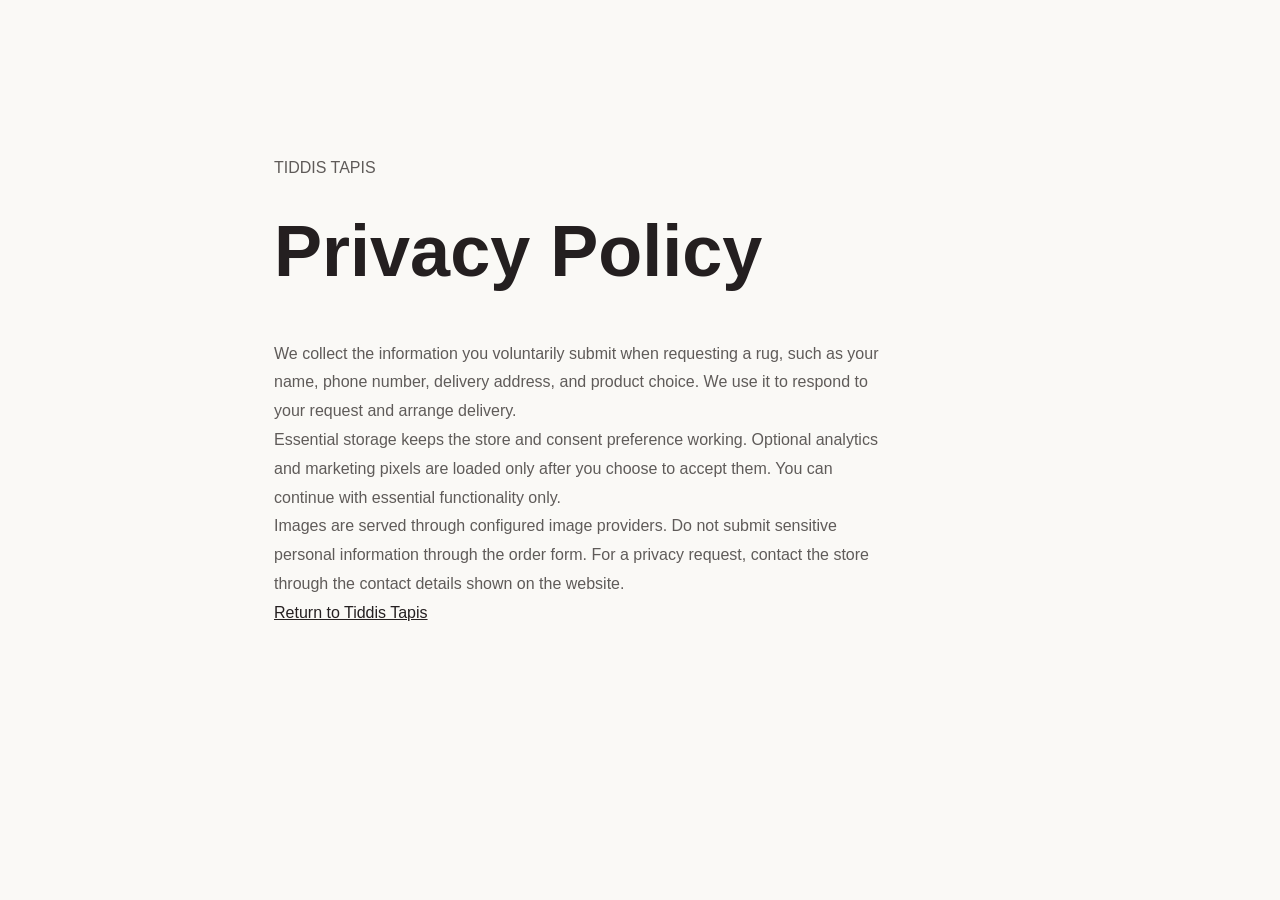
<file: privacy.html>
<!doctype html>
<html lang="en" dir="ltr"><head><meta charset="UTF-8"><meta name="viewport" content="width=device-width,initial-scale=1"><title>Privacy Policy — Tiddis Tapis</title><link rel="stylesheet" href="css/style.css?v=20260827-ux5"><link rel="stylesheet" href="css/tiddis-design-system.css?v=20260827-ux5"><link rel="manifest" href="manifest.json"></head><body><main class="legal-page"><p class="eyebrow">TIDDIS TAPIS</p><h1>Privacy Policy</h1><p>We collect the information you voluntarily submit when requesting a rug, such as your name, phone number, delivery address, and product choice. We use it to respond to your request and arrange delivery.</p><p>Essential storage keeps the store and consent preference working. Optional analytics and marketing pixels are loaded only after you choose to accept them. You can continue with essential functionality only.</p><p>Images are served through configured image providers. Do not submit sensitive personal information through the order form. For a privacy request, contact the store through the contact details shown on the website.</p><p><a href="/">Return to Tiddis Tapis</a></p></main></body></html>
</file>
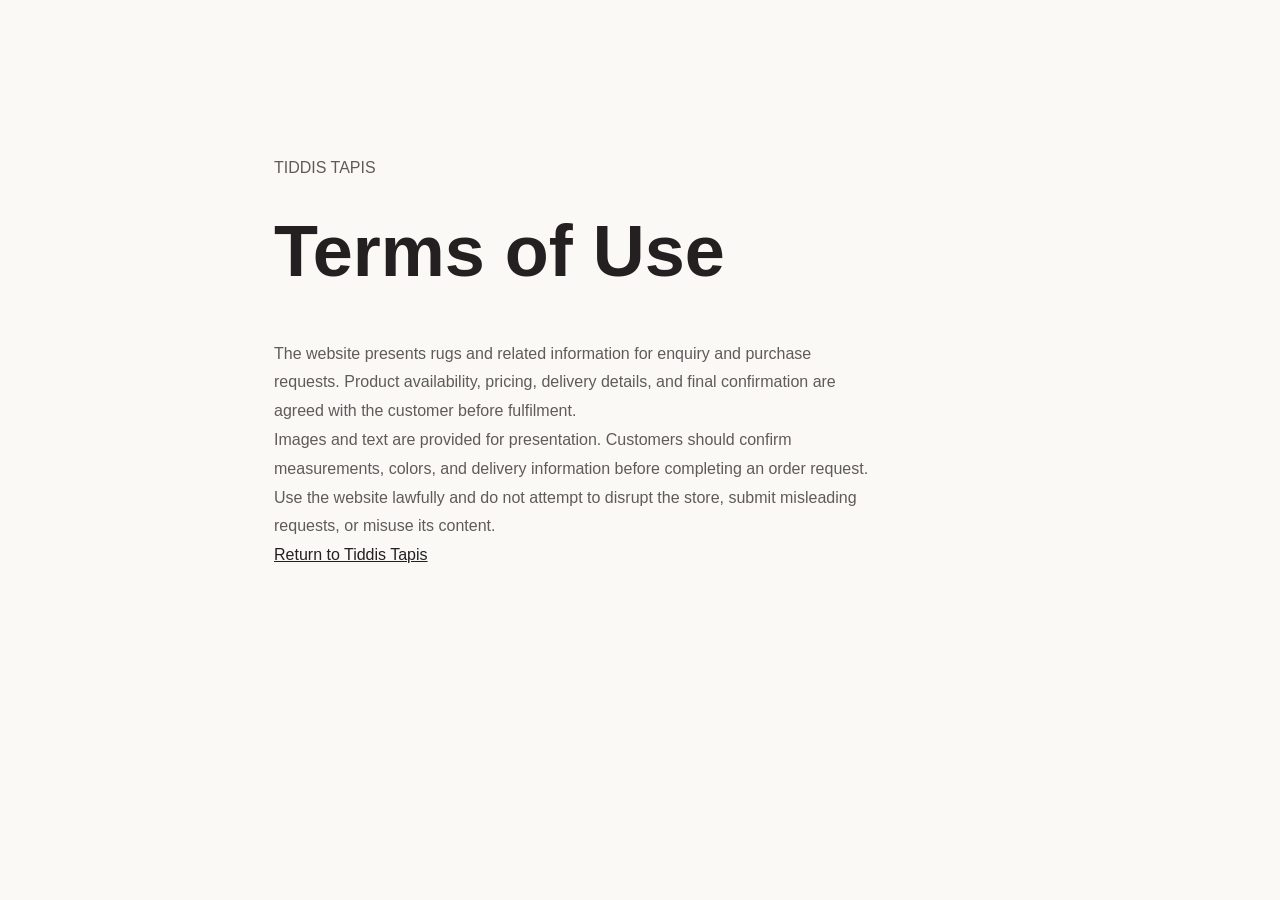
<file: terms.html>
<!doctype html>
<html lang="en" dir="ltr"><head><meta charset="UTF-8"><meta name="viewport" content="width=device-width,initial-scale=1"><title>Terms — Tiddis Tapis</title><link rel="stylesheet" href="css/style.css?v=20260827-ux5"><link rel="stylesheet" href="css/tiddis-design-system.css?v=20260827-ux5"><link rel="manifest" href="manifest.json"></head><body><main class="legal-page"><p class="eyebrow">TIDDIS TAPIS</p><h1>Terms of Use</h1><p>The website presents rugs and related information for enquiry and purchase requests. Product availability, pricing, delivery details, and final confirmation are agreed with the customer before fulfilment.</p><p>Images and text are provided for presentation. Customers should confirm measurements, colors, and delivery information before completing an order request.</p><p>Use the website lawfully and do not attempt to disrupt the store, submit misleading requests, or misuse its content.</p><p><a href="/">Return to Tiddis Tapis</a></p></main></body></html>
</file>
<file: css/style.css>
/* ============================================
   TIDDIS TAPIS — Global Design System (محدث بالكامل)
   الهوية البصرية الموحدة للمتجر ولوحة التحكم
   مع الزوايا الحادة (Sharp Corners) وإزالة جميع الزوايا المستديرة
   ============================================ */

/* ---------- استيراد الخطوط من Google Fonts ---------- */
@import url('https://fonts.googleapis.com/css2?family=Fraunces:ital,opsz,wght@0,9..144,300;0,9..144,400;0,9..144,600;0,9..144,700;1,9..144,300&family=Space+Mono:ital,wght@0,400;0,700;1,400&display=swap');

/* ---------- المتغيرات الأساسية (Colors & Fonts) ---------- */
:root {
    --bg-color: #faf9f6;
    --sidebar-bg: #ffffff;
    --text-primary: #1a1a1a;
    --text-muted: #6b6b6b;
    --accent: #4E1A1D;
    --accent-hover: #3a1214;
    --border-color: #e2e0d8;
    --shadow-light: 0 2px 12px rgba(0,0,0,0.04);
    --radius: 0; /* جميع الزوايا حادة افتراضياً */

    /* متغيرات Liquid Glass */
    --glass-bg: rgba(255, 255, 255, 0.4);
    --glass-border: rgba(255, 255, 255, 0.2);
    --glass-blur: 12px;
    --glass-shadow: 0 8px 32px rgba(0, 0, 0, 0.05);

    --font-serif: 'Fraunces', Georgia, serif;
    --font-mono: 'Space Mono', 'Courier New', monospace;
    --font-sans: -apple-system, BlinkMacSystemFont, 'Segoe UI', Roboto, Helvetica, Arial, sans-serif;

    --sidebar-width: 240px;
    --desktop-header-height: 72px;
}

/* ============================================ */
/* إزالة جميع الزوايا المستديرة من جميع العناصر */
/* ============================================ */
/* إزالة الزوايا المستديرة افتراضياً، مع استثناء عناصر الـ Glass */
*:not(.glass-element):not(.glass-element *):not(.main-viewer):not(.main-viewer *):not(.thumb-item):not(.thumb-item *):not(.product-info-glass-box):not(.product-info-glass-box *):not(.filters-panel):not(.filters-panel *):not(.modal-box):not(.modal-box *):not(.cookie-consent-banner):not(.admin-message-modal),
*::before,
*::after {
    border-radius: 0 !important;
}

/* فئة مساعدة لعناصر الزجاج */
.glass-element {
    background: var(--glass-bg);
    backdrop-filter: blur(var(--glass-blur));
    -webkit-backdrop-filter: blur(var(--glass-blur));
    border: 1px solid var(--glass-border);
    box-shadow: var(--glass-shadow);
    border-radius: 12px !important;
}

* {
    box-sizing: border-box;
    margin: 0;
    padding: 0;
}

html {
    scroll-behavior: smooth;
}

body {
    font-family: var(--font-sans);
    background-color: var(--bg-color);
    color: var(--text-primary);
    -webkit-font-smoothing: antialiased;
    -moz-osx-font-smoothing: grayscale;
    line-height: 1.6;
    min-height: 100vh;
}

/* ============================================ */
/* الهيدر الثابت — العلامة تبقى ظاهرة دائماً */
/* ============================================ */
.desktop-header {
    position: fixed;
    top: 0;
    left: 0;
    right: 0;
    height: var(--desktop-header-height);
    display: flex;
    align-items: center;
    gap: 18px;
    padding: 0 28px;
    background: color-mix(in srgb, var(--sidebar-bg) 86%, transparent);
    border-bottom: 1px solid var(--border-color);
    backdrop-filter: blur(18px);
    -webkit-backdrop-filter: blur(18px);
    z-index: 1100;
}

.desktop-header .header-brand {
    display: flex;
    align-items: baseline;
    gap: 12px;
    text-decoration: none;
    color: var(--text-primary);
}

.desktop-header .brand-main {
    font-size: 24px;
}

.desktop-header .brand-sub {
    font-size: 12px;
    margin-top: 0;
}

.header-hamburger {
    flex-shrink: 0;
}

/* ============================================ */
/* القائمة الجانبية (Off-canvas) */
/* ============================================ */
.sidebar {
    position: fixed;
    top: 0;
    left: 0;
    width: var(--sidebar-width);
    height: 100vh;
    background-color: var(--sidebar-bg);
    border-right: 1px solid var(--border-color);
    padding: 40px 20px 24px;
    display: flex;
    flex-direction: column;
    justify-content: space-between;
    z-index: 1000;
    transition: transform 0.5s cubic-bezier(0.16, 1, 0.3, 1), background-color 0.3s ease;
    overflow-y: auto;
    transform: translateX(-100%);
}

.sidebar.open {
    transform: translateX(0);
}

.mobile-menu-close {
    display: none;
    position: absolute;
    top: 20px;
    right: 20px;
    width: 36px;
    height: 36px;
    background: transparent;
    border: 1px solid var(--border-color);
    color: var(--text-primary);
    font-size: 16px;
    cursor: pointer;
    align-items: center;
    justify-content: center;
}

.logo-container {
    margin-bottom: 48px;
    text-align: left;
}

.logo-wrapper {
    display: flex;
    align-items: center;
    background: transparent !important;
}

.logo-wrapper img {
    max-height: 32px;
    margin-right: 10px;
    background: transparent !important;
}

.brand-main {
    font-family: var(--font-serif);
    font-size: 28px;
    font-weight: 600;
    letter-spacing: 4px;
    color: var(--text-primary);
    line-height: 1;
    background: transparent;
}

.brand-sub {
    font-family: var(--font-serif);
    font-size: 14px;
    font-weight: 300;
    letter-spacing: 6px;
    color: var(--accent);
    margin-top: 2px;
    text-transform: uppercase;
    background: transparent;
}

.sidebar-nav {
    display: flex;
    flex-direction: column;
    gap: 4px;
    flex: 1;
}

.sidebar-nav .nav-item {
    list-style: none;
}

.sidebar-nav .nav-link {
    font-family: var(--font-mono);
    font-size: 13px;
    font-weight: 400;
    letter-spacing: 1px;
    text-decoration: none;
    color: var(--text-muted);
    padding: 8px 0;
    border-bottom: 1px solid transparent;
    transition: all 0.2s ease;
    cursor: pointer;
    display: flex;
    align-items: center;
    justify-content: space-between;
    width: 100%;
    background: none;
    border: none;
    text-align: left;
}

.sidebar-nav .nav-link:hover {
    color: var(--text-primary);
}

.sidebar-nav .nav-link.active {
    color: var(--accent);
    border-bottom-color: var(--accent);
    font-weight: 700;
}

.sidebar-nav .nav-link .toggle-icon {
    font-size: 12px;
    transition: transform 0.3s ease;
    color: var(--text-muted);
}

.sidebar-nav .nav-link .toggle-icon.open {
    transform: rotate(90deg);
}

.sidebar-nav .sub-menu {
    padding-left: 20px;
    display: none;
    flex-direction: column;
    gap: 2px;
    margin-top: 2px;
    border-left: 1px solid var(--border-color);
}

.sidebar-nav .sub-menu.open {
    display: flex;
}

.sidebar-nav .sub-menu .nav-link {
    font-size: 12px;
    padding: 6px 0;
    border-bottom: none;
    color: var(--text-muted);
}

.sidebar-nav .sub-menu .nav-link:hover {
    color: var(--text-primary);
}

.sidebar-nav .sub-menu .nav-link.active {
    color: var(--accent);
    font-weight: 700;
}

.sidebar-nav .sub-menu .sub-menu {
    padding-left: 16px;
    border-left: 1px solid var(--border-color);
}

.sidebar-nav .sub-menu .sub-menu .nav-link {
    font-size: 11px;
    padding: 4px 0;
}

.sidebar-footer {
    font-family: var(--font-mono);
    font-size: 11px;
    color: var(--text-muted);
    letter-spacing: 0.5px;
    padding-top: 16px;
    border-top: 1px solid var(--border-color);
}

.sidebar-footer .back-to-store {
    font-family: var(--font-mono);
    font-size: 12px;
    color: var(--accent);
    text-decoration: none;
}

.sidebar-footer .back-to-store:hover {
    text-decoration: underline;
}

/* ============================================ */
/* رأس الهاتف المحمول (Mobile Header) */
/* ============================================ */
.mobile-header {
    display: none;
    position: fixed;
    top: 0;
    left: 0;
    right: 0;
    z-index: 101;
    background: var(--sidebar-bg);
    padding: 12px 16px;
    border-bottom: 1px solid var(--border-color);
    align-items: center;
    justify-content: space-between;
}

.mobile-header .mobile-brand {
    display: flex;
    align-items: center;
}

.mobile-header .mobile-brand .logo-wrapper {
    display: flex;
    align-items: center;
    background: transparent !important;
}

.mobile-header .mobile-brand .logo-wrapper img {
    max-height: 24px;
    margin-right: 8px;
    background: transparent !important;
}

.mobile-header .brand-main {
    font-size: 18px;
    letter-spacing: 2px;
    background: transparent;
}

.mobile-header .brand-sub {
    font-size: 10px;
    letter-spacing: 4px;
    background: transparent;
}

.mobile-header-actions {
    display: flex;
    align-items: center;
    gap: 12px;
}

.search-toggle-btn {
    background: none;
    border: none;
    cursor: pointer;
    padding: 4px;
    display: flex;
    align-items: center;
    justify-content: center;
    color: var(--text-primary);
}

.hamburger {
    display: flex;
    flex-direction: column;
    gap: 5px;
    background: none;
    border: none;
    cursor: pointer;
    padding: 8px;
    z-index: 1100;
}

.desktop-hamburger {
    display: flex;
    margin-right: 10px;
}

/* Floating hamburger when sidebar is closed */
.floating-hamburger {
    position: fixed;
    top: 24px;
    left: 24px;
    z-index: 900;
    background: rgba(255, 255, 255, 0.8);
    backdrop-filter: blur(10px);
    border-radius: 50%;
    width: 44px;
    height: 44px;
    align-items: center;
    justify-content: center;
    box-shadow: 0 4px 12px rgba(0,0,0,0.1);
    border: 1px solid rgba(0,0,0,0.05);
}

.sidebar.open ~ .floating-hamburger {
    display: none;
}

.hamburger span {
    display: block;
    width: 22px;
    height: 2px;
    background-color: var(--text-primary);
    border-radius: 0 !important;
    transition: 0.3s ease;
}

.hamburger.active span:nth-child(1) {
    transform: rotate(45deg) translate(5px, 5px);
}
.hamburger.active span:nth-child(2) {
    opacity: 0;
}
.hamburger.active span:nth-child(3) {
    transform: rotate(-45deg) translate(5px, -5px);
}

/* ============================================ */
/* شريط البحث القابل للطي (Mobile) */
/* ============================================ */
.mobile-search-bar {
    display: none;
    position: fixed;
    top: 60px;
    left: 0;
    right: 0;
    z-index: 100;
    background: var(--sidebar-bg);
    padding: 12px 16px;
    border-bottom: 1px solid var(--border-color);
    box-shadow: 0 4px 12px rgba(0,0,0,0.04);
}

.mobile-search-bar.open {
    display: block;
}

.mobile-search-inner {
    display: flex;
    align-items: center;
    gap: 12px;
}

.mobile-search-inner input {
    flex: 1;
    padding: 10px 14px;
    border: 1px solid var(--border-color);
    font-family: var(--font-sans);
    font-size: 14px;
    background: #ffffff;
    outline: none;
    transition: border 0.2s ease;
}

.mobile-search-inner input:focus {
    border-color: var(--accent);
}

.mobile-search-close {
    background: none;
    border: none;
    font-size: 20px;
    cursor: pointer;
    color: var(--text-muted);
    padding: 4px 8px;
}

.mobile-search-close:hover {
    color: var(--text-primary);
}

/* ============================================ */
/* المحتوى الرئيسي */
/* ============================================ */
.main-content {
    margin-left: 0;
    width: 100%;
    min-height: 100vh;
    padding: var(--desktop-header-height) 0 60px;
    background-color: var(--bg-color);
    transition: background-color 0.3s ease;
}

.sidebar-active .main-content {
    margin-left: 0;
}

/* ============================================ */
/* زر العودة إلى المنتجات (Back to Products) */
/* ============================================ */
.back-link-container {
    margin-bottom: 28px;
}

.back-link {
    font-family: var(--font-mono);
    font-size: 13px;
    font-weight: 400;
    letter-spacing: 1.5px;
    text-transform: uppercase;
    color: var(--accent);
    text-decoration: none;
    display: inline-flex;
    align-items: center;
    gap: 8px;
    transition: color 0.2s ease, transform 0.2s ease;
    position: relative;
    padding: 4px 0;
    border-bottom: 1px solid transparent;
}

.back-link .back-arrow {
    font-size: 16px;
    line-height: 1;
    transition: transform 0.25s ease;
    display: inline-block;
}

.back-link:hover {
    color: var(--accent-hover);
    border-bottom-color: var(--accent);
}

.back-link:hover .back-arrow {
    transform: translateX(-4px);
}

/* ============================================ */
/* قسم الهيرو الصغير */
/* ============================================ */
.hero-section {
    text-align: center;
    padding: 8px 0 28px;
    border-bottom: 1px solid var(--border-color);
    margin-bottom: 32px;
}

.hero-title {
    font-family: var(--font-serif);
    font-size: 32px;
    font-weight: 300;
    letter-spacing: 12px;
    color: var(--text-primary);
    margin-bottom: 6px;
    word-break: break-word;
    white-space: normal;
    line-height: 1.2;
}

.hero-subtitle {
    font-family: var(--font-mono);
    font-size: 13px;
    letter-spacing: 3px;
    color: var(--accent);
    font-weight: 400;
    word-break: break-word;
    white-space: normal;
    line-height: 1.4;
}

/* ============================================ */
/* ============================================ */
/* شريط البحث والفلاتر المتقدمة */
/* ============================================ */
.search-filter-section {
    margin-bottom: 32px;
    display: flex;
    flex-direction: column;
    gap: 16px;
    background: #fff;
    border: 1px solid var(--border-color);
    padding: 16px;
}

.search-bar-row {
    display: flex;
    justify-content: space-between;
    align-items: center;
    gap: 16px;
    flex-wrap: wrap;
    width: 100%;
}

.controls-row {
    display: flex;
    align-items: center;
    gap: 12px;
}

.btn-filter-toggle {
    display: flex;
    align-items: center;
    gap: 8px;
    padding: 8px 16px;
    background: #fff;
    border: 1px solid var(--border-color);
    cursor: pointer;
    font-family: var(--font-mono);
    font-size: 13px;
    text-transform: uppercase;
    letter-spacing: 0.05em;
    transition: all 0.2s;
    color: var(--text-primary);
}

.btn-filter-toggle:hover {
    background: var(--bg-color);
    border-color: var(--accent);
}

.filters-panel {
    display: none;
    border-top: 1px solid var(--border-color);
    padding-top: 20px;
    margin-top: 4px;
}

.filters-panel.active {
    display: block;
}

.filters-grid {
    display: grid;
    grid-template-columns: repeat(auto-fill, minmax(200px, 1fr));
    gap: 24px;
}

.filter-group h4 {
    font-family: var(--font-mono);
    font-size: 12px;
    text-transform: uppercase;
    letter-spacing: 0.1em;
    color: var(--text-muted);
    margin-bottom: 12px;
}

.filter-options {
    display: flex;
    flex-direction: column;
    gap: 8px;
}

.filter-options label {
    display: flex;
    align-items: center;
    gap: 8px;
    font-size: 14px;
    cursor: pointer;
    color: var(--text-primary);
}

.filter-options input[type="checkbox"] {
    accent-color: var(--accent);
}

.filters-footer {
    display: flex;
    justify-content: flex-end;
    gap: 16px;
    margin-top: 24px;
    padding-top: 16px;
    border-top: 1px solid var(--border-color);
}

.btn-text {
    background: none;
    border: none;
    cursor: pointer;
    font-family: var(--font-mono);
    font-size: 12px;
    text-transform: uppercase;
    color: var(--text-muted);
    padding: 8px;
}

.btn-text:hover {
    color: var(--accent);
}

.search-bar {
    display: flex;
    align-items: center;
    gap: 12px;
    flex: 1;
    max-width: 500px;
    min-width: 200px;
}

.search-bar input {
    flex: 1;
    padding: 8px 14px;
    border: 1px solid var(--border-color);
    font-family: var(--font-sans);
    font-size: 13px;
    background: #ffffff;
    outline: none;
    transition: border 0.2s ease;
}

.search-bar input:focus {
    border-color: var(--accent);
}

.search-bar #product-count {
    font-family: var(--font-mono);
    font-size: 12px;
    color: var(--text-muted);
    white-space: nowrap;
}

/* ============================================ */
/* مفتاح تبديل عرض الشبكة (Grid Density Icons) */
/* ============================================ */
.grid-toggle-wrapper {
    display: flex;
    align-items: center;
    gap: 4px;
    margin-left: 4px;
    border: 1px solid var(--border-color);
    padding: 3px;
}

.grid-density-btn {
    width: 30px;
    height: 30px;
    background: transparent;
    border: none;
    cursor: pointer;
    display: flex;
    align-items: center;
    justify-content: center;
    color: var(--text-muted);
    transition: all 0.2s ease;
}

.grid-density-btn svg {
    width: 16px;
    height: 16px;
}

.grid-density-btn .icon-mobile {
    display: none;
}

@media (max-width: 900px) {
    .grid-density-btn .icon-desktop {
        display: none;
    }
    .grid-density-btn .icon-mobile {
        display: block;
    }
}

.grid-density-btn.active {
    background: var(--accent);
    color: #ffffff;
}

.grid-density-btn:hover:not(.active) {
    color: var(--text-primary);
}

/* ============================================ */
/* شبكة المنتجات */
/* ============================================ */
.products-grid {
    display: grid;
    grid-template-columns: repeat(3, minmax(0, 1fr));
    gap: clamp(16px, 2.4vw, 32px);
    padding: 0 32px;
    margin-top: 8px;
    transition: grid-template-columns 0.3s ease;
}

.products-grid.grid-6 {
    grid-template-columns: repeat(6, minmax(0, 1fr));
    gap: 16px;
}

.products-grid > * {
    min-width: 0;
}

@media (max-width: 900px) {
    .products-grid {
        grid-template-columns: 1fr;
    }
    .products-grid.grid-2-mobile {
        grid-template-columns: repeat(2, 1fr);
        gap: 20px;
    }
}

/* ============================================ */
/* زر الرجوع للأعلى (Back to Top) */
/* ============================================ */
#back-to-top-btn {
    position: fixed;
    bottom: 28px;
    right: 28px;
    width: 44px;
    height: 44px;
    background: var(--sidebar-bg, #faf9f6);
    border: 1px solid var(--border-color);
    color: var(--accent);
    display: flex;
    align-items: center;
    justify-content: center;
    cursor: pointer;
    opacity: 0;
    visibility: hidden;
    transform: translateY(8px);
    transition: opacity 0.25s ease, transform 0.25s ease, background 0.2s ease;
    z-index: 50;
}

#back-to-top-btn svg {
    width: 18px;
    height: 18px;
}

#back-to-top-btn.visible {
    opacity: 1;
    visibility: visible;
    transform: translateY(0);
}

#back-to-top-btn:hover {
    background: var(--accent);
    color: #ffffff;
}

@media (max-width: 900px) {
    #back-to-top-btn {
        bottom: 20px;
        right: 16px;
        width: 40px;
        height: 40px;
    }
}

/* ============================================ */
/* بطاقة المنتج (Product Card) */
/* ============================================ */
.product-card {
    min-width: 0;
    height: fit-content;
    background: #ffffff;
    border: 1px solid var(--border-color);
    overflow: hidden;
    display: flex;
    flex-direction: column;
    transition: box-shadow 0.25s ease, transform 0.25s ease;
    cursor: pointer;
}

/* ============================================ */
/* بطاقة السكيلتون (Skeleton Loading) */
/* ============================================ */
.skeleton-card {
    background: #ffffff;
    border: 1px solid var(--border-color);
    overflow: hidden;
    display: flex;
    flex-direction: column;
}

.skeleton-image {
    width: 100%;
    padding-bottom: 125%;
    position: relative;
    background: linear-gradient(100deg, #f4f2ed 30%, #ece8de 45%, #f4f2ed 60%);
    background-size: 250% 100%;
    animation: skeleton-shimmer 1.6s ease-in-out infinite;
}

.skeleton-line-row {
    display: flex;
    justify-content: space-between;
    align-items: center;
    padding: 14px 16px;
}

.skeleton-line {
    height: 11px;
    background: linear-gradient(100deg, #f4f2ed 30%, #ece8de 45%, #f4f2ed 60%);
    background-size: 250% 100%;
    animation: skeleton-shimmer 1.6s ease-in-out infinite;
}

.skeleton-line.name { width: 45%; }
.skeleton-line.order { width: 18%; }

@keyframes skeleton-shimmer {
    0% { background-position: 200% 0; }
    100% { background-position: -50% 0; }
}

.product-card:hover {
    box-shadow: var(--shadow-light);
}

.product-image-wrap {
    position: relative;
    width: 100%;
    aspect-ratio: 1 / 1.08;
    background: #f4f2ed;
    overflow: hidden;
    touch-action: pan-y;
}

.products-grid.grid-6 .product-image-wrap {
    aspect-ratio: 1 / 1;
}

.product-image-wrap img {
    position: absolute;
    top: 0;
    left: 0;
    width: 100%;
    height: 100%;
    object-fit: cover;
    display: block;
    transition: opacity 0.2s ease;
}

.image-nav-btn {
    position: absolute;
    top: 50%;
    transform: translateY(-50%);
    background: rgba(255,255,255,0.88);
    border: 1px solid var(--border-color);
    width: 34px;
    height: 34px;
    display: flex;
    align-items: center;
    justify-content: center;
    cursor: pointer;
    font-size: 18px;
    color: var(--text-primary);
    transition: all 0.2s ease;
    z-index: 2;
    opacity: 0.7;
    pointer-events: auto;
    box-shadow: 0 1px 4px rgba(0,0,0,0.06);
}

.image-nav-btn:hover {
    background: var(--accent);
    color: #fff;
    border-color: var(--accent);
    opacity: 1;
}

.image-nav-btn.prev {
    left: 8px;
}
.image-nav-btn.next {
    right: 8px;
}

.image-dots {
    position: absolute;
    bottom: 10px;
    left: 50%;
    transform: translateX(-50%);
    display: flex;
    gap: 6px;
    z-index: 2;
}

.image-dots span {
    display: block;
    width: 6px;
    height: 6px;
    background: rgba(255,255,255,0.5);
    transition: background 0.2s ease;
}

.image-dots span.active {
    background: var(--accent);
}

.product-body {
    padding: clamp(10px, 1.2vw, 16px);
    display: flex;
    flex-direction: column;
    gap: 8px;
}

.product-info-row {
    display: flex;
    align-items: center;
    justify-content: space-between;
    flex-wrap: wrap;
    gap: 8px 12px;
}

.product-details {
    display: flex;
    align-items: baseline;
    flex-wrap: wrap;
    gap: 4px 8px;
    flex: 1;
}

.product-name {
    font-family: var(--font-serif);
    font-size: 15px;
    font-weight: 600;
    color: var(--text-primary);
}

.product-size {
    font-family: var(--font-mono);
    font-size: 13px;
    color: var(--text-muted);
}

.product-price {
    font-family: var(--font-mono);
    font-size: 14px;
    font-weight: 700;
    color: var(--accent);
}

.variant-select {
    font-family: var(--font-mono);
    font-size: 12px;
    padding: 4px 8px;
    border: 1px solid var(--border-color);
    background: #ffffff;
    color: var(--text-primary);
    outline: none;
    cursor: pointer;
    max-width: 140px;
    transition: border-color 0.2s ease;
}

.variant-select:focus {
    border-color: var(--accent);
}

.order-btn {
    font-family: var(--font-mono);
    font-size: 14px;
    font-weight: 700;
    letter-spacing: 1px;
    color: var(--accent);
    background: none;
    border: none;
    padding: 4px 8px;
    cursor: pointer;
    transition: all 0.2s ease;
    white-space: nowrap;
    position: relative;
}

.order-btn::after {
    content: '';
    position: absolute;
    bottom: 0;
    left: 0;
    width: 100%;
    height: 2px;
    background: var(--accent);
    transform: scaleX(0);
    transition: transform 0.25s ease;
}

.order-btn:hover::after {
    transform: scaleX(1);
}

.order-btn:hover {
    color: var(--accent-hover);
}

.loading-placeholder,
.empty-state {
    grid-column: 1 / -1;
    text-align: center;
    padding: 60px 20px;
    font-family: var(--font-mono);
    color: var(--text-muted);
    font-size: 15px;
}

/* ============================================ */
/* زر تحميل المزيد */
/* ============================================ */
#load-more-container {
    text-align: center;
    margin-top: 30px;
}

#load-more-btn {
    font-family: var(--font-mono);
    font-size: 14px;
    padding: 12px 32px;
    border: 1px solid var(--border-color);
    background: transparent;
    color: var(--text-primary);
    cursor: pointer;
    transition: all 0.2s ease;
}

#load-more-btn:hover {
    border-color: var(--accent);
    color: var(--accent);
}

#load-more-btn:disabled {
    opacity: 0.5;
    cursor: not-allowed;
}

/* ============================================ */
/* أقسام المتجر (About / Contact) */
/* ============================================ */
.store-section {
    margin-top: 72px;
    padding: 40px 0 20px;
    border-top: 1px solid var(--border-color);
    text-align: center;
}

.store-section h3 {
    font-family: var(--font-serif);
    font-size: 22px;
    font-weight: 400;
    letter-spacing: 2px;
    margin-bottom: 12px;
}

.store-section p {
    font-family: var(--font-sans);
    font-size: 15px;
    color: var(--text-muted);
    max-width: 700px;
    margin: 0 auto 16px;
    line-height: 1.7;
}

/* ============================================ */
/* أيقونات التواصل (أيقونة + نص مع خط تحت النص) */
/* ============================================ */
.contact-icons-grid {
    display: grid;
    grid-template-columns: repeat(2, 1fr);
    gap: 12px 24px;
    max-width: 500px;
    margin: 8px auto 0;
    justify-items: center;
}

.contact-icons-grid .contact-item {
    display: inline-flex;
    align-items: center;
    gap: 8px;
    font-family: var(--font-mono);
    font-size: 13px;
    color: var(--text-primary);
    text-decoration: none;
    border-bottom: 1px solid transparent;
    transition: color 0.2s ease, border-color 0.2s ease;
    padding: 4px 0;
}

.contact-icons-grid .contact-item:hover {
    color: var(--accent);
    border-bottom-color: var(--accent);
}

.contact-icons-grid .contact-item .contact-icon {
    display: inline-flex;
    align-items: center;
    justify-content: center;
    flex-shrink: 0;
}

.contact-icons-grid .contact-item .contact-icon svg {
    width: 18px;
    height: 18px;
    color: var(--text-primary);
    transition: color 0.2s ease;
}

.contact-icons-grid .contact-item:hover .contact-icon svg {
    color: var(--accent);
}

/* ============================================ */
/* أيقونات TIDDIS المخصصة */
/* ============================================ */
.tiddis-icon {
    width: 22px;
    height: 22px;
    transition: color 0.2s ease, transform 0.2s ease;
    color: #2b2b2b;
}

.tiddis-icon.outline {
    stroke: currentColor;
    stroke-width: 2.2;
    fill: none;
    stroke-linecap: round;
    stroke-linejoin: round;
}

.tiddis-icon.solid {
    fill: currentColor;
    stroke: none;
}

/* ============================================ */
/* تذييل الصفحة */
/* ============================================ */
.main-footer {
    margin-top: 48px;
    padding: 24px 0 8px;
    border-top: 1px solid var(--border-color);
    text-align: center;
    font-family: var(--font-mono);
    font-size: 12px;
    color: var(--text-muted);
    letter-spacing: 0.5px;
}

/* ============================================ */
/* نافذة الطلب المنبثقة (Order Modal) */
/* ============================================ */
.modal-overlay {
    position: fixed;
    top: 0;
    left: 0;
    width: 100%;
    height: 100%;
    background: rgba(0,0,0,0.45);
    backdrop-filter: blur(6px);
    -webkit-backdrop-filter: blur(6px);
    display: flex;
    align-items: center;
    justify-content: center;
    z-index: 999;
    padding: 20px;
}

.modal-box {
    background: #ffffff;
    padding: 32px 40px;
    max-width: 520px;
    width: 100%;
    max-height: 90vh;
    overflow-y: auto;
    position: relative;
    box-shadow: 0 20px 60px rgba(0,0,0,0.15);
}

.modal-close {
    position: absolute;
    top: 14px;
    right: 20px;
    font-size: 28px;
    background: none;
    border: none;
    cursor: pointer;
    color: var(--text-muted);
    transition: color 0.2s ease;
}

.modal-close:hover {
    color: var(--text-primary);
}

.modal-box h2 {
    font-family: var(--font-serif);
    font-size: 24px;
    font-weight: 400;
    letter-spacing: 1px;
    margin-bottom: 20px;
    border-bottom: 1px solid var(--border-color);
    padding-bottom: 12px;
}

.modal-box .form-group {
    margin-bottom: 16px;
}

.modal-box .form-group label {
    display: block;
    font-family: var(--font-mono);
    font-size: 12px;
    letter-spacing: 0.5px;
    color: var(--text-muted);
    margin-bottom: 4px;
}

.modal-box .form-group input,
.modal-box .form-group select {
    width: 100%;
    padding: 10px 0;
    border: none;
    border-bottom: 2px solid var(--border-color);
    font-family: var(--font-sans);
    font-size: 15px;
    background: transparent;
    outline: none;
    transition: border-color 0.2s ease;
    appearance: none;
    -webkit-appearance: none;
}

.modal-box .form-group input:focus,
.modal-box .form-group select:focus {
    border-bottom-color: var(--accent);
}

.modal-box .form-group select {
    background-image: url("data:image/svg+xml,%3Csvg xmlns='http://www.w3.org/2000/svg' width='12' height='8' viewBox='0 0 12 8'%3E%3Cpath d='M1 1l5 5 5-5' stroke='%236b6b6b' stroke-width='1.5' fill='none' stroke-linecap='round'/%3E%3C/svg%3E");
    background-repeat: no-repeat;
    background-position: right 0 center;
    padding-right: 24px;
}

.order-summary {
    margin: 20px 0 24px;
    padding: 16px 0;
    border-top: 1px solid var(--border-color);
    border-bottom: 1px solid var(--border-color);
}

.summary-line {
    display: flex;
    justify-content: space-between;
    font-family: var(--font-mono);
    font-size: 14px;
    padding: 4px 0;
    color: var(--text-muted);
}

.summary-line.total {
    font-size: 17px;
    font-weight: 700;
    color: var(--text-primary);
    border-top: 1px solid var(--border-color);
    margin-top: 6px;
    padding-top: 10px;
}

.order-submit-btn {
    width: 100%;
    padding: 14px;
    background: var(--accent);
    color: #fff;
    border: none;
    font-family: var(--font-mono);
    font-size: 15px;
    font-weight: 700;
    letter-spacing: 1px;
    cursor: pointer;
    transition: background 0.2s ease;
}

.order-submit-btn:hover {
    background: var(--accent-hover);
}

.order-submit-btn:disabled {
    opacity: 0.6;
    cursor: not-allowed;
}

/* ============================================ */
/* نافذة نجاح الطلب */
/* ============================================ */
.success-modal {
    max-width: 420px;
    text-align: center;
}

.success-modal h2 {
    border-bottom: none;
    padding-bottom: 0;
}

.success-modal .btn-primary {
    background: var(--accent);
    color: #fff;
    border: none;
    padding: 12px 28px;
    font-family: var(--font-mono);
    font-size: 14px;
    font-weight: 600;
    cursor: pointer;
    transition: background 0.2s ease;
}

.success-modal .btn-primary:hover {
    background: var(--accent-hover);
}

.success-modal .btn-secondary {
    background: transparent;
    color: var(--text-muted);
    border: 1px solid var(--border-color);
    padding: 10px 24px;
    font-family: var(--font-mono);
    font-size: 13px;
    cursor: pointer;
    transition: all 0.2s ease;
}

.success-modal .btn-secondary:hover {
    border-color: var(--text-primary);
    color: var(--text-primary);
}

/* ============================================ */
/* صفحة تفاصيل المنتج */
/* ============================================ */
.product-page-header {
    padding: 8px 0 16px;
    border-bottom: 1px solid var(--border-color);
    margin-bottom: 24px;
}

.product-page-logo-wrapper {
    display: flex;
    align-items: center;
    background: transparent !important;
}

.product-page-logo-wrapper img {
    max-height: 30px;
    margin-right: 10px;
    background: transparent !important;
}

.product-detail-title {
    font-family: var(--font-serif);
    font-size: 28px;
    font-weight: 400;
    letter-spacing: 2px;
    margin-bottom: 24px;
}

.product-detail-images {
    display: flex;
    flex-direction: column;
    gap: 20px;
    margin-bottom: 32px;
}

.product-detail-images .detail-image-wrapper {
    width: 100%;
}

.product-detail-images img {
    width: 100%;
    height: auto;
    max-height: 600px;
    object-fit: contain;
    border: 1px solid var(--border-color);
    background: #f4f2ed;
}

.product-detail-info {
    background: #ffffff;
    border: 1px solid var(--border-color);
    padding: 24px;
    margin-bottom: 24px;
}

.product-detail-row {
    display: flex;
    justify-content: space-between;
    align-items: center;
    flex-wrap: wrap;
    gap: 12px;
    margin-bottom: 16px;
}

.product-detail-specs {
    font-family: var(--font-mono);
    font-size: 15px;
    color: var(--text-muted);
}

.product-detail-price {
    font-family: var(--font-mono);
    font-size: 20px;
    font-weight: 700;
    color: var(--accent);
}

.product-detail-variant-row {
    margin-bottom: 20px;
}

.product-detail-variant-row .variant-select {
    font-size: 14px;
    padding: 8px 14px;
    max-width: 200px;
}

.product-detail-actions {
    display: flex;
    gap: 16px;
    flex-wrap: wrap;
    align-items: center;
    border-top: 1px solid var(--border-color);
    padding-top: 20px;
}

.product-detail-actions .order-btn {
    font-size: 16px;
    padding: 12px 28px;
    background: var(--accent);
    color: #fff;
}

.product-detail-actions .order-btn::after {
    display: none;
}

.product-detail-actions .order-btn:hover {
    background: var(--accent-hover);
}

.product-detail-actions .pdf-btn {
    font-family: var(--font-mono);
    font-size: 14px;
    color: var(--text-muted);
    background: none;
    border: 1px solid var(--border-color);
    padding: 12px 24px;
    cursor: pointer;
    transition: all 0.2s ease;
}

.product-detail-actions .pdf-btn:hover {
    border-color: var(--accent);
    color: var(--accent);
}

.product-detail-description {
    font-family: var(--font-sans);
    font-size: 15px;
    color: var(--text-muted);
    line-height: 1.7;
    padding: 20px 0;
    border-top: 1px solid var(--border-color);
}

/* ============================================ */
/* تنسيقات لوحة التحكم (Admin) */
/* ============================================ */
.admin-content {
    padding: 32px 40px 60px;
}

.admin-section {
    display: none;
}

.admin-section.active {
    display: block;
}

.admin-section h2 {
    font-family: var(--font-serif);
    font-size: 26px;
    font-weight: 400;
    letter-spacing: 1px;
    margin-bottom: 24px;
}

.admin-card {
    background: #ffffff;
    border: 1px solid var(--border-color);
    padding: 24px 28px;
    margin-bottom: 28px;
}

.admin-card h3 {
    font-family: var(--font-serif);
    font-size: 18px;
    font-weight: 400;
    letter-spacing: 0.5px;
    margin-bottom: 16px;
    padding-bottom: 8px;
    border-bottom: 1px solid var(--border-color);
}

.admin-card h4 {
    font-family: var(--font-serif);
    font-size: 16px;
    font-weight: 400;
    margin-bottom: 12px;
}

.form-group {
    margin-bottom: 18px;
}

.form-group label {
    display: block;
    font-family: var(--font-mono);
    font-size: 12px;
    letter-spacing: 0.5px;
    color: var(--text-muted);
    margin-bottom: 4px;
}

.form-input,
.form-group input:not([type="checkbox"]),
.form-group select,
.form-group textarea {
    width: 100%;
    padding: 10px 14px;
    border: 1px solid var(--border-color);
    font-family: var(--font-sans);
    font-size: 14px;
    background: #ffffff;
    outline: none;
    transition: border 0.2s ease;
}

.form-input:focus,
.form-group input:focus,
.form-group select:focus,
.form-group textarea:focus {
    border-color: var(--accent);
}

.form-row {
    display: flex;
    gap: 12px;
    flex-wrap: wrap;
    align-items: center;
}

.form-row .form-input {
    flex: 1;
    min-width: 140px;
}

.btn-primary {
    background: var(--accent);
    color: #fff;
    border: none;
    padding: 10px 24px;
    font-family: var(--font-sans);
    font-size: 14px;
    font-weight: 600;
    cursor: pointer;
    transition: background 0.2s ease;
}

.btn-primary:hover {
    background: var(--accent-hover);
}

.btn-secondary {
    background: transparent;
    color: var(--text-primary);
    border: 1px solid var(--border-color);
    padding: 10px 20px;
    font-family: var(--font-sans);
    font-size: 13px;
    cursor: pointer;
    transition: all 0.2s ease;
}

.btn-secondary:hover {
    border-color: var(--text-primary);
}

.image-preview {
    margin-top: 8px;
    display: flex;
    flex-wrap: wrap;
    gap: 8px;
}

.image-preview img,
.image-preview-grid img {
    max-width: 100px;
    max-height: 100px;
    object-fit: cover;
    border: 1px solid var(--border-color);
}

.image-preview-grid {
    display: flex;
    flex-wrap: wrap;
    gap: 8px;
    margin-top: 8px;
}

.image-upload-row {
    display: flex;
    gap: 8px;
    align-items: center;
    margin-bottom: 6px;
}

.image-upload-row input {
    flex: 1;
}

.btn-remove-image {
    background: none;
    border: none;
    font-size: 18px;
    cursor: pointer;
    color: var(--text-muted);
    padding: 0 4px;
}

.btn-remove-image:hover {
    color: #c0392b;
}

.variant-row {
    display: flex;
    gap: 8px;
    margin-bottom: 8px;
    flex-wrap: wrap;
}

.variant-row .form-input {
    flex: 1;
    min-width: 80px;
}

.btn-remove-variant {
    background: #c0392b;
    color: #fff;
    border: none;
    padding: 0 12px;
    cursor: pointer;
}

.btn-remove-variant:hover {
    background: #a93226;
}

/* ============================================ */
/* إحصائيات لوحة التحكم */
/* ============================================ */
.stats-grid {
    display: grid;
    grid-template-columns: repeat(auto-fit, minmax(160px, 1fr));
    gap: 20px;
    margin-bottom: 24px;
}

.stat-card {
    background: #ffffff;
    border: 1px solid var(--border-color);
    padding: 20px;
    text-align: center;
}

.stat-label {
    display: block;
    font-family: var(--font-mono);
    font-size: 12px;
    color: var(--text-muted);
    letter-spacing: 0.5px;
    text-transform: uppercase;
}

.stat-value {
    display: block;
    font-family: var(--font-serif);
    font-size: 32px;
    font-weight: 600;
    color: var(--accent);
    margin-top: 4px;
}

/* ============================================ */
/* جدول أسعار التوصيل */
/* ============================================ */
.admin-table {
    width: 100%;
    border-collapse: collapse;
    font-size: 14px;
}

.admin-table th {
    background: var(--bg-color);
    font-family: var(--font-mono);
    font-size: 12px;
    font-weight: 600;
    text-align: left;
    padding: 10px 12px;
    border-bottom: 2px solid var(--border-color);
    position: sticky;
    top: 0;
    z-index: 2;
}

.admin-table td {
    padding: 8px 12px;
    border-bottom: 1px solid var(--border-color);
    vertical-align: middle;
}

.admin-table .delivery-price-input {
    width: 90px;
    padding: 6px 8px;
    border: 1px solid var(--border-color);
    font-size: 13px;
}

.admin-table .free-delivery-checkbox {
    width: 18px;
    height: 18px;
    accent-color: var(--accent);
    cursor: pointer;
}

.admin-table .wilaya-code {
    font-family: var(--font-mono);
    font-size: 12px;
    color: var(--text-muted);
}

/* ============================================ */
/* قائمة المنتجات في لوحة التحكم */
/* ============================================ */
#products-list .product-admin-item {
    display: flex;
    justify-content: space-between;
    align-items: center;
    padding: 12px 0;
    border-bottom: 1px solid var(--border-color);
}

#products-list .product-admin-item:last-child {
    border-bottom: none;
}

.product-admin-actions {
    display: flex;
    gap: 10px;
}

.product-admin-actions button {
    background: none;
    border: none;
    cursor: pointer;
    font-family: var(--font-mono);
    font-size: 12px;
    color: var(--text-muted);
    padding: 4px 8px;
    transition: color 0.2s ease;
}

.product-admin-actions .edit-btn {
    color: var(--accent);
}

.product-admin-actions .edit-btn:hover {
    color: var(--accent-hover);
}

.product-admin-actions .delete-btn:hover {
    color: #c0392b;
}

.product-admin-actions .pdf-btn:hover {
    color: var(--accent);
}

/* ============================================ */
/* الفئات */
/* ============================================ */
.category-item,
.subcategory-item {
    display: flex;
    justify-content: space-between;
    align-items: center;
    padding: 8px 0;
    border-bottom: 1px solid var(--border-color);
}

.category-item .cat-actions,
.subcategory-item .cat-actions {
    display: flex;
    gap: 8px;
}

.category-item .cat-actions button,
.subcategory-item .cat-actions button {
    background: none;
    border: none;
    cursor: pointer;
    font-size: 13px;
    color: var(--text-muted);
    padding: 2px 6px;
}

.category-item .cat-actions .delete-btn:hover {
    color: #c0392b;
}

.category-item .cat-actions .edit-btn:hover {
    color: var(--accent);
}

/* ============================================ */
/* الطلبات في لوحة التحكم */
/* ============================================ */
#orders-list .admin-table td select {
    padding: 4px 8px;
    border: 1px solid var(--border-color);
    font-family: var(--font-mono);
    font-size: 12px;
    background: #ffffff;
    outline: none;
    cursor: pointer;
}

#orders-list .admin-table td select:focus {
    border-color: var(--accent);
}

#orders-list .delete-order-btn {
    background: none;
    border: none;
    cursor: pointer;
    font-size: 16px;
    color: var(--text-muted);
    transition: color 0.2s ease;
}

#orders-list .delete-order-btn:hover {
    color: #c0392b;
}

/* ============================================ */
/* جهات التواصل في الأدمن */
/* ============================================ */
.contact-item {
    display: flex;
    justify-content: space-between;
    align-items: center;
    padding: 8px 0;
    border-bottom: 1px solid var(--border-color);
}

.contact-item .contact-info {
    display: flex;
    align-items: center;
    gap: 12px;
}

.contact-item .remove-contact-btn {
    background: none;
    border: none;
    cursor: pointer;
    color: var(--text-muted);
    font-size: 16px;
}

.contact-item .remove-contact-btn:hover {
    color: #c0392b;
}

/* ============================================ */
/* نافذة تأكيد تغيير الألوان */
/* ============================================ */
#color-confirm-modal .modal-box {
    max-width: 400px;
}

#color-confirm-modal .modal-box .color-preview {
    display: flex;
    gap: 20px;
    justify-content: center;
    margin: 12px 0;
}

#color-confirm-modal .modal-box .color-swatch {
    width: 40px;
    height: 40px;
    border: 1px solid var(--border-color);
}

/* ============================================ */
/* حالة فارغة للـ Overview Categories */
/* ============================================ */
.empty-state-message {
    padding: 20px;
    text-align: center;
    color: var(--text-muted);
    font-family: var(--font-mono);
    font-size: 14px;
    border: 1px dashed var(--border-color);
    background: var(--bg-color);
}

.empty-state-message .empty-icon {
    font-size: 32px;
    display: block;
    margin-bottom: 8px;
}

/* ============================================ */
/* زر إضافة منتج جديد */
/* ============================================ */
.add-product-toggle {
    display: flex;
    align-items: center;
    gap: 12px;
    margin-bottom: 20px;
    flex-wrap: wrap;
}

.add-product-toggle .btn-primary {
    padding: 10px 24px;
    font-family: var(--font-mono);
    font-size: 14px;
    letter-spacing: 0.5px;
}

.add-product-toggle .btn-primary .plus-icon {
    font-size: 18px;
    margin-right: 6px;
}

.product-form-wrapper {
    display: none;
    margin-top: 16px;
    border-top: 2px solid var(--border-color);
    padding-top: 20px;
}

.product-form-wrapper.open {
    display: block;
}

/* ============================================ */
/* التوافق مع الشاشات الصغيرة (Mobile) */
/* ============================================ */
@media (max-width: 900px) {
    .sidebar {
        transform: translateX(-100%);
        width: 100%;
        z-index: 200;
    }

    .sidebar.open {
        transform: translateX(0);
    }

    .sidebar-nav .nav-link {
        font-size: 20px;
        padding: 16px 0;
    }

    .sidebar-nav .sub-menu .nav-link {
        font-size: 16px;
    }

    .mobile-menu-close {
        display: flex;
    }

    .sidebar {
        padding-top: 80px;
    }

    .mobile-header {
        display: flex;
    }

    .main-content {
        margin-left: 0 !important;
        max-width: 100%;
        padding: 76px 16px 40px;
    }

    .floating-hamburger {
        display: none !important;
    }

    /* إخفاء فلاتر الديسكتوب في الهاتف */
    .filter-tabs {
        display: none;
    }

    /* إخفاء شريط البحث الديسكتوب في الهاتف */
    .desktop-search {
        display: none;
    }

    /* عرض الشبكة بعمود واحد افتراضياً في الهاتف */
    .products-grid {
        grid-template-columns: 1fr;
        gap: 28px;
    }

    .products-grid.grid-2-mobile {
        grid-template-columns: repeat(2, 1fr);
        gap: 16px;
    }

    /* تحسين الهيرو للهاتف */
    .hero-title {
        font-size: 22px;
        letter-spacing: 6px;
    }

    .hero-subtitle {
        font-size: 11px;
        letter-spacing: 2px;
    }

    .image-nav-btn {
        opacity: 0.9;
        pointer-events: auto;
        width: 30px;
        height: 30px;
        font-size: 16px;
    }

    .contact-icons-grid {
        grid-template-columns: 1fr;
        gap: 8px;
    }

    /* لوحة التحكم */
    .admin-content {
        padding: 20px 16px 40px;
    }

    .admin-card {
        padding: 16px;
    }

    .form-row {
        flex-direction: column;
        align-items: stretch;
    }

    .stats-grid {
        grid-template-columns: 1fr 1fr;
    }

    .admin-table {
        font-size: 12px;
    }

    .admin-table .delivery-price-input {
        width: 70px;
    }

    .modal-box {
        padding: 24px 20px;
        margin: 10px;
    }

    /* صفحة التفاصيل */
    .product-detail-title {
        font-size: 22px;
    }

    .product-detail-images img {
        max-height: 400px;
    }

    .product-detail-row {
        flex-direction: column;
        align-items: flex-start;
    }

    .product-detail-actions {
        flex-direction: column;
        align-items: stretch;
    }

    .product-detail-actions .order-btn,
    .product-detail-actions .pdf-btn {
        width: 100%;
        text-align: center;
    }

    .back-link {
        font-size: 12px;
        letter-spacing: 1px;
    }
}

@media (max-width: 480px) {
    .hero-title {
        font-size: 16px;
        letter-spacing: 4px;
    }

    .hero-subtitle {
        font-size: 10px;
        letter-spacing: 1.5px;
    }

    .mobile-header .brand-main {
        font-size: 16px;
    }

    .mobile-header .brand-sub {
        font-size: 9px;
        letter-spacing: 3px;
    }

    .product-name {
        font-size: 14px;
    }

    .product-size,
    .product-price {
        font-size: 12px;
    }

    .variant-select {
        font-size: 11px;
        max-width: 100px;
    }

    .order-btn {
        font-size: 13px;
    }

    .stats-grid {
        grid-template-columns: 1fr;
    }

    .admin-table th,
    .admin-table td {
        padding: 6px 8px;
        font-size: 11px;
    }

    .product-detail-title {
        font-size: 18px;
    }

    .product-detail-images img {
        max-height: 300px;
    }

    .product-detail-price {
        font-size: 17px;
    }

    .products-grid.grid-2-mobile {
        grid-template-columns: 1fr 1fr;
        gap: 12px;
    }

    .products-grid.grid-2-mobile .product-name {
        font-size: 12px;
    }
    .products-grid.grid-2-mobile .product-size {
        font-size: 10px;
    }
    .products-grid.grid-2-mobile .product-price {
        font-size: 11px;
    }
    .products-grid.grid-2-mobile .variant-select {
        font-size: 10px;
        max-width: 80px;
        padding: 2px 4px;
    }
    .products-grid.grid-2-mobile .order-btn {
        font-size: 11px;
        padding: 2px 4px;
    }
    .products-grid.grid-2-mobile .product-body {
        padding: 10px 12px 12px;
        gap: 8px;
    }
    .products-grid.grid-2-mobile .product-info-row {
        gap: 4px 6px;
    }
}


/* --- Instagram-style Hover Effect for Order Buttons --- */
.btn-primary, .order-btn, .order-submit-btn, .btn-secondary {
    transition: transform 0.2s cubic-bezier(0.175, 0.885, 0.32, 1.275), box-shadow 0.2s ease, background-color 0.2s ease;
}

.btn-primary:hover, .order-btn:hover, .order-submit-btn:hover, .btn-secondary:hover {
    transform: translateY(-2px) scale(1.02);
    box-shadow: 0 8px 20px rgba(78, 26, 29, 0.25);
}

.btn-primary:active, .order-btn:active, .order-submit-btn:active, .btn-secondary:active {
    transform: translateY(0) scale(0.98);
    box-shadow: 0 2px 8px rgba(78, 26, 29, 0.15);
}


/* --- Color Swatch Icons in Filters (Liquid Glass / Luxury Style) --- */
.color-filter-options {
    display: flex;
    flex-wrap: wrap;
    gap: 8px;
}

.color-checkbox-label {
    display: flex !important;
    align-items: center;
    gap: 6px;
    cursor: pointer;
    font-size: 0.85rem;
    padding: 4px 8px;
    border-radius: 4px;
    background: rgba(255, 255, 255, 0.5);
    border: 1px solid rgba(0, 0, 0, 0.05);
    transition: all 0.2s ease;
}

.color-checkbox-label:hover {
    background: rgba(255, 255, 255, 0.9);
    border-color: rgba(78, 26, 29, 0.3);
}

.color-swatch-icon {
    width: 14px;
    height: 14px;
    border-radius: 50%;
    border: 1px solid rgba(0, 0, 0, 0.2);
    display: inline-block;
    flex-shrink: 0;
}

/* ============================================ */
/* TIDDIS TAPIS — Liquid Glass Hero Slider      */
/* ============================================ */
.hero-slider-container {
    position: relative;
    width: 100%;
    min-height: 100vh;
    height: 100vh;
    display: flex;
    align-items: center;
    justify-content: center;
    overflow: hidden;
    padding: 20px;
    margin-bottom: 0;
    background: #000;
}

/* Ambient Blurred Background (Smart background generated per slide) */
.hero-ambient-bg {
    position: absolute;
    inset: -30px;
    background-size: cover;
    background-position: center;
    filter: blur(90px);
    opacity: 0.6;
    z-index: 0;
    transform: scale(1.15);
    transition: background-image 0.8s ease;
}

.hero-ambient-overlay {
    position: absolute;
    inset: 0;
    background: rgba(0, 0, 0, 0.25);
    backdrop-filter: blur(50px);
    -webkit-backdrop-filter: blur(50px);
    z-index: 1;
}

/* Central Liquid Glass Card */
.hero-slide-card {
    position: relative;
    z-index: 2;
    width: 100%;
    max-width: 960px;
    background: rgba(255, 255, 255, 0.72);
    border: 1px solid rgba(255, 255, 255, 0.8);
    backdrop-filter: blur(24px);
    -webkit-backdrop-filter: blur(24px);
    border-radius: 28px;
    padding: 36px 40px 32px;
    box-shadow: 0 30px 60px rgba(0, 0, 0, 0.08), inset 0 1px 0 rgba(255, 255, 255, 0.9);
    display: flex;
    flex-direction: column;
    align-items: center;
    text-align: center;
    transition: all 0.5s cubic-bezier(0.16, 1, 0.3, 1);
}

.hero-slide-header {
    margin-bottom: 24px;
    max-width: 600px;
}

.hero-slide-subtitle-tag {
    font-family: var(--font-mono, monospace);
    font-size: 12px;
    letter-spacing: 4px;
    color: var(--accent, #6d1b2a);
    text-transform: uppercase;
    margin-bottom: 8px;
    display: block;
}

.hero-slide-main-title {
    font-family: var(--font-serif, serif);
    font-size: clamp(24px, 4vw, 36px);
    font-weight: 300;
    letter-spacing: 4px;
    color: var(--text-primary, #111);
    line-height: 1.2;
    margin: 0;
}

/* Central Image Frame */
.hero-slide-image-frame {
    position: relative;
    width: 100%;
    height: clamp(300px, 45vw, 460px);
    border-radius: 18px;
    overflow: hidden;
    box-shadow: 0 16px 32px rgba(0, 0, 0, 0.1);
    background: #000;
    margin-bottom: 20px;
}

.hero-slide-image-frame img {
    width: 100%;
    height: 100%;
    object-fit: cover;
    transition: transform 0.8s cubic-bezier(0.16, 1, 0.3, 1);
}

.hero-slide-card:hover .hero-slide-image-frame img {
    transform: scale(1.03);
}

/* Cute non-distracting button at the bottom of the picture */
.hero-slide-cta-btn {
    position: absolute;
    bottom: 20px;
    left: 50%;
    transform: translateX(-50%);
    background: rgba(255, 255, 255, 0.85);
    color: var(--text-primary, #111);
    font-family: var(--font-sans, sans-serif);
    font-size: 12px;
    font-weight: 500;
    letter-spacing: 2px;
    text-transform: uppercase;
    padding: 10px 24px;
    border-radius: 30px;
    border: 1px solid rgba(255, 255, 255, 0.9);
    backdrop-filter: blur(10px);
    transition: all 0.3s ease;
    text-decoration: none;
    box-shadow: 0 4px 16px rgba(0, 0, 0, 0.15);
    white-space: nowrap;
}

.hero-slide-cta-btn:hover {
    background: var(--text-primary, #111);
    color: #fff;
    transform: translateX(-50%) translateY(-2px);
    box-shadow: 0 6px 20px rgba(0, 0, 0, 0.25);
}

/* Bottom SVG Icon Container */
.hero-slide-bottom-icon {
    margin-top: 12px;
    display: flex;
    align-items: center;
    justify-content: center;
    width: 36px;
    height: 36px;
    opacity: 0.8;
}

.hero-slide-bottom-icon svg {
    width: 24px;
    height: 24px;
    fill: currentColor;
    color: var(--text-primary, #111);
}

/* Slider Controls (Arrows & Dots) */
.hero-slider-nav {
    position: absolute;
    top: 50%;
    transform: translateY(-50%);
    width: calc(100% - 40px);
    display: flex;
    justify-content: space-between;
    pointer-events: none;
    z-index: 10;
    max-width: 1040px;
    left: 50%;
    transform: translate(-50%, -50%);
}

.hero-nav-arrow {
    background: rgba(255, 255, 255, 0.8);
    border: 1px solid rgba(0, 0, 0, 0.08);
    width: 44px;
    height: 44px;
    border-radius: 50%;
    display: flex;
    align-items: center;
    justify-content: center;
    cursor: pointer;
    pointer-events: auto;
    transition: all 0.3s ease;
    box-shadow: 0 4px 12px rgba(0,0,0,0.08);
    color: var(--text-primary);
    font-size: 18px;
}

.hero-nav-arrow:hover {
    background: var(--text-primary);
    color: #fff;
}

.hero-slider-dots {
    display: flex;
    justify-content: center;
    gap: 8px;
    margin-top: 20px;
    z-index: 3;
    position: relative;
}

.hero-dot {
    width: 8px;
    height: 8px;
    border-radius: 50%;
    background: rgba(0, 0, 0, 0.2);
    cursor: pointer;
    transition: all 0.3s ease;
}

.hero-dot.active {
    background: var(--accent, #6d1b2a);
    width: 24px;
    border-radius: 4px;
}


/* ============================================
   TIDDIS TAPIS — Final responsive layout pass
   Keeps the luxury identity while matching the
   full-screen reference composition.
   ============================================ */

/* The desktop brand header is the persistent navigation anchor. */
.desktop-header {
    isolation: isolate;
}

.desktop-header .hamburger {
    width: 34px;
    height: 34px;
    padding: 7px;
    background: transparent;
    border: 1px solid transparent;
}

.desktop-header .hamburger:hover,
.desktop-header .hamburger.active {
    border-color: var(--border-color);
    background: rgba(255,255,255,.42);
}

.desktop-header .hamburger span {
    width: 18px;
}

/* Hide the legacy floating opener; the persistent header owns this action. */
.floating-hamburger {
    display: none !important;
}

/* The menu is a true off-canvas drawer and never consumes layout width. */
.sidebar {
    z-index: 1200;
    box-shadow: 18px 0 42px rgba(27, 23, 21, .12);
}

.sidebar::after {
    content: '';
    position: fixed;
    inset: 0;
    pointer-events: none;
    background: rgba(25, 21, 20, .22);
    opacity: 0;
    transition: opacity .35s ease;
    z-index: -1;
}

body.sidebar-active .sidebar::after {
    opacity: 1;
}

/* Full viewport hero: only a narrow reveal of the smart ambient color remains. */
.hero-slider-container {
    width: 100%;
    min-height: calc(100svh - var(--desktop-header-height));
    height: calc(100svh - var(--desktop-header-height));
    padding: 18px 22px;
    margin: 0;
    background: transparent;
    isolation: isolate;
}

.hero-ambient-bg {
    inset: -44px;
    opacity: .82;
    filter: blur(72px) saturate(1.08);
    transform: scale(1.12);
}

.hero-ambient-overlay {
    background: rgba(255,255,255,.04);
    backdrop-filter: blur(24px) saturate(1.08);
    -webkit-backdrop-filter: blur(24px) saturate(1.08);
}

.hero-slide-card {
    width: 100%;
    max-width: none;
    height: 100%;
    min-height: 0;
    padding: 14px;
    background: transparent;
    border: 0;
    border-radius: 0;
    box-shadow: none;
    justify-content: center;
}

.hero-slide-header {
    position: absolute;
    top: 26px;
    left: 34px;
    right: 34px;
    z-index: 4;
    margin: 0;
    max-width: 650px;
    text-align: left;
    pointer-events: none;
}

.hero-slide-subtitle-tag,
.hero-slide-main-title {
    text-shadow: 0 2px 20px rgba(0,0,0,.26);
}

.hero-slide-subtitle-tag {
    color: #fff;
}

.hero-slide-main-title {
    color: #fff;
}

.hero-slide-image-frame {
    width: 100%;
    height: 100%;
    min-height: 0;
    margin: 0;
    border-radius: 4px;
    box-shadow: 0 22px 60px rgba(0,0,0,.16);
    background: rgba(255,255,255,.08);
}

.hero-slide-image-frame img {
    display: block;
    width: 100%;
    height: 100%;
    object-fit: cover;
    object-position: center;
}

.hero-slide-bottom-icon {
    position: absolute;
    left: 34px;
    bottom: 28px;
    z-index: 4;
    margin: 0;
    color: #fff;
}

.hero-slide-cta-btn {
    bottom: 28px;
    padding: 11px 26px;
    border-radius: 2px;
    background: rgba(255,255,255,.9);
    border-color: rgba(255,255,255,.95);
    color: #151313;
    box-shadow: 0 8px 24px rgba(0,0,0,.15);
}

.hero-slider-nav {
    width: calc(100% - 44px);
    max-width: none;
}

.hero-nav-arrow {
    width: 38px;
    height: 38px;
    background: rgba(255,255,255,.65);
}

.hero-slider-dots {
    position: absolute;
    left: 50%;
    bottom: 16px;
    transform: translateX(-50%);
    margin: 0;
    z-index: 5;
}

/* Product area has breathing room on every viewport. */
.search-filter-section {
    padding-inline: clamp(18px, 3.2vw, 52px);
}

.product-card {
    max-height: none;
}

.product-main-image {
    display: block;
    width: 100%;
    height: 100%;
    object-fit: cover;
}

.products-grid.grid-6 .product-body {
    padding: 9px;
    gap: 5px;
}

.products-grid.grid-6 .product-info-row {
    gap: 5px;
}

.products-grid.grid-6 .product-name,
.products-grid.grid-6 .product-size,
.products-grid.grid-6 .product-price {
    font-size: 11px;
}

.products-grid.grid-6 .order-btn {
    font-size: 10px;
    padding-inline: 3px;
}

@media (max-width: 900px) {
    :root {
        --desktop-header-height: 64px;
    }

    .desktop-header {
        display: none;
    }

    .mobile-header {
        position: fixed;
        top: 0;
        left: 0;
        right: 0;
        z-index: 1100;
        height: var(--desktop-header-height);
        background: color-mix(in srgb, var(--sidebar-bg) 90%, transparent);
        backdrop-filter: blur(16px);
        -webkit-backdrop-filter: blur(16px);
    }

    .main-content {
        padding-top: var(--desktop-header-height);
    }

    .hero-slider-container {
        min-height: calc(100svh - var(--desktop-header-height));
        height: calc(100svh - var(--desktop-header-height));
        padding: 10px;
    }

    .hero-ambient-bg {
        inset: -30px;
        filter: blur(58px) saturate(1.12);
        opacity: .9;
    }

    .hero-slide-card {
        padding: 8px;
    }

    .hero-slide-header {
        top: 18px;
        left: 18px;
        right: 18px;
    }

    .hero-slide-subtitle-tag {
        font-size: 9px;
        letter-spacing: 2px;
    }

    .hero-slide-main-title {
        font-size: clamp(18px, 6vw, 28px);
        letter-spacing: 2px;
    }

    .hero-slide-image-frame {
        border-radius: 3px;
    }

    .hero-slide-cta-btn {
        bottom: 20px;
        padding: 10px 21px;
        font-size: 11px;
        letter-spacing: 1.5px;
    }

    .hero-slide-bottom-icon {
        left: 18px;
        bottom: 22px;
    }

    .hero-slider-nav {
        width: calc(100% - 24px);
    }

    .hero-nav-arrow {
        width: 34px;
        height: 34px;
    }

    .products-grid,
    .products-grid.grid-6 {
        grid-template-columns: repeat(2, minmax(0, 1fr));
        gap: 12px;
        padding-inline: 14px;
    }

    .products-grid .product-image-wrap,
    .products-grid.grid-6 .product-image-wrap {
        aspect-ratio: 1 / 1.04;
    }

    .products-grid .product-body,
    .products-grid.grid-6 .product-body {
        padding: 9px;
        gap: 5px;
    }

    .products-grid .product-name,
    .products-grid .product-size,
    .products-grid .product-price,
    .products-grid.grid-6 .product-name,
    .products-grid.grid-6 .product-size,
    .products-grid.grid-6 .product-price {
        font-size: 11px;
    }

    .products-grid .order-btn,
    .products-grid.grid-6 .order-btn {
        font-size: 10px;
        padding: 3px;
    }
}

@media (prefers-reduced-motion: reduce) {
    .hero-ambient-bg,
    .hero-slide-card,
    .products-grid,
    .sidebar,
    .desktop-header {
        transition: none !important;
    }
}

/* Transparent brand treatment: one logo in the header, no clipped duplicate in the drawer. */
.desktop-header .header-brand {
    align-items: center;
    min-width: 0;
    line-height: 1;
}

.desktop-header .header-logo-image {
    display: none;
    width: auto;
    max-width: min(230px, 28vw);
    height: 42px;
    object-fit: contain;
    object-position: left center;
    background: transparent !important;
}

.desktop-header .header-brand.has-image .header-logo-image {
    display: inline-block;
}

.desktop-header .header-brand.has-image .brand-main,
.desktop-header .header-brand.has-image .brand-sub,
.mobile-header .mobile-brand.has-image .brand-main,
.mobile-header .mobile-brand.has-image .brand-sub {
    display: none !important;
}

.sidebar .logo-wrapper > #sidebar-logo {
    display: none !important;
}

.sidebar .logo-wrapper {
    gap: 0;
    background: transparent !important;
}

.mobile-header .mobile-header-logo-image {
    display: none;
    width: auto;
    max-width: min(190px, 62vw);
    height: 32px;
    object-fit: contain;
    object-position: left center;
    background: transparent !important;
}

.mobile-header .mobile-brand.has-image .mobile-header-logo-image {
    display: inline-block !important;
}

.media-picker-modal {
    border-radius: 22px !important;
}

.media-picker-option,
.media-picker-option-thumb,
.media-field-preview-row img,
.media-inline-preview img {
    border-radius: 10px !important;
}


/* ============================================
   TIDDIS TAPIS — Responsive correction pass
   Final overrides for the full-screen reference layout.
   ============================================ */

/* The brand is a permanent navigation anchor on desktop and mobile. */
.desktop-header,
.mobile-header {
    visibility: visible;
    opacity: 1;
}

.desktop-header .header-brand,
.mobile-header .mobile-brand {
    display: inline-flex;
    visibility: visible;
    opacity: 1;
    flex-shrink: 0;
}

.desktop-header .header-brand {
    color: var(--text-primary);
    min-height: 34px;
    align-items: baseline;
}

.desktop-header .header-brand .brand-main,
.desktop-header .header-brand .brand-sub,
.mobile-header .mobile-brand .brand-main,
.mobile-header .mobile-brand .brand-sub {
    display: inline-block;
    visibility: visible;
    opacity: 1;
}

/* Three columns is the calm desktop default; six is the dense grid state. */
.products-grid {
    grid-template-columns: repeat(3, minmax(0, 1fr));
    gap: clamp(12px, 1.8vw, 24px);
    padding-inline: clamp(16px, 2.8vw, 44px);
    align-items: start;
}

.products-grid.grid-6 {
    grid-template-columns: repeat(6, minmax(0, 1fr));
    gap: clamp(8px, 1.1vw, 16px);
}

.product-card,
.skeleton-card {
    min-width: 0;
    min-height: 0;
    height: auto;
}

.product-image-wrap,
.products-grid.grid-6 .product-image-wrap {
    aspect-ratio: 1 / 1;
}

.product-body {
    min-width: 0;
    padding: clamp(8px, 1vw, 13px);
    gap: 6px;
}

.product-name,
.product-size,
.product-price {
    min-width: 0;
}

.product-name {
    display: -webkit-box;
    -webkit-box-orient: vertical;
    -webkit-line-clamp: 2;
    overflow: hidden;
    line-height: 1.25;
}

.products-grid.grid-6 .product-body {
    padding: 7px;
    gap: 4px;
}

.products-grid.grid-6 .product-name,
.products-grid.grid-6 .product-size,
.products-grid.grid-6 .product-price {
    font-size: clamp(9px, .8vw, 12px);
}

.products-grid.grid-6 .order-btn {
    font-size: 9px;
    min-height: 28px;
    padding: 3px 5px;
}

/* The image occupies almost all of the viewport; only a slim ambient reveal remains. */
.hero-slider-container {
    width: 100%;
    height: calc(100svh - var(--desktop-header-height));
    min-height: calc(100svh - var(--desktop-header-height));
    padding: clamp(8px, 1.35vw, 20px);
    margin: 0;
    background: transparent !important;
    isolation: isolate;
}

.hero-slide-card {
    width: 100%;
    max-width: none;
    height: 100%;
    min-height: 0;
    padding: 0;
    background: transparent !important;
    border: 0;
    box-shadow: none;
    justify-content: center;
}

.hero-slide-image-frame {
    width: 100%;
    height: 100%;
    min-height: 0;
    margin: 0;
    border: 1px solid rgba(255,255,255,.55);
    border-radius: 2px;
    background: transparent;
    box-shadow: 0 18px 48px rgba(0,0,0,.14);
}

.hero-slide-image-frame img {
    width: 100%;
    height: 100%;
    object-fit: cover;
    object-position: center;
}

.hero-ambient-bg {
    opacity: .95;
    filter: blur(64px) saturate(1.18);
    transform: scale(1.14);
}

.hero-ambient-overlay {
    background: rgba(255,255,255,.035);
    backdrop-filter: blur(18px) saturate(1.08);
    -webkit-backdrop-filter: blur(18px) saturate(1.08);
}

@media (max-width: 900px) {
    .mobile-header {
        display: flex;
        height: var(--desktop-header-height);
        padding-inline: 18px;
    }

    .mobile-header .mobile-brand .brand-main {
        font-size: clamp(16px, 5vw, 21px);
        letter-spacing: 2.5px;
    }

    .mobile-header .mobile-brand .brand-sub {
        font-size: clamp(9px, 2.8vw, 11px);
        letter-spacing: 3px;
    }

    .main-content {
        padding-top: var(--desktop-header-height);
    }

    .hero-slider-container {
        height: calc(100svh - var(--desktop-header-height));
        min-height: calc(100svh - var(--desktop-header-height));
        padding: 8px;
    }

    .hero-slide-image-frame {
        border-radius: 2px;
    }

    .hero-slide-header {
        top: 16px;
        left: 16px;
        right: 16px;
    }

    .hero-slide-main-title {
        font-size: clamp(17px, 6vw, 27px);
        letter-spacing: 1.5px;
    }

    .hero-slide-subtitle-tag {
        font-size: 9px;
        letter-spacing: 1.6px;
    }

    .hero-slide-cta-btn {
        bottom: 16px;
        padding: 9px 19px;
        font-size: 10px;
    }

    .products-grid,
    .products-grid.grid-6 {
        grid-template-columns: repeat(2, minmax(0, 1fr));
        gap: 10px;
        padding-inline: 16px;
    }

    .product-image-wrap,
    .products-grid.grid-6 .product-image-wrap {
        aspect-ratio: 1 / 1.04;
    }

    .product-body,
    .products-grid.grid-6 .product-body {
        padding: 8px;
        gap: 5px;
    }

    .product-name,
    .product-size,
    .product-price,
    .products-grid.grid-6 .product-name,
    .products-grid.grid-6 .product-size,
    .products-grid.grid-6 .product-price {
        font-size: 11px;
    }

    .products-grid .order-btn,
    .products-grid.grid-6 .order-btn {
        min-height: 27px;
        font-size: 10px;
        padding: 3px 5px;
    }
}

@media (max-width: 480px) {
    .hero-slider-container {
        padding: 6px;
    }

    .products-grid,
    .products-grid.grid-6 {
        padding-inline: 12px;
        gap: 9px;
    }

    .product-body,
    .products-grid.grid-6 .product-body {
        padding: 7px;
    }
}


/* =========================================================
   TIDDIS TAPIS — Afak-inspired hero correction
   One final cascade layer intentionally overrides legacy passes.
   ========================================================= */
:root {
    --tiddis-header-height: 76px;
    --tiddis-hero-gap: clamp(8px, 1.1vw, 18px);
}

/* Persistent desktop identity: hamburger first, brand immediately after it. */
.desktop-header {
    position: fixed;
    inset: 0 0 auto 0;
    height: var(--tiddis-header-height);
    display: flex !important;
    align-items: center;
    justify-content: flex-start;
    gap: 14px;
    padding: 0 clamp(18px, 3vw, 42px);
    background: color-mix(in srgb, var(--bg-color) 88%, transparent);
    border-bottom: 1px solid color-mix(in srgb, var(--border-color) 72%, transparent);
    backdrop-filter: blur(20px) saturate(1.05);
    -webkit-backdrop-filter: blur(20px) saturate(1.05);
    z-index: 1500;
}

.desktop-header .header-hamburger {
    width: 40px;
    height: 40px;
    flex: 0 0 40px;
    margin: 0;
    padding: 9px;
    display: flex !important;
    align-items: center;
    justify-content: center;
    background: transparent;
    border: 1px solid transparent;
    color: var(--text-primary);
}

.desktop-header .header-hamburger:hover,
.desktop-header .header-hamburger.active {
    background: color-mix(in srgb, var(--sidebar-bg) 70%, transparent);
    border-color: var(--border-color);
}

.desktop-header .header-hamburger span {
    width: 20px;
    height: 2px;
    background: currentColor;
}

.desktop-header .header-brand {
    display: inline-flex !important;
    align-items: baseline;
    gap: 10px;
    min-width: 0;
    color: var(--text-primary) !important;
    text-decoration: none;
    white-space: nowrap;
    line-height: 1;
}

.desktop-header .header-brand .brand-main {
    display: inline-block !important;
    font-family: var(--font-serif, Georgia, serif);
    font-size: clamp(20px, 2vw, 29px);
    font-weight: 600;
    letter-spacing: .16em;
}

.desktop-header .header-brand .brand-sub {
    display: inline-block !important;
    font-family: var(--font-mono, monospace);
    font-size: clamp(10px, .9vw, 13px);
    letter-spacing: .28em;
    text-transform: uppercase;
    color: var(--accent);
}

/* The header owns the menu trigger; do not show a second trigger inside the drawer. */
.sidebar .desktop-hamburger,
.floating-hamburger {
    display: none !important;
}

.sidebar .logo-container {
    justify-content: flex-start;
    padding-top: 8px;
}

.main-content {
    padding-top: var(--tiddis-header-height);
}

/* Desktop/mobile header separation. */
.mobile-header {
    display: none !important;
}

/* Afak-inspired hero: full viewport below the sticky header, with only a slim
   ambient-color reveal around the image. The image itself remains untinted. */
.hero-slider-container {
    position: relative;
    display: flex;
    align-items: stretch;
    justify-content: stretch;
    width: 100%;
    height: calc(100svh - var(--tiddis-header-height));
    min-height: 520px;
    margin: 0;
    padding: var(--tiddis-hero-gap);
    overflow: hidden;
    isolation: isolate;
    background: transparent !important;
}

.hero-ambient-bg {
    position: absolute;
    inset: -48px;
    z-index: 0;
    opacity: .92;
    background-size: cover;
    background-position: center;
    filter: blur(70px) saturate(1.2);
    transform: scale(1.12);
}

.hero-ambient-overlay {
    position: absolute;
    inset: 0;
    z-index: 1;
    background: rgba(16, 18, 20, .07) !important;
    backdrop-filter: blur(26px) saturate(1.12);
    -webkit-backdrop-filter: blur(26px) saturate(1.12);
}

.hero-slide-card {
    position: relative;
    z-index: 2;
    display: block;
    width: 100%;
    max-width: none;
    height: 100%;
    min-height: 0;
    padding: 0;
    background: transparent !important;
    border: 0;
    border-radius: 0;
    box-shadow: none;
}

.hero-slide-header {
    position: absolute;
    top: clamp(18px, 3vw, 38px);
    left: clamp(18px, 3vw, 42px);
    right: clamp(18px, 3vw, 42px);
    z-index: 4;
    margin: 0;
    max-width: 680px;
    text-align: left;
    pointer-events: none;
}

.hero-slide-subtitle-tag,
.hero-slide-main-title {
    color: #fff !important;
    text-shadow: 0 2px 22px rgba(0,0,0,.32);
}

.hero-slide-image-frame {
    position: relative;
    display: block;
    width: 100%;
    height: 100%;
    min-height: 0;
    margin: 0;
    overflow: hidden;
    border: 1px solid rgba(255,255,255,.48);
    border-radius: 2px;
    background: transparent;
    box-shadow: 0 18px 48px rgba(0,0,0,.16);
}

.hero-slide-image-frame img {
    display: block;
    width: 100%;
    height: 100%;
    object-fit: cover;
    object-position: center;
    filter: none !important;
}

.hero-slide-cta-btn {
    bottom: clamp(20px, 4vw, 48px);
    padding: 11px 28px;
    border: 1px solid rgba(255,255,255,.82);
    border-radius: 2px;
    background: rgba(255,255,255,.9);
    color: #151313;
    box-shadow: 0 8px 24px rgba(0,0,0,.16);
}

.hero-slide-bottom-icon {
    left: clamp(18px, 3vw, 42px);
    bottom: clamp(20px, 4vw, 48px);
    z-index: 4;
    color: #fff;
}

.hero-slider-nav {
    width: calc(100% - (var(--tiddis-hero-gap) * 2));
    max-width: none;
    z-index: 8;
}

.hero-nav-arrow {
    width: 38px;
    height: 38px;
    border-radius: 0;
    background: rgba(255,255,255,.78);
    color: #171717;
    box-shadow: 0 6px 18px rgba(0,0,0,.12);
}

.hero-slider-dots {
    bottom: 12px;
    z-index: 8;
}

/* Controls use visibly different 3-column and 6-column glyph states. */
.grid-density-btn {
    display: inline-flex;
    align-items: center;
    justify-content: center;
    width: 38px;
    height: 38px;
    padding: 8px;
    border: 1px solid var(--border-color);
    background: transparent;
    color: var(--text-secondary);
}

.grid-density-btn.active {
    background: var(--accent);
    border-color: var(--accent);
    color: #fff;
}

/* Product area never touches the viewport edge. */
.search-filter-section {
    padding-inline: clamp(16px, 3vw, 48px);
}

.products-grid {
    grid-template-columns: repeat(3, minmax(0, 1fr));
    gap: clamp(12px, 1.8vw, 24px);
    padding-inline: clamp(8px, 1.4vw, 24px);
    align-items: start;
}

.products-grid.grid-6 {
    grid-template-columns: repeat(6, minmax(0, 1fr));
    gap: clamp(8px, 1vw, 15px);
}

.product-card,
.skeleton-card {
    min-width: 0;
    height: auto;
    max-height: none;
}

.product-image-wrap,
.products-grid.grid-6 .product-image-wrap {
    aspect-ratio: 1 / 1;
}

@media (max-width: 900px) {
    :root {
        --tiddis-header-height: 64px;
    }

    .desktop-header {
        display: none !important;
    }

    .mobile-header {
        position: fixed;
        inset: 0 0 auto 0;
        z-index: 1500;
        display: flex !important;
        align-items: center;
        justify-content: space-between;
        width: 100%;
        height: var(--tiddis-header-height);
        padding: 0 18px;
        background: color-mix(in srgb, var(--bg-color) 90%, transparent);
        border-bottom: 1px solid color-mix(in srgb, var(--border-color) 72%, transparent);
        backdrop-filter: blur(18px) saturate(1.05);
        -webkit-backdrop-filter: blur(18px) saturate(1.05);
    }

    .mobile-header .mobile-brand {
        display: inline-flex !important;
        align-items: baseline;
        min-width: 0;
        color: var(--text-primary);
        white-space: nowrap;
    }

    .mobile-header .mobile-brand .logo-wrapper {
        display: inline-flex !important;
        align-items: baseline !important;
    }

    .mobile-header .mobile-brand .brand-main {
        font-family: var(--font-serif, Georgia, serif);
        font-size: clamp(17px, 5vw, 22px);
        font-weight: 600;
        letter-spacing: .14em;
    }

    .mobile-header .mobile-brand .brand-sub {
        margin-left: 8px;
        font-family: var(--font-mono, monospace);
        font-size: clamp(9px, 2.8vw, 11px);
        letter-spacing: .22em;
        color: var(--accent);
    }

    .mobile-header-actions {
        display: flex !important;
        align-items: center;
        gap: 12px;
        flex: 0 0 auto;
    }

    .mobile-header .hamburger,
    .mobile-header .search-toggle-btn {
        width: 38px;
        height: 38px;
        padding: 8px;
        background: transparent;
        color: var(--text-primary);
    }

    .main-content {
        padding-top: var(--tiddis-header-height);
    }

    .hero-slider-container {
        height: calc(100svh - var(--tiddis-header-height));
        min-height: 0;
        padding: 6px;
    }

    .hero-ambient-bg {
        inset: -32px;
        filter: blur(60px) saturate(1.22);
        opacity: .96;
    }

    .hero-slide-header {
        top: 16px;
        left: 16px;
        right: 16px;
    }

    .hero-slide-main-title {
        font-size: clamp(17px, 6vw, 27px);
        letter-spacing: 1.5px;
    }

    .hero-slide-subtitle-tag {
        font-size: 9px;
        letter-spacing: 1.6px;
    }

    .hero-slide-image-frame {
        border-radius: 2px;
    }

    .hero-slide-cta-btn {
        bottom: 18px;
        padding: 9px 20px;
        font-size: 10px;
    }

    .hero-slider-nav {
        width: calc(100% - 16px);
    }

    .hero-nav-arrow {
        width: 34px;
        height: 34px;
    }

    .products-grid,
    .products-grid.grid-6 {
        grid-template-columns: repeat(2, minmax(0, 1fr));
        gap: 10px;
        padding-inline: 12px;
    }

    .product-body,
    .products-grid.grid-6 .product-body {
        padding: 8px;
        gap: 5px;
    }
}

@media (max-width: 480px) {
    .mobile-header {
        padding-inline: 14px;
    }

    .mobile-header .mobile-brand .brand-main {
        letter-spacing: .1em;
    }

    .mobile-header .mobile-brand .brand-sub {
        margin-left: 6px;
        letter-spacing: .16em;
    }

    .hero-slider-container {
        padding: 5px;
    }

    .products-grid,
    .products-grid.grid-6 {
        padding-inline: 10px;
        gap: 9px;
    }
}


/* =========================================================
   TIDDIS TAPIS — Afak-inspired composition correction
   The image is framed inside the viewport so the smart ambient
   color remains visible; the source image itself stays untinted.
   ========================================================= */
.hero-slider-container {
    display: flex;
    align-items: center;
    justify-content: center;
    padding: clamp(18px, 3.2vw, 46px);
    background: transparent !important;
}

.hero-slide-card {
    display: flex;
    align-items: center;
    justify-content: center;
    width: 100%;
    height: 100%;
}

.hero-slide-image-frame {
    width: min(94%, 1680px);
    height: min(91%, 900px);
    margin: 0 auto;
    border: 1px solid rgba(255, 255, 255, .72);
    background: rgba(255, 255, 255, .08);
    box-shadow: 0 24px 70px rgba(0, 0, 0, .18), 0 0 0 1px rgba(255, 255, 255, .12);
}

.hero-slide-image-frame img {
    object-fit: cover;
    object-position: center;
    filter: none !important;
}

.hero-ambient-bg {
    opacity: .98;
    filter: blur(76px) saturate(1.28);
    transform: scale(1.18);
}

.hero-ambient-overlay {
    background: rgba(255, 255, 255, .035) !important;
    backdrop-filter: blur(22px) saturate(1.12);
    -webkit-backdrop-filter: blur(22px) saturate(1.12);
}

@media (min-width: 901px) {
    .desktop-header {
        height: var(--tiddis-header-height);
        padding-inline: clamp(24px, 4vw, 64px);
    }

    .desktop-header .header-brand {
        gap: 12px;
    }

    .desktop-header .header-brand .brand-main {
        font-size: clamp(22px, 2.2vw, 32px);
        letter-spacing: .18em;
    }

    .desktop-header .header-brand .brand-sub {
        font-size: clamp(10px, 1vw, 14px);
        letter-spacing: .3em;
    }
}

@media (max-width: 900px) {
    .hero-slider-container {
        padding: clamp(14px, 4vw, 26px);
    }

    .hero-slide-image-frame {
        width: min(92%, 720px);
        height: min(92%, 900px);
        border-radius: 2px;
    }

    .hero-ambient-bg {
        filter: blur(64px) saturate(1.24);
        transform: scale(1.2);
    }
}

@media (max-width: 480px) {
    .hero-slider-container {
        padding: 14px;
    }

    .hero-slide-image-frame {
        width: 92%;
        height: 92%;
    }
}


/* =========================================================
   TIDDIS TAPIS — Final visual correction layer
   Keep the image edge-to-edge inside a quiet ambient reveal;
   keep controls borderless except for keyboard focus.
   ========================================================= */

/* Luxury hamburger: no grey tile, border, fill, or inherited shadow. */
.desktop-header .hamburger,
.mobile-header .hamburger,
.floating-hamburger,
.sidebar .desktop-hamburger,
.search-toggle-btn {
    appearance: none;
    -webkit-appearance: none;
    border: 0 !important;
    outline: none;
    background: transparent !important;
    box-shadow: none !important;
    border-radius: 0;
}

.desktop-header .hamburger,
.mobile-header .hamburger {
    position: relative;
    display: inline-flex;
    flex: 0 0 42px;
    align-items: center;
    justify-content: center;
    width: 42px;
    height: 42px;
    padding: 9px;
    margin: 0;
    transform: translateZ(0);
}

.desktop-header .hamburger:hover,
.desktop-header .hamburger:active,
.desktop-header .hamburger.active,
.mobile-header .hamburger:hover,
.mobile-header .hamburger:active,
.mobile-header .hamburger.active,
.search-toggle-btn:hover,
.search-toggle-btn:active {
    border: 0 !important;
    background: transparent !important;
    box-shadow: none !important;
}

.desktop-header .hamburger:focus-visible,
.mobile-header .hamburger:focus-visible,
.search-toggle-btn:focus-visible {
    outline: 1px solid color-mix(in srgb, var(--accent) 78%, transparent) !important;
    outline-offset: 4px;
}

.desktop-header .hamburger span,
.mobile-header .hamburger span {
    width: 22px;
    height: 1.5px;
    flex: 0 0 1.5px;
    margin: 0;
    background: currentColor;
    border-radius: 999px;
    transform-origin: center;
}

/* The persistent header is the only visible desktop opener. */
.floating-hamburger,
.sidebar .desktop-hamburger {
    display: none !important;
}

/* Full-frame hero: image reaches the frame edge; only ambient color shows outside. */
.hero-slider-container {
    padding: clamp(8px, 1.2vw, 18px) !important;
    background: transparent !important;
}

.hero-slide-card {
    padding: 0 !important;
    background: transparent !important;
    border: 0 !important;
    box-shadow: none !important;
}

.hero-slide-image-frame {
    width: 100% !important;
    height: 100% !important;
    margin: 0 !important;
    border: 0 !important;
    border-radius: clamp(4px, .8vw, 12px) !important;
    background: transparent !important;
    box-shadow: 0 22px 64px rgba(0, 0, 0, .2) !important;
}

.hero-slide-image-frame img {
    border: 0 !important;
    filter: none !important;
}

.hero-ambient-bg {
    inset: -56px !important;
    opacity: .98 !important;
    filter: blur(78px) saturate(1.34) !important;
    transform: scale(1.2) !important;
}

.hero-ambient-overlay {
    background: rgba(18, 18, 18, .045) !important;
    backdrop-filter: blur(18px) saturate(1.16) !important;
    -webkit-backdrop-filter: blur(18px) saturate(1.16) !important;
}

/* Grid controls remain compact and visually map to 3 / 6 columns. */
.grid-density-btn {
    width: 36px !important;
    height: 36px !important;
    padding: 8px !important;
    border: 0 !important;
    border-radius: 0 !important;
    background: transparent !important;
    box-shadow: none !important;
}

.grid-density-btn:hover:not(.active),
.grid-density-btn:focus-visible {
    border: 0 !important;
    background: color-mix(in srgb, var(--accent) 10%, transparent) !important;
    outline: 1px solid color-mix(in srgb, var(--accent) 55%, transparent) !important;
    outline-offset: 2px;
}

.grid-density-btn.active {
    border: 0 !important;
    background: var(--accent) !important;
    color: #fff !important;
}

@media (max-width: 900px) {
    .hero-slider-container {
        padding: 6px !important;
    }

    .hero-slide-image-frame {
        border-radius: 3px !important;
    }
}

@media (max-width: 480px) {
    .hero-slider-container {
        padding: 5px !important;
    }
}

/* ============================================ */
/* Admin Panel Specific Sidebar Fixes */
/* ============================================ */
@media (min-width: 901px) {
    #admin-sidebar.sidebar {
        transform: translateX(0);
        left: 0;
        box-shadow: none;
        border-right: 1px solid var(--border-color);
    }
    
    .admin-content {
        margin-left: var(--sidebar-width);
    }
    
    .admin-mobile-header {
        display: none !important;
    }
}

#admin-hamburger.hamburger {
    background: transparent;
    border: 1px solid transparent;
    padding: 7px;
}

#admin-hamburger.hamburger:hover {
    background: rgba(0,0,0,0.05);
    border-color: var(--border-color);
}


/* Mobile grid is intentionally independent from the desktop 3/6-column modes.
   Default: one full-width product column. Dense button: two mobile columns. */
@media (max-width: 900px) {
    .products-grid,
    .products-grid.grid-6 {
        grid-template-columns: minmax(0, 1fr) !important;
        width: 100%;
        max-width: none;
        gap: clamp(18px, 4vw, 28px);
        padding-inline: clamp(16px, 5vw, 24px);
        margin-inline: auto;
    }

    .products-grid.grid-2-mobile {
        grid-template-columns: repeat(2, minmax(0, 1fr)) !important;
        gap: 12px;
        padding-inline: 12px;
    }

    .products-grid:not(.grid-2-mobile) .product-card {
        width: 100%;
    }
}

@media (max-width: 520px) {
    .products-grid.grid-2-mobile {
        gap: 10px;
        padding-inline: 10px;
    }
}


/* =========================================================
   TIDDIS TAPIS — Hero-to-top + adaptive brand glass pass
   Local preview only: the technical-sheet update remains saved
   locally and nothing is pushed until the user explicitly says Apply.
   ========================================================= */

/* The homepage hero is the first visual layer, so it must sit behind
   the fixed header instead of being pushed down by header padding. */
.main-content:has(> #hero-slider-container) {
    padding-top: 0 !important;
}

.hero-slider-container {
    height: 100svh !important;
    min-height: 100svh !important;
    padding: 0 !important;
    margin: 0 !important;
}

.hero-slide-image-frame {
    width: 100% !important;
    height: 100% !important;
    border-radius: 0 !important;
    box-shadow: none !important;
}

/* Keep the header over the hero, but remove the opaque white strip. */
.desktop-header,
.mobile-header {
    background: linear-gradient(
        180deg,
        color-mix(in srgb, var(--bg-color) 34%, transparent),
        transparent
    ) !important;
    border-bottom-color: transparent !important;
    backdrop-filter: blur(14px) saturate(1.12) !important;
    -webkit-backdrop-filter: blur(14px) saturate(1.12) !important;
}

/* Adaptive glass plate around the brand: it borrows the hero colours,
   softens busy imagery, and keeps the dark editorial text readable. */
.desktop-header .header-brand,
.mobile-header .mobile-brand {
    position: relative;
    isolation: isolate;
    padding: 8px 13px;
    border: 1px solid color-mix(in srgb, var(--bg-color) 48%, transparent);
    border-radius: 999px;
    background: color-mix(in srgb, var(--bg-color) 72%, transparent);
    box-shadow: 0 8px 24px rgba(0, 0, 0, .10),
                inset 0 1px 0 rgba(255, 255, 255, .42);
    backdrop-filter: blur(18px) saturate(1.25);
    -webkit-backdrop-filter: blur(18px) saturate(1.25);
}

.desktop-header .header-brand .brand-main,
.desktop-header .header-brand .brand-sub,
.mobile-header .mobile-brand .brand-main,
.mobile-header .mobile-brand .brand-sub {
    position: relative;
    z-index: 1;
    text-shadow: 0 1px 12px rgba(255, 255, 255, .66),
                 0 1px 2px rgba(0, 0, 0, .18);
}

@media (max-width: 900px) {
    .mobile-header {
        padding-inline: 14px !important;
    }

    .mobile-header .mobile-brand {
        padding: 7px 10px;
    }

    .hero-slide-header {
        top: calc(var(--tiddis-header-height) + 18px) !important;
    }
}

@media (max-width: 480px) {
    .mobile-header .mobile-brand {
        padding-inline: 9px;
    }

    .hero-slide-header {
        top: calc(var(--tiddis-header-height) + 14px) !important;
    }
}

@media (prefers-reduced-motion: reduce) {
    .desktop-header,
    .mobile-header,
    .desktop-header .header-brand,
    .mobile-header .mobile-brand {
        backdrop-filter: none !important;
        -webkit-backdrop-filter: none !important;
    }
}

/* Fallback for older engines that do not support :has(). */
@supports not selector(.main-content:has(> #hero-slider-container)) {
    .main-content {
        padding-top: 0 !important;
    }
}


/* =========================================================
   TIDDIS TAPIS — Mobile hero + admin workspace refinement
   Local validation layer; preserves the Liquid Glass identity.
   ========================================================= */

@media (max-width: 900px) {
    /* Keep the ambient hero behind the fixed header instead of starting below it. */
    .main-content:not(.admin-content):not(.product-page-main) {
        padding-top: 0 !important;
    }

    .mobile-header:not(.admin-mobile-header) {
        background: rgba(255, 255, 255, .12) !important;
        border-bottom-color: rgba(255, 255, 255, .24) !important;
        box-shadow: 0 10px 28px rgba(0, 0, 0, .06);
    }

    .mobile-header:not(.admin-mobile-header) .mobile-brand {
        padding: 9px 13px;
        border: 1px solid rgba(255, 255, 255, .46);
        border-radius: 2px;
        background: rgba(255, 255, 255, .18) !important;
        box-shadow: 0 12px 30px rgba(0, 0, 0, .08), inset 0 1px 0 rgba(255, 255, 255, .5);
        backdrop-filter: blur(18px) saturate(1.2);
        -webkit-backdrop-filter: blur(18px) saturate(1.2);
    }

    .hero-slider-container {
        width: 100vw;
        height: 100svh;
        min-height: 100svh;
        padding: 7px;
        background: transparent !important;
    }

    .hero-slide-card {
        width: 100%;
        height: 100%;
        min-height: 0;
    }

    .hero-slide-image-frame {
        width: calc(100% - 6px);
        height: calc(100% - 6px);
        min-height: 0;
        margin: 3px;
        border: 1px solid rgba(255, 255, 255, .62);
        border-radius: 2px;
        box-shadow: 0 18px 48px rgba(0, 0, 0, .16), 0 0 0 1px rgba(255, 255, 255, .14);
    }

    .hero-slide-image-frame img {
        width: 100%;
        height: 100%;
        object-fit: cover;
    }

    .hero-ambient-bg {
        inset: -18px;
        opacity: 1;
        filter: blur(58px) saturate(1.3);
        transform: scale(1.2);
    }

    .hero-ambient-overlay {
        background: rgba(255, 255, 255, .025) !important;
        backdrop-filter: blur(18px) saturate(1.1);
        -webkit-backdrop-filter: blur(18px) saturate(1.1);
    }

    /* Admin controls stay inside the phone viewport. */
    #admin-app,
    #admin-app .admin-content,
    #admin-app .admin-section,
    #admin-app .admin-card {
        min-width: 0;
        max-width: 100%;
    }

    #admin-app .admin-content {
        width: 100%;
        overflow-x: clip;
    }

    #admin-app .admin-card,
    #admin-app .form-group,
    #admin-app .form-row,
    #admin-app input,
    #admin-app select,
    #admin-app textarea {
        max-width: 100%;
        box-sizing: border-box;
    }

    #admin-app .form-row {
        flex-wrap: wrap;
    }

    #admin-app .form-row > input,
    #admin-app .form-row > select,
    #admin-app .form-row > button {
        min-width: 0 !important;
        flex: 1 1 100% !important;
        width: 100%;
    }

    #products-list .product-admin-item,
    #categories-list .category-item,
    #overview-categories-list .category-item,
    #contact-icons-list .contact-item,
    #image-api-sources-list .api-source-row {
        display: flex;
        flex-wrap: wrap;
        align-items: flex-start;
        gap: 12px;
        width: 100%;
        box-sizing: border-box;
    }

    #products-list .product-admin-item > div:first-child,
    #categories-list .category-item > div:first-child,
    #overview-categories-list .category-item > div:first-child,
    #contact-icons-list .contact-item > div:first-child,
    #image-api-sources-list .api-source-summary {
        min-width: 0;
        flex: 1 1 100%;
        overflow-wrap: anywhere;
    }

    .product-admin-actions,
    .category-actions,
    .overview-category-actions,
    .contact-actions,
    .admin-inline-actions,
    .hero-admin-actions {
        display: flex !important;
        flex-wrap: wrap;
        gap: 8px;
        width: 100%;
    }

    .product-admin-actions button,
    .category-actions button,
    .overview-category-actions button,
    .contact-actions button,
    .admin-inline-actions button,
    .hero-admin-actions button {
        flex: 1 1 auto;
        min-height: 38px;
    }

    #additional-images-container .image-upload-row,
    #variants-container .variant-row {
        display: grid !important;
        grid-template-columns: 1fr;
        width: 100%;
        gap: 8px !important;
    }

    #additional-images-container .image-upload-row > *,
    #variants-container .variant-row > * {
        width: 100% !important;
        min-width: 0 !important;
        flex: none !important;
        box-sizing: border-box;
    }

    .admin-card-heading-row {
        align-items: flex-start;
        flex-direction: column;
    }

    .admin-compact-btn {
        width: 100%;
    }
}

/* Shared luxury action language for all admin edit/delete controls. */
.admin-content .edit-btn,
.admin-content .delete-btn,
.admin-content .pdf-btn,
.admin-content .btn-primary,
.admin-content .btn-secondary,
.admin-content .btn-danger,
.admin-content .btn-ghost,
.admin-content .hero-admin-actions button,
.admin-content .admin-inline-actions button {
    appearance: none;
    border-radius: 999px;
    min-height: 38px;
    padding: 9px 15px;
    border: 1px solid rgba(78, 26, 29, .18);
    font-family: var(--font-mono, monospace);
    font-size: 11px;
    letter-spacing: .04em;
    cursor: pointer;
    transition: background .2s ease, color .2s ease, border-color .2s ease, transform .2s ease;
}

.admin-content .edit-btn,
.admin-content .btn-secondary,
.admin-content .btn-ghost,
.admin-content .pdf-btn {
    background: rgba(255, 255, 255, .48);
    color: var(--accent, #4e1a1d);
}

.admin-content .delete-btn,
.admin-content .btn-danger {
    background: rgba(142, 38, 42, .08);
    color: #8e262a;
    border-color: rgba(142, 38, 42, .24);
}

.admin-content .btn-primary {
    background: var(--accent, #4e1a1d);
    color: #fff;
    border-color: var(--accent, #4e1a1d);
}

.admin-content .edit-btn:hover,
.admin-content .delete-btn:hover,
.admin-content .pdf-btn:hover,
.admin-content .btn-primary:hover,
.admin-content .btn-secondary:hover,
.admin-content .btn-danger:hover,
.admin-content .btn-ghost:hover {
    transform: translateY(-1px);
    border-color: currentColor;
}

.admin-card-heading-row {
    display: flex;
    align-items: center;
    justify-content: space-between;
    gap: 18px;
}

.admin-help-text,
.admin-empty-state {
    margin: 6px 0 0;
    color: #6b6b6b;
    font-family: var(--font-mono, monospace);
    font-size: 11px;
    line-height: 1.6;
}

.api-sources-list {
    display: grid;
    gap: 9px;
    margin-top: 16px;
}

.api-source-row {
    display: flex;
    align-items: center;
    justify-content: space-between;
    gap: 16px;
    padding: 12px 14px;
    border: 1px solid rgba(78, 26, 29, .12);
    background: rgba(255, 255, 255, .38);
    backdrop-filter: blur(12px);
    -webkit-backdrop-filter: blur(12px);
}

.api-source-row.is-disabled {
    opacity: .62;
}

.api-source-summary {
    display: grid;
    gap: 4px;
    min-width: 0;
}

.api-source-summary span {
    color: #6b6b6b;
    font-family: var(--font-mono, monospace);
    font-size: 11px;
    overflow-wrap: anywhere;
}

.api-source-editor {
    margin-top: 14px;
    padding-top: 14px;
    border-top: 1px solid rgba(78, 26, 29, .12);
}

.api-source-editor[hidden] {
    display: none;
}

.api-editor-actions {
    display: flex;
    flex-wrap: wrap;
    gap: 8px;
    margin-top: 10px;
}

.admin-mobile-actions {
    display: flex;
    align-items: center;
    gap: 12px;
}

.admin-home-btn,
.admin-home-link {
    display: inline-flex;
    align-items: center;
    justify-content: center;
    color: var(--text-primary, #171717);
    text-decoration: none;
}

.admin-home-btn {
    width: 38px;
    height: 38px;
    border: 1px solid rgba(78, 26, 29, .18);
    border-radius: 50%;
    background: rgba(255, 255, 255, .26);
    font-size: 22px;
    line-height: 1;
    backdrop-filter: blur(14px);
    -webkit-backdrop-filter: blur(14px);
}

.admin-home-link {
    gap: 8px;
}

.admin-home-link span {
    font-size: 20px;
}

.admin-message-overlay[hidden] {
    display: none;
}

.admin-message-overlay {
    position: fixed;
    inset: 0;
    z-index: 5000;
    display: grid;
    place-items: center;
    padding: 20px;
    background: rgba(18, 15, 14, .28);
    backdrop-filter: blur(12px);
    -webkit-backdrop-filter: blur(12px);
}

.admin-message-modal {
    position: relative;
    width: min(100%, 420px);
    padding: 32px 26px 24px;
    text-align: center;
    border: 1px solid rgba(255, 255, 255, .66);
    background: rgba(255, 255, 255, .76);
    box-shadow: 0 24px 80px rgba(0, 0, 0, .18), inset 0 1px 0 rgba(255, 255, 255, .7);
    backdrop-filter: blur(24px) saturate(1.15);
    -webkit-backdrop-filter: blur(24px) saturate(1.15);
}

.admin-message-modal .modal-close {
    position: absolute;
    top: 10px;
    right: 12px;
    border: 0;
    background: transparent;
    color: #6b6b6b;
    font-size: 24px;
    cursor: pointer;
}

.admin-message-mark {
    display: grid;
    place-items: center;
    width: 46px;
    height: 46px;
    margin: 0 auto 14px;
    border: 1px solid rgba(78, 26, 29, .22);
    border-radius: 50%;
    color: var(--accent, #4e1a1d);
    font-family: var(--font-serif, Georgia, serif);
    font-size: 25px;
}

.admin-message-modal h2 {
    margin: 0 0 8px;
    font-family: var(--font-serif, Georgia, serif);
    font-weight: 400;
    letter-spacing: .04em;
}

.admin-message-modal p {
    margin: 0 auto 20px;
    max-width: 34em;
    color: #5f5b59;
    font-family: var(--font-mono, monospace);
    font-size: 12px;
    line-height: 1.7;
}

.admin-message-modal.is-error .admin-message-mark {
    color: #8e262a;
    border-color: rgba(142, 38, 42, .3);
}

@media (max-width: 600px) {
    .api-source-row {
        align-items: stretch;
        flex-direction: column;
    }

    .api-source-row .admin-inline-actions,
    .api-editor-actions {
        width: 100%;
    }

    .api-source-row .admin-inline-actions button,
    .api-editor-actions button {
        flex: 1 1 100%;
    }
}


/* Final mobile hero edge-to-edge correction: remove the inherited 16px
   main-content side padding while retaining a slim ambient reveal around
   the image and a translucent Liquid Glass brand plate. */
@media (max-width: 900px) {
    .main-content:has(> #hero-slider-container),
    .main-content:has(> #hero-slider-container) {
        padding-inline: 0 !important;
        width: 100%;
        max-width: none;
    }

    .main-content:has(> #hero-slider-container) .hero-slider-container {
        width: 100%;
        margin-inline: 0 !important;
        padding: 7px;
    }

    .mobile-header:not(.admin-mobile-header) .mobile-brand {
        background: rgba(255, 255, 255, .07) !important;
        border-color: rgba(255, 255, 255, .26);
        box-shadow: 0 10px 28px rgba(0, 0, 0, .07), inset 0 1px 0 rgba(255, 255, 255, .28);
        backdrop-filter: blur(20px) saturate(1.25);
        -webkit-backdrop-filter: blur(20px) saturate(1.25);
    }
}

@supports not selector(.main-content:has(> #hero-slider-container)) {
    @media (max-width: 900px) {
        .main-content {
            padding-inline: 0 !important;
        }
    }
}

/* Product mobile: keep the back rail below the fixed mobile header. */
@media (max-width: 900px) {
    .product-page-main {
        padding-top: calc(var(--tiddis-header-height) + 16px) !important;
    }
}

/* Admin action controls: one Liquid Glass language across every editable list. */
.admin-content .product-admin-actions button,
.admin-content .category-actions button,
.admin-content .overview-category-actions button,
.admin-content .contact-actions button,
.admin-content .admin-inline-actions button,
.admin-content .hero-admin-actions button {
    appearance: none;
    background: rgba(255, 255, 255, .48);
    color: var(--text-primary);
    border: 1px solid rgba(78, 26, 29, .20);
    border-radius: 999px;
    min-height: 34px;
    padding: 7px 14px;
    font-family: var(--font-mono);
    font-size: 12px;
    line-height: 1;
    cursor: pointer;
    box-shadow: inset 0 1px 0 rgba(255, 255, 255, .72);
    transition: background-color .2s ease, color .2s ease, border-color .2s ease;
}

.admin-content .product-admin-actions button:hover,
.admin-content .category-actions button:hover,
.admin-content .overview-category-actions button:hover,
.admin-content .contact-actions button:hover,
.admin-content .admin-inline-actions button:hover,
.admin-content .hero-admin-actions button:hover {
    background: rgba(255, 255, 255, .82);
    border-color: rgba(78, 26, 29, .52);
    color: var(--accent);
}

.admin-content .product-admin-actions .delete-btn,
.admin-content .category-actions .delete-btn,
.admin-content .overview-category-actions .delete-btn,
.admin-content .contact-actions .delete-btn,
.admin-content .hero-admin-actions .delete-hero-btn {
    color: #8a3030;
    border-color: rgba(138, 48, 48, .30);
}

.admin-content .product-admin-actions .delete-btn:hover,
.admin-content .category-actions .delete-btn:hover,
.admin-content .overview-category-actions .delete-btn:hover,
.admin-content .contact-actions .delete-btn:hover,
.admin-content .hero-admin-actions .delete-hero-btn:hover {
    color: #a52222;
    border-color: rgba(165, 34, 34, .60);
}

.admin-content .product-admin-actions button:focus-visible,
.admin-content .category-actions button:focus-visible,
.admin-content .overview-category-actions button:focus-visible,
.admin-content .contact-actions button:focus-visible,
.admin-content .admin-inline-actions button:focus-visible,
.admin-content .hero-admin-actions button:focus-visible {
    outline: 2px solid var(--accent);
    outline-offset: 3px;
}

@media (max-width: 900px) {
    .admin-content .product-admin-actions,
    .admin-content .category-actions,
    .admin-content .overview-category-actions,
    .admin-content .contact-actions,
    .admin-content .admin-inline-actions,
    .admin-content .hero-admin-actions {
        gap: 7px;
    }

    .admin-content .product-admin-actions button,
    .admin-content .category-actions button,
    .admin-content .overview-category-actions button,
    .admin-content .contact-actions button,
    .admin-content .admin-inline-actions button,
    .admin-content .hero-admin-actions button {
        flex: 1 1 110px;
        min-width: 0;
    }
}


/* =========================================================
   TIDDIS TAPIS — About Us editorial image + final desktop glass
   ========================================================= */
.about-section {
    display: grid;
    grid-template-columns: minmax(0, 1.06fr) minmax(280px, .94fr);
    align-items: center;
    gap: clamp(28px, 6vw, 88px);
    text-align: left;
    padding-top: 56px;
}

.about-media-shell {
    position: relative;
    min-width: 0;
}

.about-media-frame {
    position: relative;
    min-height: 360px;
    aspect-ratio: 3 / 2;
    overflow: hidden;
    border: 1px solid rgba(255, 255, 255, .64);
    background: rgba(255, 255, 255, .24);
    box-shadow: 0 24px 60px rgba(27, 23, 21, .12), inset 0 1px 0 rgba(255, 255, 255, .62);
    backdrop-filter: blur(14px) saturate(1.08);
    -webkit-backdrop-filter: blur(14px) saturate(1.08);
}

.about-media-frame::after {
    content: '';
    position: absolute;
    inset: 12px;
    pointer-events: none;
    border: 1px solid rgba(255, 255, 255, .38);
}

.about-media-frame img {
    display: block;
    width: 100%;
    height: 100%;
    min-height: 360px;
    object-fit: cover;
    object-position: center;
}

.about-media-caption,
.section-eyebrow {
    display: block;
    color: var(--text-muted);
    font-family: var(--font-mono);
    font-size: 10px;
    letter-spacing: .16em;
    line-height: 1.5;
    text-transform: uppercase;
}

.about-media-caption {
    margin-top: 12px;
    text-align: right;
}

.about-copy {
    max-width: 500px;
}

.about-copy h3 {
    margin: 10px 0 18px;
    font-size: clamp(26px, 3.2vw, 42px);
    letter-spacing: .04em;
}

.about-copy p {
    margin: 0;
    max-width: 42em;
    text-align: left;
}

@media (min-width: 901px) {
    /* Keep the desktop wordmark readable without a white plate. */
    .desktop-header .header-brand {
        padding: 7px 10px;
        border: 1px solid rgba(255, 255, 255, .22) !important;
        background: transparent !important;
        box-shadow: 0 10px 28px rgba(24, 20, 18, .06), inset 0 1px 0 rgba(255, 255, 255, .24) !important;
        backdrop-filter: blur(18px) saturate(1.18);
        -webkit-backdrop-filter: blur(18px) saturate(1.18);
    }
}

/* The remaining admin controls use the same compact Edit/Delete language. */
.admin-content .admin-action-btn,
.admin-content .attr-actions button,
.admin-content .add-option-btn,
.admin-content .remove-option-btn,
.admin-content .btn-remove-variant,
.admin-content .delete-order-btn,
.admin-content .remove-contact-btn {
    appearance: none;
    display: inline-flex;
    align-items: center;
    justify-content: center;
    min-height: 34px;
    min-width: 72px;
    padding: 7px 13px;
    border: 1px solid rgba(78, 26, 29, .20);
    border-radius: 999px;
    background: rgba(255, 255, 255, .48);
    color: var(--text-primary);
    font-family: var(--font-mono);
    font-size: 11px;
    line-height: 1;
    letter-spacing: .03em;
    cursor: pointer;
    box-shadow: inset 0 1px 0 rgba(255, 255, 255, .72);
    transition: background-color .2s ease, color .2s ease, border-color .2s ease, transform .2s ease;
}

.admin-content .admin-action-btn:hover,
.admin-content .attr-actions button:hover,
.admin-content .add-option-btn:hover,
.admin-content .remove-option-btn:hover,
.admin-content .btn-remove-variant:hover,
.admin-content .delete-order-btn:hover,
.admin-content .remove-contact-btn:hover {
    transform: translateY(-1px);
    background: rgba(255, 255, 255, .84);
    border-color: var(--accent);
    color: var(--accent);
}

.admin-content .admin-action-btn--danger,
.admin-content .delete-order-btn,
.admin-content .remove-contact-btn,
.admin-content .btn-remove-variant,
.admin-content .delete-attr-btn,
.admin-content .delete-hero-btn {
    color: #8a3030;
    border-color: rgba(138, 48, 48, .30);
    background: rgba(142, 38, 42, .07);
}

.admin-content .admin-action-btn--quiet,
.admin-content .remove-option-btn {
    min-width: 62px;
    color: var(--text-muted);
    border-color: rgba(78, 26, 29, .14);
    background: rgba(255, 255, 255, .30);
}

.admin-content .admin-action-btn:focus-visible,
.admin-content .attr-actions button:focus-visible,
.admin-content .add-option-btn:focus-visible,
.admin-content .remove-option-btn:focus-visible,
.admin-content .btn-remove-variant:focus-visible,
.admin-content .delete-order-btn:focus-visible,
.admin-content .remove-contact-btn:focus-visible {
    outline: 2px solid var(--accent);
    outline-offset: 3px;
}

@media (max-width: 900px) {
    .about-section {
        grid-template-columns: 1fr;
        gap: 24px;
        padding-top: 36px;
    }

    .about-copy {
        max-width: none;
        text-align: center;
    }

    .about-copy p {
        text-align: center;
    }

    .about-media-frame,
    .about-media-frame img {
        min-height: 0;
    }

    .about-media-frame {
        aspect-ratio: 4 / 3;
    }

    .admin-content .admin-action-btn,
    .admin-content .attr-actions button,
    .admin-content .add-option-btn,
    .admin-content .remove-option-btn,
    .admin-content .btn-remove-variant,
    .admin-content .delete-order-btn,
    .admin-content .remove-contact-btn {
        min-height: 38px;
    }
}

@media (prefers-reduced-motion: reduce) {
    .about-media-frame,
    .admin-content .admin-action-btn,
    .admin-content .attr-actions button,
    .admin-content .add-option-btn,
    .admin-content .remove-option-btn,
    .admin-content .btn-remove-variant,
    .admin-content .delete-order-btn,
    .admin-content .remove-contact-btn {
        transition: none;
    }
}

/* Legacy admin controls share the same Liquid Glass foundation. */
.admin-content .btn-primary,
.admin-content .btn-secondary,
.admin-content .btn-danger,
.admin-content .btn-ghost,
.admin-content .admin-compact-btn,
.admin-content .upload-additional-btn {
    appearance: none;
    display: inline-flex;
    align-items: center;
    justify-content: center;
    min-height: 34px;
    min-width: 72px;
    padding: 8px 14px;
    border: 1px solid rgba(78, 26, 29, .20);
    border-radius: 999px;
    color: var(--text-primary);
    font-family: var(--font-mono);
    font-size: 11px;
    line-height: 1;
    letter-spacing: .03em;
    cursor: pointer;
    box-shadow: inset 0 1px 0 rgba(255, 255, 255, .72);
    transition: background-color .2s ease, color .2s ease, border-color .2s ease, transform .2s ease;
}

.admin-content .btn-primary {
    background: color-mix(in srgb, var(--accent) 88%, #28231f 12%);
    color: #fffaf5;
    border-color: color-mix(in srgb, var(--accent) 70%, transparent);
}

.admin-content .btn-secondary,
.admin-content .btn-ghost,
.admin-content .admin-compact-btn,
.admin-content .upload-additional-btn {
    background: rgba(255, 255, 255, .42);
}

.admin-content .btn-danger {
    color: #8a3030;
    border-color: rgba(138, 48, 48, .30);
    background: rgba(142, 38, 42, .07);
}

.admin-content .btn-primary:hover,
.admin-content .btn-secondary:hover,
.admin-content .btn-danger:hover,
.admin-content .btn-ghost:hover,
.admin-content .admin-compact-btn:hover,
.admin-content .upload-additional-btn:hover {
    transform: translateY(-1px);
    border-color: var(--accent);
}

.admin-content .btn-primary:hover {
    background: var(--accent-hover);
}

.admin-content .btn-secondary:hover,
.admin-content .btn-ghost:hover,
.admin-content .admin-compact-btn:hover,
.admin-content .upload-additional-btn:hover {
    background: rgba(255, 255, 255, .82);
    color: var(--accent);
}

.admin-content .btn-primary:focus-visible,
.admin-content .btn-secondary:focus-visible,
.admin-content .btn-danger:focus-visible,
.admin-content .btn-ghost:focus-visible,
.admin-content .admin-compact-btn:focus-visible,
.admin-content .upload-additional-btn:focus-visible {
    outline: 2px solid var(--accent);
    outline-offset: 3px;
}

@media (max-width: 900px) {
    .admin-content .btn-primary,
    .admin-content .btn-secondary,
    .admin-content .btn-danger,
    .admin-content .btn-ghost,
    .admin-content .admin-compact-btn,
    .admin-content .upload-additional-btn {
        min-height: 38px;
    }
}

@media (prefers-reduced-motion: reduce) {
    .admin-content .btn-primary,
    .admin-content .btn-secondary,
    .admin-content .btn-danger,
    .admin-content .btn-ghost,
    .admin-content .admin-compact-btn,
    .admin-content .upload-additional-btn {
        transition: none;
    }
}


/* 2026-08-17 layout correction: keep the hero ambient layer image-led and the brand glass nearly transparent. */
.hero-ambient-bg {
    opacity: .92 !important;
    filter: blur(68px) saturate(1.18) !important;
    transform: scale(1.16) !important;
}

.hero-ambient-overlay {
    background: rgba(0, 0, 0, .10) !important;
    backdrop-filter: blur(16px) saturate(1.12) !important;
    -webkit-backdrop-filter: blur(16px) saturate(1.12) !important;
}

.desktop-header,
.mobile-header {
    background: rgba(12, 12, 12, .08) !important;
    border-bottom-color: transparent !important;
}

.desktop-header .header-brand,
.mobile-header .mobile-brand {
    background: rgba(255, 255, 255, .08) !important;
    border-color: rgba(255, 255, 255, .34) !important;
    box-shadow: 0 8px 24px rgba(0, 0, 0, .16), inset 0 1px 0 rgba(255, 255, 255, .34) !important;
    backdrop-filter: blur(18px) saturate(1.18) !important;
    -webkit-backdrop-filter: blur(18px) saturate(1.18) !important;
}

.desktop-header .header-brand .brand-main,
.desktop-header .header-brand .brand-sub,
.mobile-header .mobile-brand .brand-main,
.mobile-header .mobile-brand .brand-sub {
    text-shadow: 0 1px 10px rgba(0, 0, 0, .18), 0 1px 2px rgba(255, 255, 255, .50) !important;
}

@media (max-width: 480px) {
    .hero-ambient-overlay {
        background: rgba(0, 0, 0, .08) !important;
    }
}


/* 2026-08-17 layout correction: keep the admin workspace inside the viewport. */
#admin-app,
#admin-app .admin-layout,
#admin-app .admin-content,
#admin-app .admin-main,
#admin-app .admin-section,
#admin-app .admin-card {
    min-width: 0;
    max-width: 100%;
    box-sizing: border-box;
}

#admin-app .admin-content {
    overflow-x: clip;
}

@supports not (overflow: clip) {
    #admin-app .admin-content {
        overflow-x: hidden;
    }
}

#admin-app .form-row,
#admin-app .variant-row,
#admin-app .image-upload-row,
#admin-app .product-admin-item,
#admin-app .product-admin-actions,
#admin-app .category-actions,
#admin-app .overview-category-actions {
    min-width: 0;
    max-width: 100%;
    box-sizing: border-box;
}

#admin-app .form-row,
#admin-app .variant-row,
#admin-app .image-upload-row {
    flex-wrap: wrap;
}

#admin-app .form-row > *,
#admin-app .variant-row > *,
#admin-app .image-upload-row > *,
#admin-app .product-admin-item > *,
#admin-app .product-admin-actions > *,
#admin-app .category-actions > *,
#admin-app .overview-category-actions > * {
    min-width: 0;
    max-width: 100%;
    box-sizing: border-box;
}

#admin-app .form-input,
#admin-app .form-select,
#admin-app textarea,
#admin-app input,
#admin-app select,
#admin-app table {
    max-width: 100%;
    box-sizing: border-box;
}

#admin-app .admin-table-wrap,
#admin-app .table-responsive,
#admin-app .admin-table-container {
    max-width: 100%;
    overflow-x: auto;
    -webkit-overflow-scrolling: touch;
}

@media (min-width: 901px) {
    #admin-app .admin-content {
        width: calc(100% - var(--sidebar-width));
        max-width: calc(100% - var(--sidebar-width));
        margin-left: var(--sidebar-width);
    }
}

@media (max-width: 900px) {
    #admin-app .admin-content {
        width: 100%;
        max-width: 100%;
        margin-left: 0;
        padding-left: 16px;
        padding-right: 16px;
        overflow-x: hidden;
    }

    #admin-app .variant-row,
    #admin-app .image-upload-row,
    #admin-app .product-admin-item {
        align-items: stretch;
    }

    #admin-app .variant-row > .form-input,
    #admin-app .image-upload-row > .form-input,
    #admin-app .image-upload-row > input,
    #admin-app .variant-row > input {
        flex: 1 1 160px !important;
        width: min(100%, 100%);
    }

    #admin-app .product-admin-actions,
    #admin-app .category-actions,
    #admin-app .overview-category-actions {
        flex-wrap: wrap;
    }
}

/* Smooth Hero internal navigation: keep section headings clear of the fixed header. */
#hero-slider-container,
#products-grid,
#about-section,
#contact-section {
    scroll-margin-top: 88px;
}

@media (max-width: 900px) {
    #hero-slider-container,
    #products-grid,
    #about-section,
    #contact-section {
        scroll-margin-top: 76px;
    }
}

/* Hero CTA navigation is handled in store.js for same-page destinations. */
.hero-slide-cta-btn {
    cursor: pointer;
}

@media (prefers-reduced-motion: reduce) {
    #hero-slider-container,
    #products-grid,
    #about-section,
    #contact-section {
        scroll-behavior: auto;
    }
}

/* ============================================
   IMAGE LIBRARY — LIQUID GLASS ADMIN MODULE
   ============================================ */
.image-library-card .admin-card-heading-row {
    align-items: flex-start;
}

.image-library-card .admin-help-text {
    max-width: 760px;
}

.library-upload-panel {
    margin: 20px 0 22px;
    padding: 18px;
    border: 1px solid rgba(78, 26, 29, 0.12);
    background: rgba(255, 255, 255, 0.42);
    border-radius: 14px;
}

.library-upload-panel[hidden] {
    display: none;
}

.library-upload-grid {
    display: grid;
    grid-template-columns: minmax(180px, 0.8fr) minmax(180px, 1fr) minmax(160px, 0.7fr);
    gap: 14px;
    align-items: end;
}

.library-upload-grid + .library-upload-grid {
    grid-template-columns: minmax(180px, 0.8fr) minmax(280px, 1.6fr);
    margin-top: 12px;
}

.library-upload-wide {
    min-width: 0;
}

.library-upload-actions {
    align-items: center;
    margin-top: 16px;
}

.library-toolbar {
    display: grid;
    grid-template-columns: minmax(220px, 1.8fr) minmax(150px, 0.7fr) minmax(160px, 0.8fr);
    gap: 10px;
    margin-top: 18px;
}

.library-toolbar .form-input {
    min-width: 0;
}

.library-meta-row {
    display: flex;
    justify-content: space-between;
    gap: 18px;
    align-items: center;
    margin: 14px 0 10px;
}

.library-meta-row p {
    margin: 0;
}

.image-library-list {
    display: grid;
    gap: 10px;
}

.library-item {
    border: 1px solid rgba(78, 26, 29, 0.12);
    background: rgba(255, 255, 255, 0.5);
    border-radius: 14px;
    overflow: clip;
}

.library-item[open] {
    background: rgba(255, 255, 255, 0.72);
}

.library-item-summary {
    display: grid;
    grid-template-columns: 58px minmax(0, 1fr) auto;
    gap: 14px;
    align-items: center;
    padding: 12px 14px;
    cursor: pointer;
    list-style: none;
}

.library-item-summary::-webkit-details-marker {
    display: none;
}

.library-thumb-wrap {
    width: 58px;
    height: 48px;
    display: grid;
    place-items: center;
    overflow: hidden;
    border-radius: 8px;
    background: rgba(78, 26, 29, 0.06);
}

.library-thumb-wrap img {
    width: 100%;
    height: 100%;
    object-fit: cover;
}

.library-thumb-wrap img.is-broken {
    opacity: 0.25;
}

.library-item-heading,
.library-item-heading strong,
.library-item-heading span {
    min-width: 0;
}

.library-item-heading {
    display: grid;
    gap: 4px;
}

.library-item-heading strong,
.library-item-heading span {
    overflow: hidden;
    text-overflow: ellipsis;
    white-space: nowrap;
}

.library-item-heading span,
.library-item-date {
    color: var(--text-muted, #6b6b6b);
    font-size: 0.78rem;
}

.library-item-date {
    white-space: nowrap;
}

.library-item-details {
    padding: 0 14px 15px;
    border-top: 1px solid rgba(78, 26, 29, 0.08);
}

.library-edit-grid {
    display: grid;
    grid-template-columns: minmax(180px, 1fr) minmax(150px, 0.7fr) minmax(160px, 0.8fr);
    gap: 12px;
    margin-top: 14px;
}

.library-edit-grid .form-group,
.library-item-details > .form-group {
    display: grid;
    gap: 6px;
}

.library-edit-grid .form-group > span,
.library-item-details > .form-group > span {
    font-size: 0.78rem;
    color: var(--text-muted, #6b6b6b);
}

.library-url-row {
    display: grid;
    grid-template-columns: minmax(0, 1fr) auto;
    gap: 8px;
    margin-top: 12px;
}

.library-url-input {
    min-width: 0;
    color: var(--text-muted, #6b6b6b);
    font-family: var(--font-mono, monospace);
    font-size: 0.76rem;
}

.library-item-actions {
    justify-content: flex-end;
    margin-top: 12px;
}

@media (max-width: 760px) {
    .image-library-card .admin-card-heading-row,
    .library-meta-row {
        align-items: stretch;
        flex-direction: column;
    }

    .image-library-card .admin-card-heading-row .admin-inline-actions {
        width: 100%;
    }

    .image-library-card .admin-card-heading-row .admin-inline-actions button {
        flex: 1;
    }

    .library-upload-grid,
    .library-upload-grid + .library-upload-grid,
    .library-toolbar,
    .library-edit-grid {
        grid-template-columns: 1fr;
    }

    .library-item-summary {
        grid-template-columns: 48px minmax(0, 1fr);
    }

    .library-thumb-wrap {
        width: 48px;
        height: 42px;
    }

    .library-item-date {
        display: none;
    }

    .library-url-row {
        grid-template-columns: 1fr;
    }

    .library-upload-actions,
    .library-item-actions {
        align-items: stretch;
        flex-direction: column;
    }

    .library-upload-actions button,
    .library-item-actions button {
        width: 100%;
    }
}

@media (prefers-reduced-motion: reduce) {
    .library-item-summary {
        scroll-behavior: auto;
    }
}

/* Media Picker — reusable thumbnail selection for every image field. */
.media-field-preview-row,
.media-inline-preview {
    display: flex;
    align-items: center;
    gap: 9px;
    width: 100%;
    min-height: 0;
    margin-top: 8px;
    color: var(--text-muted, #6b6b6b);
    font-family: var(--font-mono, monospace);
    font-size: 10px;
    overflow: hidden;
}

.media-field-preview-row[hidden],
.media-inline-preview[hidden] {
    display: none;
}

.media-field-preview-row img,
.media-inline-preview img {
    width: 52px;
    height: 38px;
    flex: 0 0 52px;
    object-fit: contain;
    border: 1px solid rgba(78, 26, 29, .14);
    background: rgba(255, 255, 255, .54);
    border-radius: 8px;
}

.media-field-preview-row img.is-broken,
.media-inline-preview img.is-broken,
.media-picker-option-thumb img.is-broken {
    opacity: .24;
}

.media-field-preview-row span,
.media-inline-preview span {
    min-width: 0;
    overflow: hidden;
    text-overflow: ellipsis;
    white-space: nowrap;
}

.media-library-trigger {
    white-space: nowrap;
}

.media-picker-overlay[hidden] {
    display: none;
}

.media-picker-overlay {
    position: fixed;
    inset: 0;
    z-index: 5100;
    display: grid;
    place-items: center;
    padding: clamp(14px, 3vw, 34px);
    background: rgba(18, 15, 14, .3);
    backdrop-filter: blur(16px);
    -webkit-backdrop-filter: blur(16px);
}

.media-picker-modal {
    position: relative;
    display: flex;
    flex-direction: column;
    width: min(100%, 920px);
    max-height: min(86dvh, 760px);
    padding: clamp(20px, 3vw, 30px);
    overflow: auto;
    border: 1px solid rgba(255, 255, 255, .72);
    border-radius: 22px;
    background: rgba(255, 255, 255, .78);
    box-shadow: 0 28px 90px rgba(0, 0, 0, .18), inset 0 1px 0 rgba(255, 255, 255, .74);
    backdrop-filter: blur(28px) saturate(1.12);
    -webkit-backdrop-filter: blur(28px) saturate(1.12);
}

.media-picker-heading {
    display: flex;
    align-items: flex-start;
    justify-content: space-between;
    gap: 22px;
    padding-right: 30px;
}

.media-picker-kicker {
    display: block;
    margin-bottom: 8px;
    color: var(--text-muted, #6b6b6b);
    font-family: var(--font-mono, monospace);
    font-size: 10px;
    letter-spacing: .14em;
    text-transform: uppercase;
}

.media-picker-heading h2 {
    margin: 0;
    font-family: var(--font-serif, Georgia, serif);
    font-size: clamp(22px, 3vw, 32px);
    font-weight: 400;
    letter-spacing: .02em;
}

.media-picker-toolbar {
    display: grid;
    grid-template-columns: minmax(0, 1fr) 190px;
    gap: 10px;
    margin-top: 22px;
}

.media-picker-grid {
    display: grid;
    grid-template-columns: repeat(auto-fill, minmax(170px, 1fr));
    gap: 12px;
    margin-top: 12px;
}

.media-picker-option {
    display: grid;
    grid-template-columns: 58px minmax(0, 1fr);
    align-items: center;
    gap: 10px;
    min-width: 0;
    padding: 9px;
    text-align: left;
    border: 1px solid rgba(78, 26, 29, .12);
    border-radius: 13px;
    color: var(--text-primary, #211c1b);
    background: rgba(255, 255, 255, .42);
    cursor: pointer;
    transition: transform .32s cubic-bezier(.32, .72, 0, 1), background .32s cubic-bezier(.32, .72, 0, 1), border-color .32s cubic-bezier(.32, .72, 0, 1);
}

.media-picker-option:hover,
.media-picker-option:focus-visible {
    transform: translateY(-2px);
    border-color: rgba(78, 26, 29, .32);
    background: rgba(255, 255, 255, .82);
    outline: none;
}

.media-picker-option-thumb {
    display: grid;
    place-items: center;
    width: 58px;
    height: 52px;
    overflow: hidden;
    border-radius: 9px;
    background: rgba(78, 26, 29, .06);
}

.media-picker-option-thumb img {
    width: 100%;
    height: 100%;
    object-fit: contain;
}

.media-picker-option-copy {
    display: grid;
    gap: 4px;
    min-width: 0;
}

.media-picker-option-copy strong,
.media-picker-option-copy small {
    overflow: hidden;
    text-overflow: ellipsis;
    white-space: nowrap;
}

.media-picker-option-copy strong {
    font-size: 12px;
    font-weight: 500;
}

.media-picker-option-copy small {
    color: var(--text-muted, #6b6b6b);
    font-family: var(--font-mono, monospace);
    font-size: 9px;
}

@media (max-width: 760px) {
    .media-picker-modal {
        max-height: 92dvh;
        padding: 18px;
        border-radius: 18px;
    }

    .media-picker-toolbar {
        grid-template-columns: 1fr;
    }

    .media-picker-grid {
        grid-template-columns: repeat(2, minmax(0, 1fr));
        gap: 8px;
    }

    .media-picker-option {
        grid-template-columns: 44px minmax(0, 1fr);
        padding: 7px;
    }

    .media-picker-option-thumb {
        width: 44px;
        height: 42px;
    }

    .media-picker-option-copy strong {
        font-size: 10px;
    }
}

/* Responsive Hero image sources: preserve the existing Liquid Glass frame. */
.hero-slide-image-frame > picture {
    display: block;
    width: 100%;
    height: 100%;
}

.hero-slide-image-frame > picture > img {
    display: block;
    width: 100%;
    height: 100%;
    object-fit: cover;
    object-position: center;
}

.hero-responsive-images-row {
    align-items: flex-start;
}

.hero-responsive-images-hint {
    display: block;
    margin-top: 6px;
    color: var(--muted, #6b6b6b);
    font-size: 11px;
}

@media (max-width: 700px) {
    .hero-responsive-images-row {
        display: grid;
        grid-template-columns: minmax(0, 1fr);
        gap: 12px;
    }
}

@media (prefers-reduced-motion: reduce) {
    .hero-slide-image-frame > picture > img {
        transition: none !important;
    }
}

/* Final brand/media overrides: kept at the end so legacy responsive rules cannot reintroduce clipping. */
.desktop-header .header-brand {
    align-items: center !important;
    min-width: 0;
    line-height: 1;
}

.desktop-header .header-logo-image {
    display: none;
    width: auto;
    max-width: min(230px, 28vw);
    height: 42px;
    object-fit: contain;
    object-position: left center;
    background: transparent !important;
}

.desktop-header .header-brand.has-image .header-logo-image {
    display: inline-block;
}

.desktop-header .header-brand.has-image .brand-main,
.desktop-header .header-brand.has-image .brand-sub,
.mobile-header .mobile-brand.has-image .brand-main,
.mobile-header .mobile-brand.has-image .brand-sub {
    display: none !important;
}

.sidebar .logo-wrapper > #sidebar-logo {
    display: none !important;
}

.sidebar .logo-wrapper {
    gap: 0;
    background: transparent !important;
}

.mobile-header .mobile-header-logo-image {
    display: none;
    width: auto;
    max-width: min(190px, 62vw);
    height: 32px;
    object-fit: contain;
    object-position: left center;
    background: transparent !important;
}

.mobile-header .mobile-brand.has-image .mobile-header-logo-image {
    display: inline-block !important;
}

.media-picker-modal {
    border-radius: 22px !important;
}

.media-picker-option,
.media-picker-option-thumb,
.media-field-preview-row img,
.media-inline-preview img {
    border-radius: 10px !important;
}

@media (max-width: 900px) {
    .mobile-header .mobile-brand {
        align-items: center !important;
    }

    .mobile-header .mobile-header-logo-image {
        height: 30px;
        max-width: min(190px, 62vw);
    }
}

/* ============================================
   CATALOG EXPERIENCE — ADMIN CONTROL SURFACE
   ============================================ */
.admin-section-intro,
.admin-helper-text {
    color: var(--muted, #6b6b6b);
    line-height: 1.65;
    font-size: 0.86rem;
}

.catalog-settings-card,
.catalog-filter-create-card,
.catalog-filters-list > .catalog-filter-editor {
    background: linear-gradient(145deg, rgba(255,255,255,0.82), rgba(247,244,238,0.72));
    border: 1px solid rgba(78,26,29,0.12);
    box-shadow: 0 18px 45px rgba(38, 28, 24, 0.05);
    backdrop-filter: blur(18px);
}

.catalog-feature-grid {
    display: grid;
    grid-template-columns: repeat(3, minmax(0, 1fr));
    gap: 12px;
}

.catalog-feature-toggle {
    display: grid;
    grid-template-columns: auto 1fr;
    column-gap: 9px;
    row-gap: 4px;
    padding: 14px;
    border: 1px solid rgba(78,26,29,0.1);
    background: rgba(255,255,255,0.48);
    cursor: pointer;
}

.catalog-feature-toggle input { grid-row: span 2; margin-top: 3px; accent-color: var(--accent, #4E1A1D); }
.catalog-feature-toggle span { font-weight: 600; font-size: 0.9rem; }
.catalog-feature-toggle small { color: var(--muted, #6b6b6b); line-height: 1.45; }

.catalog-filter-create-grid {
    display: grid;
    grid-template-columns: minmax(130px, 0.8fr) minmax(180px, 1.2fr) repeat(2, minmax(130px, 0.8fr)) auto;
    gap: 10px;
    align-items: center;
}

.catalog-filter-summary { color: var(--accent, #4E1A1D); font-size: 0.78rem; letter-spacing: 0.03em; }
.catalog-filters-list { display: grid; gap: 18px; }
.catalog-filter-editor { padding: 20px; overflow: clip; }
.catalog-filter-editor.is-archived { opacity: 0.64; }
.catalog-filter-editor-head,
.catalog-options-heading,
.catalog-filter-editor-actions,
.catalog-option-add-row {
    display: flex;
    align-items: center;
    justify-content: space-between;
    gap: 10px;
}

.catalog-filter-editor-head { padding-bottom: 14px; border-bottom: 1px solid rgba(78,26,29,0.1); }
.catalog-filter-editor-head > div { display: flex; align-items: baseline; gap: 10px; min-width: 0; }
.catalog-filter-editor-head strong { font-family: var(--font-serif); font-size: 1.2rem; font-weight: 400; }
.catalog-filter-editor-head code { color: var(--muted, #6b6b6b); font-size: 0.75rem; overflow-wrap: anywhere; }
.catalog-filter-index { color: var(--accent, #4E1A1D); font-family: var(--font-mono, monospace); font-size: 0.72rem; }
.catalog-filter-status { padding: 5px 9px; border: 1px solid rgba(78,26,29,0.16); color: var(--accent, #4E1A1D); font-size: 0.7rem; text-transform: uppercase; letter-spacing: 0.08em; }
.catalog-filter-editor-grid { display: grid; grid-template-columns: repeat(5, minmax(0, 1fr)); gap: 10px; margin-top: 16px; }
.catalog-filter-editor-grid label,
.catalog-filter-description { display: grid; gap: 6px; color: var(--muted, #6b6b6b); font-size: 0.74rem; }
.catalog-filter-visible { align-content: end; }
.catalog-filter-visible input { accent-color: var(--accent, #4E1A1D); }
.catalog-filter-description { margin-top: 12px; }
.catalog-filter-editor-actions { justify-content: flex-start; margin-top: 14px; }
.catalog-options-editor { margin-top: 18px; padding-top: 16px; border-top: 1px solid rgba(78,26,29,0.1); }
.catalog-options-heading { justify-content: flex-start; }
.catalog-options-heading h4 { margin: 0; }
.catalog-options-heading span { color: var(--muted, #6b6b6b); font-size: 0.76rem; }
.catalog-options-list { display: grid; gap: 8px; margin-top: 10px; }
.catalog-option-editor { display: grid; grid-template-columns: 32px minmax(100px, 1fr) minmax(100px, 1fr) 100px minmax(140px, 1.4fr) auto auto; gap: 7px; align-items: center; }
.catalog-option-preview { width: 28px; height: 28px; display: grid; place-items: center; background: var(--catalog-swatch-color, #D9D0C4); border: 1px solid rgba(30,25,20,0.16); overflow: hidden; }
.catalog-option-preview img { width: 100%; height: 100%; object-fit: cover; }
.catalog-option-color { font-family: var(--font-mono, monospace); font-size: 0.72rem; }
.catalog-option-add-row { justify-content: stretch; margin-top: 12px; }
.catalog-option-add-row .form-input { flex: 1 1 120px; min-width: 0; }
.catalog-option-add-row .admin-action-btn { flex: 0 0 auto; }

.catalog-product-fields { margin: 22px 0; padding: 18px; border: 1px solid rgba(78,26,29,0.12); background: rgba(250,248,244,0.6); }
.catalog-product-fields:empty { display: none; }
.catalog-product-fields-heading h3 { margin-bottom: 5px; font-family: var(--font-serif); font-weight: 400; }
.catalog-product-fields-heading p { margin: 0 0 14px; color: var(--muted, #6b6b6b); font-size: 0.8rem; }
.catalog-product-field { margin: 0 0 14px; padding: 12px; border: 1px solid rgba(78,26,29,0.1); min-width: 0; }
.catalog-product-field:last-child { margin-bottom: 0; }
.catalog-product-field legend { padding: 0 6px; font-family: var(--font-serif); color: var(--accent, #4E1A1D); }
.catalog-product-options { display: flex; flex-wrap: wrap; gap: 8px; }
.catalog-product-option { position: relative; cursor: pointer; }
.catalog-product-option input { position: absolute; opacity: 0; pointer-events: none; }
.catalog-option-chip { display: inline-flex; align-items: center; gap: 6px; min-height: 30px; padding: 6px 10px; border: 1px solid rgba(78,26,29,0.16); background: rgba(255,255,255,0.62); font-size: 0.78rem; }
.catalog-product-option input:checked + .catalog-option-chip { border-color: var(--accent, #4E1A1D); box-shadow: 0 0 0 2px rgba(78,26,29,0.11); }
.catalog-option-chip[style] { padding-left: 31px; background: linear-gradient(90deg, var(--catalog-swatch-color) 0 22px, rgba(255,255,255,0.62) 22px); }
.catalog-option-chip img { width: 22px; height: 22px; object-fit: cover; }
.catalog-range-inputs { display: flex; align-items: center; gap: 8px; }
.catalog-range-inputs span { color: var(--muted, #6b6b6b); font-size: 0.78rem; }

@media (max-width: 1050px) {
    .catalog-feature-grid { grid-template-columns: repeat(2, minmax(0, 1fr)); }
    .catalog-filter-create-grid { grid-template-columns: repeat(2, minmax(0, 1fr)); }
    .catalog-filter-create-grid .btn-primary { width: 100%; }
    .catalog-filter-editor-grid { grid-template-columns: repeat(3, minmax(0, 1fr)); }
    .catalog-option-editor { grid-template-columns: 32px repeat(2, minmax(100px, 1fr)) 90px minmax(120px, 1fr); }
    .catalog-option-editor button { min-width: 0; }
}

@media (max-width: 700px) {
    .catalog-feature-grid,
    .catalog-filter-create-grid,
    .catalog-filter-editor-grid { grid-template-columns: 1fr; }
    .catalog-filter-editor-head,
    .catalog-filter-editor-head > div,
    .catalog-filter-editor-actions,
    .catalog-option-add-row { align-items: stretch; flex-direction: column; }
    .catalog-filter-editor-head > div { gap: 5px; }
    .catalog-option-editor { grid-template-columns: 32px 1fr; }
    .catalog-option-editor .form-input,
    .catalog-option-editor button { grid-column: 2; width: 100%; }
    .catalog-option-editor .catalog-option-preview { grid-row: span 5; }
    .catalog-range-inputs { align-items: stretch; flex-direction: column; }
    .catalog-option-add-row .form-input,
    .catalog-option-add-row .admin-action-btn { width: 100%; flex: none; }
}


/* Catalog Experience: admin-defined filters and product color rails */
.catalog-filter-group .filter-options,
.legacy-filter-group .filter-options {
    display: grid;
    gap: 8px;
}

.catalog-filter-group label,
.legacy-filter-group label {
    display: flex;
    align-items: center;
    gap: 8px;
    min-width: 0;
}

.catalog-range-filter {
    display: grid;
    grid-template-columns: repeat(2, minmax(0, 1fr));
    gap: 8px;
}

.catalog-range-filter label {
    display: grid;
    gap: 5px;
    font-size: 0.72rem;
    color: var(--text-muted, #74716b);
}

.catalog-range-filter input {
    width: 100%;
    min-width: 0;
    border: 1px solid rgba(31, 31, 29, 0.16);
    background: rgba(255, 255, 255, 0.36);
    color: inherit;
    padding: 8px 9px;
    border-radius: 10px !important;
}

.color-filter-options {
    display: flex !important;
    flex-wrap: wrap;
    gap: 9px !important;
}

.color-checkbox-label {
    display: inline-flex !important;
    align-items: center;
    gap: 6px !important;
    cursor: pointer;
}

.color-checkbox-label input {
    position: absolute;
    opacity: 0;
    pointer-events: none;
}

.color-swatch-icon {
    width: 22px;
    height: 22px;
    flex: 0 0 22px;
    display: inline-grid;
    place-items: center;
    border-radius: 50% !important;
    border: 1px solid rgba(31, 31, 29, 0.22);
    background: var(--catalog-swatch-color, #d9d0c4);
    overflow: hidden;
}

.color-swatch-icon img {
    width: 100%;
    height: 100%;
    object-fit: cover;
}

.color-checkbox-label input:checked + .color-swatch-icon,
.color-checkbox-label input:focus-visible + .color-swatch-icon {
    outline: 2px solid #111;
    outline-offset: 2px;
}

.product-color-rail,
.product-detail-color-rail {
    display: flex;
    align-items: center;
    gap: 7px;
}

.product-color-rail {
    min-height: 30px;
    padding: 5px 13px 0;
}

.product-color-swatch {
    width: 18px;
    height: 18px;
    padding: 0;
    flex: 0 0 18px;
    display: inline-grid;
    place-items: center;
    border: 1px solid rgba(31, 31, 29, 0.28);
    border-radius: 50% !important;
    background: var(--swatch-color, #d9d0c4);
    overflow: hidden;
    cursor: pointer;
}

.product-color-swatch img {
    width: 100%;
    height: 100%;
    object-fit: cover;
}

.product-color-swatch.is-selected,
.product-color-swatch:focus-visible {
    outline: 2px solid #111;
    outline-offset: 2px;
}

.product-detail-color-rail {
    flex-wrap: wrap;
    padding-top: 12px;
}

.product-detail-color-label {
    width: 100%;
    font-size: 0.72rem;
    letter-spacing: 0.04em;
    color: var(--text-muted, #74716b);
}

.product-detail-color-swatches {
    display: flex;
    flex-wrap: wrap;
    gap: 9px;
}

.product-detail-color-swatches .product-color-swatch {
    width: 24px;
    height: 24px;
    flex-basis: 24px;
}

@media (max-width: 900px) {
    .product-color-rail {
        padding-left: 10px;
        padding-right: 10px;
    }

    .product-color-swatch {
        width: 22px;
        height: 22px;
        flex-basis: 22px;
    }

    .product-detail-color-rail {
        padding: 10px 8px 0;
    }
}

@media (prefers-reduced-motion: reduce) {
    .product-color-swatch,
    .color-swatch-icon {
        transition: none !important;
    }
}


/* Governance, consent and operations — Liquid Glass extension */
.insights-grid{display:grid;grid-template-columns:minmax(0,1.4fr) minmax(260px,.8fr);gap:18px}
.orders-status-chart{display:grid;gap:12px;margin-top:16px}.status-bar-row{display:grid;grid-template-columns:100px 1fr 30px;gap:10px;align-items:center;font-size:13px}.status-bar-track{height:9px;background:rgba(36,31,32,.08);border-radius:999px;overflow:hidden}.status-bar-track i{display:block;height:100%;background:linear-gradient(90deg,#241f20,#8d6a53);border-radius:inherit}.catalog-health-summary{display:grid;gap:12px}.health-stat{display:flex;justify-content:space-between;border-bottom:1px solid rgba(36,31,32,.1);padding:10px 0}.activity-log-list{display:grid;gap:0}.activity-log-row{display:flex;justify-content:space-between;gap:16px;padding:14px 0;border-bottom:1px solid rgba(36,31,32,.1);font-size:13px}.activity-log-row div{display:grid;gap:4px}.activity-log-row span,.activity-log-row time{color:#777;font-size:12px}.data-tool-actions{display:flex;gap:10px;flex-wrap:wrap;margin-top:16px}.catalog-governance-grid{display:grid;grid-template-columns:repeat(3,minmax(0,1fr));gap:12px}.hero-text-controls{align-items:end}.contrast-swatch{display:inline-block;width:18px;height:18px;border:1px solid #241f20;vertical-align:middle;margin-inline-end:6px}.cookie-consent-banner{position:fixed;inset:auto 18px 18px 18px;z-index:1000;display:flex;justify-content:space-between;gap:20px;align-items:center;padding:18px 20px;border:1px solid rgba(255,255,255,.5);background:rgba(255,255,255,.78);backdrop-filter:blur(22px);-webkit-backdrop-filter:blur(22px);box-shadow:0 16px 44px rgba(36,31,32,.16);border-radius:18px}.cookie-consent-banner p{max-width:720px;margin:6px 0;color:#5f5b59;font-size:13px}.cookie-consent-banner a{font-size:12px;color:#241f20}.cookie-consent-actions{display:flex;gap:8px;flex-wrap:wrap;justify-content:flex-end}.legal-page{max-width:780px;margin:0 auto;padding:clamp(80px,12vw,160px) 24px;color:#241f20}.legal-page h1{font-size:clamp(36px,6vw,72px);margin:12px 0 30px}.legal-page p{max-width:680px;line-height:1.8;color:#5f5b59}.legal-page a{color:#241f20}.legal-footer-links{display:flex;gap:14px;justify-content:center;margin-top:12px;font-size:12px}.image-upload-row[draggable="true"]{cursor:grab}.image-upload-row.is-dragging{opacity:.45;outline:1px dashed #8d6a53}@media(max-width:900px){.insights-grid,.catalog-governance-grid{grid-template-columns:1fr}.cookie-consent-banner{inset:auto 10px 10px 10px;display:grid}.cookie-consent-actions{justify-content:stretch}.cookie-consent-actions button{flex:1}.activity-log-row{display:grid}.status-bar-row{grid-template-columns:86px 1fr 24px}}


/* =========================================================
   Option C — compact, non-blocking consent bar + first-paint states
   ========================================================= */
.cookie-consent-banner {
    inset: auto 0 0;
    z-index: 80;
    min-height: 58px;
    padding: 10px clamp(14px, 3.5vw, 48px) max(10px, env(safe-area-inset-bottom));
    border: 1px solid rgba(255, 255, 255, .58);
    border-bottom: 0;
    border-radius: 18px 18px 0 0;
    background: rgba(255, 255, 255, .68);
    backdrop-filter: blur(24px) saturate(1.16);
    -webkit-backdrop-filter: blur(24px) saturate(1.16);
    box-shadow: 0 -12px 34px rgba(36, 31, 32, .12);
}

.cookie-consent-copy {
    min-width: 0;
    display: grid;
    grid-template-columns: auto minmax(0, 1fr) auto;
    align-items: center;
    gap: 6px 12px;
    flex: 1 1 auto;
}

.cookie-consent-title {
    color: var(--text-primary, #241f20);
    font-size: 12px;
    font-weight: 700;
    white-space: nowrap;
}

.cookie-consent-banner p {
    min-width: 0;
    max-width: none;
    margin: 0;
    overflow: hidden;
    color: #5f5b59;
    font-size: 11px;
    line-height: 1.35;
    text-overflow: ellipsis;
    white-space: nowrap;
}

.cookie-consent-banner a {
    color: #241f20;
    font-size: 11px;
    white-space: nowrap;
    text-underline-offset: 3px;
}

.cookie-consent-actions {
    flex: 0 0 auto;
    align-items: center;
    gap: 6px;
}

.cookie-consent-actions button {
    min-height: 32px;
    padding: 6px 12px;
    border-radius: 999px;
    font-size: 11px;
    line-height: 1;
    white-space: nowrap;
}

.hero-loading-state {
    position: relative;
    display: grid;
    min-height: clamp(300px, 68vh, 720px);
    place-items: center;
    align-content: center;
    gap: 12px;
    overflow: hidden;
    border: 1px solid rgba(255, 255, 255, .4);
    border-radius: clamp(4px, .8vw, 12px);
    background:
        radial-gradient(circle at 24% 30%, rgba(190, 164, 135, .34), transparent 34%),
        radial-gradient(circle at 74% 68%, rgba(118, 139, 143, .3), transparent 38%),
        linear-gradient(135deg, rgba(250, 249, 246, .94), rgba(235, 231, 222, .72));
}

.hero-loading-state::before {
    position: absolute;
    inset: 0;
    content: "";
    background: linear-gradient(115deg, transparent 25%, rgba(255, 255, 255, .28) 50%, transparent 75%);
    background-size: 220% 100%;
    animation: tiddis-hero-placeholder-pulse 1.8s ease-in-out infinite;
}

.hero-loading-orb,
.hero-loading-line {
    position: relative;
    z-index: 1;
    display: block;
    background: rgba(255, 255, 255, .56);
    box-shadow: 0 8px 28px rgba(36, 31, 32, .08);
}

.hero-loading-orb {
    width: clamp(120px, 18vw, 240px);
    aspect-ratio: 1 / 1.15;
    border: 1px solid rgba(255, 255, 255, .58);
    border-radius: 48% 52% 46% 54%;
    backdrop-filter: blur(10px);
    -webkit-backdrop-filter: blur(10px);
}

.hero-loading-line {
    height: 8px;
    border-radius: 999px;
}

.hero-loading-line--wide { width: clamp(140px, 25vw, 320px); }
.hero-loading-line--short { width: clamp(90px, 15vw, 190px); opacity: .72; }

@keyframes tiddis-hero-placeholder-pulse {
    0%, 100% { background-position: 200% 0; opacity: .72; }
    50% { background-position: -30% 0; opacity: 1; }
}

@media (max-width: 700px) {
    .cookie-consent-banner {
        display: grid;
        grid-template-columns: minmax(0, 1fr) auto;
        gap: 10px;
        align-items: center;
        padding-inline: 12px;
    }

    .cookie-consent-copy {
        grid-template-columns: minmax(0, 1fr) auto;
        gap: 3px 8px;
    }

    .cookie-consent-title {
        overflow: hidden;
        text-overflow: ellipsis;
    }

    .cookie-consent-banner p {
        grid-column: 1 / -1;
        font-size: 10px;
        white-space: nowrap;
    }

    .cookie-consent-banner a {
        font-size: 10px;
    }

    .cookie-consent-actions {
        display: grid;
        gap: 5px;
    }

    .cookie-consent-actions button {
        min-height: 29px;
        padding-inline: 9px;
        font-size: 10px;
    }

    .hero-loading-state {
        min-height: clamp(300px, 72vh, 620px);
    }
}

@media (prefers-reduced-motion: reduce) {
    .hero-loading-state::before {
        animation: none;
    }
}
</file>
<file: css/tiddis-design-system.css>
/*
 * TIDDIS TAPIS — Canonical Design System Layer
 *
 * This file is loaded after style.css and the product-page inline styles.
 * Keep brand decisions here; keep page-specific layout in the page styles.
 */

:root {
    /* Color tokens */
    --color-canvas: #faf9f6;
    --color-surface: #ffffff;
    --color-surface-soft: #f4f2ed;
    --color-surface-glass: rgba(255, 255, 255, .62);
    --color-surface-glass-strong: rgba(255, 255, 255, .78);
    --color-ink: #1a1a1a;
    --color-ink-muted: #6b6b6b;
    --color-accent: #4e1a1d;
    --color-accent-deep: #3a1214;
    --color-danger: #8e262a;
    --color-line: #e2e0d8;
    --color-line-glass: rgba(255, 255, 255, .58);

    /* Compatibility aliases used by legacy and product-page styles */
    --muted: var(--color-ink-muted);
    --text-secondary: var(--color-ink-muted);
    --text-color: var(--color-ink);
    --primary-color: var(--color-accent);
    --quiet: var(--color-ink-muted);

    /* Surface and elevation tokens */
    --shadow-subtle: 0 8px 28px rgba(42, 31, 28, .06);
    --shadow-glass: 0 16px 44px rgba(42, 31, 28, .10);
    --shadow-float: 0 20px 60px rgba(42, 31, 28, .12);
    --glass-blur-strong: 22px;

    /* Shape tokens: sharp architecture with deliberate glass exceptions */
    --radius-sharp: 0;
    --radius-control: 6px;
    --radius-glass: 14px;
    --radius-pill: 999px;

    /* Spacing and layout tokens */
    --content-max-width: 1480px;
    --reading-max-width: 68ch;
    --page-gutter: clamp(16px, 3vw, 48px);
    --tiddis-header-height: 76px;
    --tiddis-hero-gap: clamp(8px, 1.1vw, 18px);

    /* Layer scale */
    --z-content: 1;
    --z-floating: 80;
    --z-consent: 90;
    --z-sidebar: 1000;
    --z-header: 1100;
    --z-modal: 1200;
}

/* Canonical page surfaces and readable text rhythm. */
body {
    background-color: var(--color-canvas);
    color: var(--color-ink);
}

p,
.legal-page p,
.admin-help-text,
.admin-helper-text {
    max-width: var(--reading-max-width);
}

h1,
h2,
h3,
h4,
h5,
h6,
.hero-title,
.hero-slide-main-title,
.product-name,
.product-detail-title,
.product-info-heading h1,
.admin-section h2,
.admin-card h3,
.admin-card h4 {
    text-wrap: balance;
}

/* Shared layer scale replaces scattered arbitrary z-index values. */
.desktop-header,
.mobile-header {
    z-index: var(--z-header);
}

.sidebar {
    z-index: var(--z-sidebar);
    height: auto;
    min-height: 100dvh;
}

.floating-hamburger {
    z-index: var(--z-floating);
}

.modal-overlay {
    z-index: var(--z-modal);
}

#admin-login-screen {
    z-index: var(--z-modal);
    height: auto !important;
    min-height: 100dvh;
}

/* Keep the marketing canvas broad while constraining reading and control areas. */
.search-filter-section,
.products-grid,
.store-section,
.main-footer {
    width: min(100%, var(--content-max-width));
    margin-inline: auto;
}

.search-filter-section,
.products-grid {
    padding-inline: var(--page-gutter);
}

.products-grid {
    box-sizing: border-box;
}

/* Solid surfaces are reserved for product media and high-information forms. */
.product-card,
.skeleton-card,
.modal-box,
.form-input,
.form-group input:not([type="checkbox"]),
.form-group select,
.form-group textarea {
    background: var(--color-surface);
}

.product-card,
.skeleton-card {
    border-color: var(--color-line);
}

.product-card:hover {
    box-shadow: var(--shadow-subtle);
    transform: translateY(-1px);
}

/* Glass surfaces share one treatment instead of many unrelated opacities. */
.glass-element,
.filters-panel,
.product-page .main-viewer,
.product-page .product-info-glass-box,
.catalog-settings-card,
.catalog-filter-create-card,
.catalog-filters-list > .catalog-filter-editor,
.admin-message-modal,
.cookie-consent-banner {
    border-color: var(--color-line-glass);
    background: var(--color-surface-glass);
    backdrop-filter: blur(var(--glass-blur-strong)) saturate(1.12);
    -webkit-backdrop-filter: blur(var(--glass-blur-strong)) saturate(1.12);
    box-shadow: var(--shadow-glass);
}

.product-page .main-viewer,
.product-page .product-info-glass-box {
    border-radius: var(--radius-glass);
}

/* Cards used for administration communicate grouping, not floating decoration. */
#admin-app .admin-card {
    background: var(--color-surface-glass-strong);
    border-color: rgba(78, 26, 29, .12);
    box-shadow: none;
}

#admin-app .stat-card {
    background: transparent;
    border: 0;
    border-top: 1px solid var(--color-line);
    box-shadow: none;
}

/* One control language for visitor and admin actions. */
.btn-primary,
.btn-secondary,
.btn-danger,
.btn-ghost,
.order-submit-btn,
.admin-content .edit-btn,
.admin-content .delete-btn,
.admin-content .pdf-btn,
.admin-content .btn-primary,
.admin-content .btn-secondary,
.admin-content .btn-danger,
.admin-content .btn-ghost,
.admin-content .hero-admin-actions button,
.admin-content .admin-inline-actions button,
.admin-content .admin-action-btn,
.admin-content .upload-additional-btn {
    min-height: 40px;
    border-radius: var(--radius-control);
    font-family: var(--font-mono);
    letter-spacing: .035em;
    transition: background-color .22s ease, color .22s ease, border-color .22s ease, transform .22s ease, box-shadow .22s ease;
}

.btn-primary,
.order-submit-btn,
.admin-content .btn-primary {
    background: var(--color-accent);
    border-color: var(--color-accent);
    color: #fff;
}

.btn-primary:hover,
.order-submit-btn:hover,
.admin-content .btn-primary:hover {
    background: var(--color-accent-deep);
    border-color: var(--color-accent-deep);
}

.btn-secondary,
.btn-ghost,
.admin-content .btn-secondary,
.admin-content .btn-ghost,
.admin-content .edit-btn,
.admin-content .pdf-btn,
.admin-content .admin-action-btn,
.admin-content .upload-additional-btn {
    background: var(--color-surface-glass);
    border-color: rgba(78, 26, 29, .18);
    color: var(--color-accent);
}

.btn-secondary:hover,
.btn-ghost:hover,
.admin-content .btn-secondary:hover,
.admin-content .btn-ghost:hover,
.admin-content .edit-btn:hover,
.admin-content .pdf-btn:hover,
.admin-content .admin-action-btn:hover,
.admin-content .upload-additional-btn:hover {
    background: var(--color-surface-glass-strong);
    border-color: var(--color-accent);
    color: var(--color-accent-deep);
}

.btn-danger,
.admin-content .btn-danger,
.admin-content .delete-btn {
    background: rgba(142, 38, 42, .08);
    border-color: rgba(142, 38, 42, .24);
    color: var(--color-danger);
}

.btn-primary:hover,
.btn-secondary:hover,
.btn-danger:hover,
.btn-ghost:hover,
.order-submit-btn:hover,
.admin-content button:hover,
.admin-content a.admin-action-btn:hover {
    transform: translateY(-1px);
}

.btn-primary:active,
.btn-secondary:active,
.btn-danger:active,
.btn-ghost:active,
.order-submit-btn:active,
.admin-content button:active {
    transform: translateY(1px) scale(.985);
}

button:focus-visible,
a:focus-visible,
input:focus-visible,
select:focus-visible,
textarea:focus-visible {
    outline: 2px solid var(--color-accent);
    outline-offset: 3px;
}

/* Consistent input language; keep the product-page technical sheet untouched. */
.form-input,
.form-group input:not([type="checkbox"]),
.form-group select,
.form-group textarea,
.search-bar input,
.mobile-search-inner input {
    border-color: var(--color-line);
    border-radius: var(--radius-control);
}

.form-input:focus,
.form-group input:focus,
.form-group select:focus,
.form-group textarea:focus,
.search-bar input:focus,
.mobile-search-inner input:focus {
    border-color: var(--color-accent);
    box-shadow: 0 0 0 3px rgba(78, 26, 29, .08);
}

/* The consent notice is a compact glass utility, not a blocking modal. */
.cookie-consent-banner {
    z-index: var(--z-consent);
}

/* Hero CTA is the one intentionally brighter glass control. */
.hero-slide-cta-btn {
    border-radius: var(--radius-control);
    box-shadow: var(--shadow-subtle);
}

/* Avoid viewport overflow on narrow administration layouts. */
#admin-app,
#admin-app .admin-layout,
#admin-app .admin-content,
#admin-app .admin-main,
#admin-app .admin-section,
#admin-app .admin-card,
#admin-app .form-row,
#admin-app .variant-row,
#admin-app .image-upload-row {
    min-width: 0;
    max-width: 100%;
}

#admin-app .admin-content {
    overflow-x: clip;
}

@supports not (overflow: clip) {
    #admin-app .admin-content {
        overflow-x: hidden;
    }
}

@media (max-width: 900px) {
    :root {
        --tiddis-header-height: 64px;
        --page-gutter: 16px;
    }

    .search-filter-section,
    .products-grid,
    .store-section,
    .main-footer {
        width: 100%;
    }

    .products-grid {
        padding-inline: var(--page-gutter);
    }

    #admin-app .admin-content {
        padding-inline: var(--page-gutter);
    }

    .product-page .main-viewer,
    .product-page .product-info-glass-box {
        border-radius: var(--radius-glass);
    }
}

@media (prefers-reduced-motion: reduce) {
    *,
    *::before,
    *::after {
        scroll-behavior: auto !important;
        transition-duration: .01ms !important;
        animation-duration: .01ms !important;
        animation-iteration-count: 1 !important;
    }
}

/* Structural utilities replacing repeated inline layout declarations. */
.inline-row,
.admin-field-row,
.admin-logo-row {
    display: flex;
    align-items: center;
    gap: 10px;
}

.inline-field,
.flex-field {
    flex: 1 1 160px;
    min-width: 0;
}

.inline-action,
.admin-inline-button {
    flex: 0 0 auto;
    white-space: nowrap;
}

.admin-inline-button {
    padding-inline: 14px;
}

.admin-helper-copy,
.admin-drag-copy,
.admin-signed-in-copy {
    margin: 6px 0 12px;
    color: var(--color-ink-muted);
    font-family: var(--font-mono);
    font-size: .78rem;
    line-height: 1.6;
}

.admin-vertical-list {
    display: flex;
    flex-direction: column;
    gap: 12px;
}

.admin-scroll-panel {
    max-height: 400px;
    overflow-y: auto;
}

.admin-form-submit {
    width: 100%;
    margin-top: 16px;
}

.admin-login-screen {
    position: fixed;
    inset: 0;
    display: flex;
    align-items: center;
    justify-content: center;
    min-height: 100dvh;
    padding: 20px;
    background: var(--color-canvas);
    box-sizing: border-box;
}

.admin-login-card {
    width: 100%;
    max-width: 360px;
    padding: 40px 30px;
    text-align: center;
    background: var(--color-surface);
    border: 1px solid rgba(78, 26, 29, .10);
    box-shadow: var(--shadow-float);
}

.admin-login-brand {
    margin-bottom: 4px;
    color: var(--color-accent);
    font-family: var(--font-serif);
    font-size: 1.8rem;
    font-weight: 400;
    letter-spacing: 3px;
}

.admin-login-subtitle {
    margin-bottom: 32px;
    color: var(--color-ink-muted);
    font-family: var(--font-mono);
    font-size: .75rem;
    letter-spacing: 2px;
}

.admin-login-form {
    display: flex;
    flex-direction: column;
    gap: 20px;
}

.admin-login-field {
    padding: 10px 2px;
    border: 0;
    border-bottom: 1px solid var(--color-line);
    background: transparent;
    color: var(--color-ink);
    font-family: var(--font-mono);
    font-size: .9rem;
    text-align: center;
    outline: none;
}

.admin-login-field:focus {
    border-bottom-color: var(--color-accent);
    box-shadow: 0 3px 0 rgba(78, 26, 29, .08);
}

.admin-login-submit {
    margin-top: 12px;
    padding: 12px 32px;
    border: 0;
    background: var(--color-accent);
    color: #fff;
    font-family: var(--font-mono);
    letter-spacing: 1px;
    cursor: pointer;
}

.admin-login-submit:hover {
    background: var(--color-accent-deep);
    transform: translateY(-1px);
}

.admin-login-error {
    min-height: 1em;
    margin-top: 16px;
    color: var(--color-danger);
    font-family: var(--font-mono);
    font-size: .8rem;
}

.admin-login-meta {
    margin-top: 24px;
    padding-top: 10px;
    border-top: 1px solid var(--color-line);
    color: #b7b0aa;
    font-family: var(--font-mono);
    font-size: 10px;
}

.sidebar-logo-image {
    display: none;
    max-height: 32px;
    margin-right: 10px;
    background: transparent;
}

.visually-hidden-input {
    display: none;
}

.product-loading-state {
    padding: 60px 20px;
    color: var(--color-ink-muted);
    font-family: var(--font-mono);
    text-align: center;
}

.order-status-copy {
    margin-top: 10px;
    font-size: .9rem;
}

.success-modal-content {
    padding: 10px 0;
    text-align: center;
}

.success-modal-mark {
    margin-bottom: 12px;
    font-size: 48px;
}

.success-modal-title {
    margin-bottom: 8px;
    border-bottom: 0;
    color: var(--color-ink);
    font-family: var(--font-serif);
    font-size: 24px;
    font-weight: 400;
    letter-spacing: 1px;
}

.success-modal-copy {
    margin-bottom: 20px;
    color: var(--color-ink-muted);
    font-size: 15px;
}

.success-modal-download {
    margin-bottom: 8px;
}

.success-modal-close {
    margin-top: 4px;
}

@media (max-width: 700px) {
    .inline-row,
    .admin-field-row,
    .admin-logo-row {
        flex-wrap: wrap;
    }

    .inline-field,
    .flex-field,
    .inline-action,
    .admin-inline-button {
        width: 100%;
    }
}

.sidebar-logo-header {
    display: flex;
    align-items: center;
    gap: 12px;
}

.desktop-hamburger.is-visible {
    display: flex;
}

/* Admin structural classes extracted from static markup. */
.admin-recent-orders {
    margin-top: 30px;
}

.admin-card-flush-bottom {
    margin-bottom: 0;
}

.admin-form-row-tight {
    gap: 10px;
}

.admin-image-upload-row {
    display: flex;
    align-items: center;
    gap: 8px;
    margin-bottom: 8px;
}

.admin-action-row {
    display: flex;
    flex-wrap: wrap;
    gap: 12px;
    margin-top: 16px;
}

.admin-top-button {
    margin-top: 8px;
}

.admin-form-row-spaced {
    margin-top: 16px;
}

.admin-form-row-compact {
    margin-top: 12px;
}

.mono-input,
.mono-code-input {
    font-family: var(--font-mono) !important;
}

.mono-code-input {
    font-size: 12px;
}

.admin-variant-meta {
    color: var(--color-ink-muted);
    font-family: var(--font-mono);
    font-size: 12px;
}

.color-confirm-modal-box {
    max-width: 400px;
}

.color-confirm-modal-title {
    margin-bottom: 16px;
    color: var(--color-ink);
    font-family: var(--font-serif);
    font-weight: 400;
    letter-spacing: 1px;
}

.color-confirm-modal-actions {
    display: flex;
    justify-content: center;
    gap: 12px;
    margin-top: 20px;
}

@media (max-width: 700px) {
    .admin-image-upload-row,
    .color-confirm-modal-actions {
        align-items: stretch;
        flex-direction: column;
    }
}

/* Deliberate rounded exceptions: these are Glass surfaces, not generic cards. */
.cookie-consent-banner,
.admin-message-modal {
    border-radius: var(--radius-glass) var(--radius-glass) 0 0 !important;
}

.product-page .main-viewer,
.product-page .product-info-glass-box {
    border-radius: var(--radius-glass) !important;
}

/* Header state: transparent over the hero, translucent white after scrolling. */
.desktop-header,
.mobile-header {
    background: transparent;
    border-bottom-color: transparent;
    box-shadow: none;
    backdrop-filter: none;
    -webkit-backdrop-filter: none;
    transition: background-color .24s ease, border-color .24s ease, box-shadow .24s ease, backdrop-filter .24s ease;
}

.desktop-header.is-scrolled,
.mobile-header.is-scrolled {
    background: rgba(255, 255, 255, .78);
    border-bottom-color: rgba(78, 26, 29, .12);
    box-shadow: 0 8px 24px rgba(42, 31, 28, .08);
    backdrop-filter: blur(18px) saturate(1.12);
    -webkit-backdrop-filter: blur(18px) saturate(1.12);
}

.desktop-header:not(.is-scrolled) .header-hamburger,
.desktop-header:not(.is-scrolled) .header-brand {
    color: var(--color-ink);
}

@media (prefers-reduced-motion: reduce) {
    .desktop-header,
    .mobile-header {
        transition: none;
    }
}

/* Visitor discovery layer: editorial collection tiles, not generic cards. */
.collections-section {
    width: min(100% - 32px, 1320px);
    margin: clamp(28px, 5vw, 64px) auto clamp(8px, 2vw, 24px);
}

.collections-header {
    display: flex;
    align-items: end;
    justify-content: space-between;
    gap: 32px;
    margin-bottom: 20px;
}

.collections-header h2 {
    margin: 4px 0 0;
    color: var(--color-ink);
    font-family: var(--font-serif, Georgia, serif);
    font-size: clamp(28px, 4vw, 48px);
    font-weight: 500;
    line-height: 1;
}

.collections-header p {
    max-width: 330px;
    margin: 0;
    color: var(--color-muted-ink);
    font-size: 14px;
    line-height: 1.65;
}

.collections-grid {
    display: grid;
    grid-template-columns: 1.35fr 1fr 1fr;
    gap: 12px;
    min-height: 208px;
}

.collection-tile {
    position: relative;
    display: flex;
    min-height: 208px;
    flex-direction: column;
    justify-content: end;
    overflow: hidden;
    color: var(--color-paper);
    background: var(--color-ink);
    text-decoration: none;
    isolation: isolate;
}

.collection-tile--1 {
    grid-row: span 2;
    min-height: 428px;
}

.collection-image {
    position: absolute;
    inset: 0;
    z-index: 0;
    background: linear-gradient(145deg, #5d4a42, #29221f);
}

.collection-image::after {
    position: absolute;
    inset: 0;
    content: '';
    background: linear-gradient(180deg, rgba(20, 16, 14, .02) 24%, rgba(20, 16, 14, .82) 100%);
}

.collection-image img {
    width: 100%;
    height: 100%;
    display: block;
    object-fit: cover;
    opacity: .86;
    transition: transform .4s ease, opacity .4s ease;
}

.collection-tile:hover .collection-image img,
.collection-tile:focus-visible .collection-image img {
    opacity: 1;
    transform: scale(1.035);
}

.collection-image-placeholder {
    display: grid;
    width: 100%;
    height: 100%;
    place-items: center;
    color: rgba(255, 255, 255, .62);
    font-family: var(--font-mono, monospace);
    font-size: 11px;
    letter-spacing: .24em;
}

.collection-tile-meta {
    position: relative;
    z-index: 1;
    display: grid;
    gap: 4px;
    padding: 20px;
}

.collection-tile-meta strong {
    font-family: var(--font-serif, Georgia, serif);
    font-size: clamp(20px, 2.3vw, 30px);
    font-weight: 500;
    line-height: 1;
}

.collection-tile-meta span {
    color: rgba(255, 255, 255, .72);
    font-family: var(--font-mono, monospace);
    font-size: 10px;
    letter-spacing: .06em;
    text-transform: uppercase;
}

.collection-arrow {
    position: absolute;
    z-index: 1;
    top: 18px;
    right: 18px;
    color: rgba(255, 255, 255, .78);
    font-family: var(--font-mono, monospace);
    font-size: 20px;
}

.collection-empty {
    grid-column: 1 / -1;
    min-height: 120px;
    margin: 0;
    padding: 34px 20px;
    color: var(--color-muted-ink);
    border-top: 1px solid var(--color-border);
    border-bottom: 1px solid var(--color-border);
    font-family: var(--font-mono, monospace);
    font-size: 11px;
    letter-spacing: .05em;
    text-transform: uppercase;
}

.trust-strip {
    display: grid;
    grid-template-columns: repeat(3, 1fr);
    width: min(100% - 32px, 1320px);
    margin: 30px auto 0;
    border-top: 1px solid var(--color-border);
    border-bottom: 1px solid var(--color-border);
}

.trust-item {
    display: grid;
    grid-template-columns: auto 1fr;
    gap: 14px;
    align-items: start;
    min-height: 96px;
    padding: 22px 18px 20px 0;
    border-right: 1px solid var(--color-border);
}

.trust-item + .trust-item {
    padding-left: 18px;
}

.trust-item:last-child {
    border-right: 0;
}

.trust-index {
    color: var(--accent);
    font-family: var(--font-mono, monospace);
    font-size: 11px;
    letter-spacing: .08em;
}

.trust-item strong,
.trust-item div > span {
    display: block;
}

.trust-item strong {
    margin-bottom: 6px;
    color: var(--color-ink);
    font-family: var(--font-serif, Georgia, serif);
    font-size: 18px;
    font-weight: 500;
}

.trust-item div > span {
    color: var(--color-muted-ink);
    font-size: 12px;
    line-height: 1.5;
}

@media (max-width: 760px) {
    .collections-section,
    .trust-strip {
        width: min(100% - 24px, 640px);
    }

    .collections-header {
        display: block;
    }

    .collections-header p {
        max-width: 440px;
        margin-top: 14px;
    }

    .collections-grid {
        grid-template-columns: 1fr 1fr;
        gap: 8px;
    }

    .collection-tile,
    .collection-tile--1 {
        grid-row: auto;
        min-height: 190px;
    }

    .collection-tile-meta {
        padding: 14px;
    }

    .collection-tile-meta strong {
        font-size: 22px;
    }

    .trust-strip {
        grid-template-columns: 1fr;
    }

    .trust-item,
    .trust-item + .trust-item {
        min-height: auto;
        padding: 16px 0;
        border-right: 0;
        border-bottom: 1px solid var(--color-border);
    }

    .trust-item:last-child {
        border-bottom: 0;
    }
}

@media (prefers-reduced-motion: reduce) {
    .collection-image img {
        transition: none;
    }
}

/* Filter feedback: make active choices visible without adding another panel. */
.active-filter-summary {
    display: flex;
    flex-wrap: wrap;
    align-items: center;
    gap: 6px;
    margin-top: 14px;
    padding-top: 12px;
    border-top: 1px solid var(--color-border);
}

.active-filter-summary[hidden] {
    display: none;
}

.active-filter-count,
.active-filter-more {
    color: var(--color-muted-ink);
    font-family: var(--font-mono, monospace);
    font-size: 10px;
    letter-spacing: .04em;
    text-transform: uppercase;
}

.active-filter-chip {
    max-width: 190px;
    overflow: hidden;
    padding: 6px 9px;
    color: var(--color-ink);
    background: var(--color-paper);
    border: 1px solid var(--color-border);
    font-size: 11px;
    text-overflow: ellipsis;
    white-space: nowrap;
}

.contact-empty {
    display: block;
    color: var(--color-muted-ink, #6b6b6b);
    font-family: var(--font-mono, monospace);
    font-size: 11px;
    letter-spacing: .04em;
    line-height: 1.5;
    text-transform: uppercase;
}

/* Admin navigation groups: hierarchy without adding dashboard card clutter. */
.admin-nav-group {
    display: grid;
    gap: 2px;
    margin-top: 18px;
    padding-top: 12px;
    border-top: 1px solid var(--color-border);
}

.admin-nav-group-label {
    padding: 0 14px 7px;
    color: var(--color-muted-ink);
    font-family: var(--font-mono, monospace);
    font-size: 9px;
    letter-spacing: .14em;
    text-transform: uppercase;
}

.admin-nav-group .nav-link {
    margin: 0;
}

.admin-nav-group .nav-link:focus-visible,
.admin-sidebar .nav-link:focus-visible {
    outline: 2px solid var(--accent);
    outline-offset: 2px;
}

@media (max-width: 760px) {
    .admin-nav-group {
        margin-top: 14px;
        padding-top: 10px;
    }

    .admin-nav-group-label {
        padding-inline: 12px;
    }
}

/* Admin dashboard hierarchy and quick actions. */
.admin-dashboard-heading {
    align-items: end;
}

.admin-dashboard-heading .admin-help-text {
    max-width: 520px;
    margin: 10px 0 0;
}

.admin-quick-actions {
    display: flex;
    flex-wrap: wrap;
    justify-content: end;
    gap: 8px;
}

.admin-quick-link {
    min-height: 40px;
    padding: 9px 13px;
    color: var(--color-ink);
    background: transparent;
    border: 1px solid var(--color-border);
    border-radius: var(--radius-control);
    cursor: pointer;
    font-family: var(--font-mono, monospace);
    font-size: 10px;
    letter-spacing: .04em;
    text-transform: uppercase;
}

.admin-quick-link:hover,
.admin-quick-link:focus-visible {
    color: var(--color-paper);
    background: var(--color-accent);
    border-color: var(--color-accent);
}

.admin-quick-link:active {
    transform: translateY(1px);
}

@media (max-width: 760px) {
    .admin-dashboard-heading {
        display: block;
    }

    .admin-quick-actions {
        justify-content: start;
        margin-top: 18px;
    }

    .admin-quick-link {
        flex: 1 1 130px;
    }
}

@media (max-width: 760px) {
    .filters-panel.active {
        position: fixed;
        inset: auto 12px 12px;
        z-index: var(--z-drawer, 900);
        max-height: min(76dvh, 560px);
        overflow-y: auto;
        padding: 18px;
        background: rgba(255, 255, 255, .94);
        border: 1px solid rgba(78, 26, 29, .14);
        box-shadow: 0 18px 48px rgba(42, 31, 28, .18);
        backdrop-filter: blur(18px) saturate(1.08);
        -webkit-backdrop-filter: blur(18px) saturate(1.08);
    }

    .filters-panel.active .filters-grid {
        grid-template-columns: 1fr;
        gap: 18px;
    }

    .filters-panel.active .filters-footer {
        position: sticky;
        bottom: 0;
        margin-top: 18px;
        padding-top: 14px;
        background: rgba(255, 255, 255, .92);
    }
}

.product-order-helper {
    margin: 12px 0 0;
    color: var(--color-muted-ink);
    font-family: var(--font-mono, monospace);
    font-size: 10px;
    line-height: 1.55;
    text-transform: uppercase;
}

/* Final cascade guard: legacy header rules use !important; the canonical states must win. */
.desktop-header:not(.is-scrolled),
.mobile-header:not(.is-scrolled) {
    background: transparent !important;
    border-bottom-color: transparent !important;
    box-shadow: none !important;
    backdrop-filter: none !important;
    -webkit-backdrop-filter: none !important;
}

.desktop-header.is-scrolled,
.mobile-header.is-scrolled {
    background: rgba(255, 255, 255, .78) !important;
    border-bottom-color: rgba(78, 26, 29, .12) !important;
    box-shadow: 0 8px 24px rgba(42, 31, 28, .08) !important;
    backdrop-filter: blur(18px) saturate(1.12) !important;
    -webkit-backdrop-filter: blur(18px) saturate(1.12) !important;
}


/* =========================================================
   TIDDIS TAPIS — Brand lockup normalization
   One clear wordmark surface; no nested glass pill or legacy duplicate.
   ========================================================= */
.desktop-header .header-brand,
.mobile-header .mobile-brand {
    display: inline-flex !important;
    align-items: center !important;
    flex: 0 1 auto;
    min-width: 0;
    min-height: 0;
    padding: 0 !important;
    border: 0 !important;
    border-radius: 0 !important;
    background: transparent !important;
    box-shadow: none !important;
    backdrop-filter: none !important;
    -webkit-backdrop-filter: none !important;
    color: var(--color-ink) !important;
    text-decoration: none;
}

.desktop-header .brand-lockup,
.mobile-header .brand-lockup {
    display: inline-flex;
    align-items: center;
    min-width: 0;
    line-height: 1;
}

.desktop-header .header-logo-image,
.mobile-header .mobile-header-logo-image {
    flex: 0 1 auto;
    width: auto;
    max-width: 100%;
    object-fit: contain;
    object-position: left center;
    background: transparent !important;
}

.desktop-header .header-logo-image {
    display: none !important;
    max-width: min(220px, 27vw);
    height: 34px;
}

.mobile-header .mobile-header-logo-image {
    display: none !important;
    max-width: min(180px, 57vw);
    height: 28px;
}

.desktop-header .header-brand.has-image .header-logo-image,
.mobile-header .mobile-brand.has-image .mobile-header-logo-image {
    display: block !important;
}

.brand-wordmark-fallback {
    display: inline-flex;
    align-items: baseline;
    min-width: 0;
    white-space: nowrap;
}

.desktop-header .brand-wordmark-fallback .brand-main,
.mobile-header .brand-wordmark-fallback .brand-main {
    display: inline-block !important;
    color: var(--color-ink) !important;
    font-family: var(--font-serif, Georgia, serif);
    font-size: clamp(20px, 2vw, 29px);
    font-weight: 600;
    letter-spacing: .16em;
    line-height: 1;
}

.desktop-header .brand-wordmark-fallback .brand-sub,
.mobile-header .brand-wordmark-fallback .brand-sub {
    display: inline-block !important;
    margin-left: 9px;
    color: var(--color-accent) !important;
    font-family: var(--font-mono, monospace);
    font-size: clamp(10px, .9vw, 13px);
    font-weight: 400;
    letter-spacing: .24em;
    line-height: 1;
    text-transform: uppercase;
}

.desktop-header .header-brand.has-image .brand-wordmark-fallback,
.mobile-header .mobile-brand.has-image .brand-wordmark-fallback {
    display: none !important;
}

.desktop-header .header-brand.logo-fallback .header-logo-image,
.mobile-header .mobile-brand.logo-fallback .mobile-header-logo-image {
    display: none !important;
}

.desktop-header .header-brand.logo-fallback .brand-wordmark-fallback,
.mobile-header .mobile-brand.logo-fallback .brand-wordmark-fallback {
    display: inline-flex !important;
}

@media (max-width: 900px) {
    .mobile-header .brand-lockup {
        max-width: min(180px, 57vw);
    }

    .mobile-header .brand-wordmark-fallback .brand-main {
        font-size: clamp(17px, 5vw, 22px);
        letter-spacing: .11em;
    }

    .mobile-header .brand-wordmark-fallback .brand-sub {
        margin-left: 6px;
        font-size: clamp(9px, 2.8vw, 11px);
        letter-spacing: .16em;
    }
}

@media (max-width: 380px) {
    .mobile-header .brand-lockup {
        max-width: 150px;
    }

    .mobile-header .mobile-header-logo-image {
        max-width: 150px;
    }
}

@media (prefers-reduced-motion: reduce) {
    .desktop-header .header-brand,
    .mobile-header .mobile-brand {
        transition: none !important;
    }
}


/* =========================================================
   TIDDIS TAPIS — Fullscreen hero + progressive sidebar nav
   The hero owns the full viewport; parent links disclose in-place.
   ========================================================= */
.main-content:has(> #hero-slider-container) {
    width: 100%;
    min-height: 100dvh;
    padding-top: 0 !important;
}

#hero-slider-container.hero-slider-container {
    width: 100%;
    height: 100dvh !important;
    min-height: 100dvh !important;
    margin: 0 !important;
    padding: 0 !important;
    overflow: hidden;
}

#hero-slider-container .hero-slide-card,
#hero-slider-container .hero-slide-image-frame {
    width: 100% !important;
    height: 100% !important;
    min-height: 0 !important;
    margin: 0 !important;
}

#hero-slider-container .hero-slide-image-frame {
    border-radius: 0 !important;
    border-left: 0;
    border-right: 0;
    box-shadow: none !important;
}

#hero-slider-container .hero-slide-image-frame img {
    width: 100%;
    height: 100%;
    object-fit: cover;
}

@supports not (height: 100dvh) {
    .main-content:has(> #hero-slider-container) {
        min-height: 100svh;
    }

    #hero-slider-container.hero-slider-container {
        height: 100svh !important;
        min-height: 100svh !important;
    }
}

.sidebar-menu-root {
    width: 100%;
    margin: 0;
    padding: 0;
    list-style: none;
}

.sidebar-menu-root .nav-item {
    width: 100%;
    margin: 0;
    list-style: none;
}

.sidebar-menu-root .nav-link {
    display: flex;
    align-items: center;
    justify-content: space-between;
    width: 100%;
    min-width: 0;
    gap: 18px;
    box-sizing: border-box;
    text-align: left;
}

.sidebar-menu-root .nav-link > span:first-child {
    min-width: 0;
    flex: 1 1 auto;
}

.sidebar-menu-root .nav-parent-link {
    cursor: pointer;
}

.sidebar-menu-root .nav-parent-link[aria-expanded="true"] {
    color: var(--color-accent);
}

.sidebar-menu-root .toggle-icon {
    flex: 0 0 auto;
    display: inline-block;
    font-size: 12px;
    line-height: 1;
    transition: transform .22s ease, color .22s ease;
}

.sidebar-menu-root .toggle-icon.open {
    transform: rotate(90deg);
    color: var(--color-accent);
}

.sidebar-menu-root .sub-menu {
    display: none;
    width: 100%;
    box-sizing: border-box;
    margin: 0;
    padding: 2px 0 4px 18px;
    border-left: 1px solid var(--color-line);
    list-style: none;
}

.sidebar-menu-root .sub-menu.open {
    display: flex;
    flex-direction: column;
    gap: 0;
}

.sidebar-menu-root .sub-menu .nav-link {
    padding: 10px 0;
    font-size: .92em;
}

.sidebar-menu-root .sub-menu .sub-menu {
    margin-left: 2px;
    padding-left: 16px;
}

.sidebar-menu-root .nav-direct-link {
    display: flex;
    align-items: center;
    justify-content: flex-start;
}

@media (max-width: 900px) {
    #hero-slider-container.hero-slider-container {
        width: 100vw;
        height: 100dvh !important;
        min-height: 100dvh !important;
    }

    .sidebar-menu-root .nav-link {
        min-height: 56px;
        padding-top: 16px;
        padding-bottom: 16px;
        font-size: clamp(18px, 5.4vw, 22px);
    }

    .sidebar-menu-root .sub-menu {
        padding-left: 18px;
    }

    .sidebar-menu-root .sub-menu .nav-link {
        min-height: 48px;
        padding-top: 12px;
        padding-bottom: 12px;
        font-size: clamp(15px, 4.2vw, 18px);
    }
}

@media (prefers-reduced-motion: reduce) {
    .sidebar-menu-root .toggle-icon {
        transition: none;
    }
}


/* =========================================================
   TIDDIS TAPIS — About Us editorial skeleton
   Separate hero image from the admin-editable story image.
   ========================================================= */
.about-editorial-section {
    display: block;
    max-width: 1440px;
    margin-inline: auto;
    padding: clamp(40px, 7vw, 96px) clamp(18px, 4vw, 64px) 88px;
    text-align: left;
}

.about-hero-media,
.about-intro,
.about-story-grid,
.about-principles,
.about-process,
.about-cta {
    max-width: 1180px;
    margin-inline: auto;
}

.about-hero-media {
    margin-bottom: clamp(20px, 3vw, 36px);
}

.about-hero-frame {
    position: relative;
    aspect-ratio: 16 / 8.5;
    overflow: hidden;
    border: 1px solid rgba(255, 255, 255, .68);
    background: var(--color-surface-soft);
    box-shadow: 0 22px 58px rgba(38, 28, 24, .10), inset 0 1px 0 rgba(255,255,255,.66);
}

.about-hero-frame::after {
    content: '';
    position: absolute;
    inset: 14px;
    pointer-events: none;
    border: 1px solid rgba(255, 255, 255, .34);
}

.about-hero-frame img,
.about-story-media .about-media-frame img {
    display: block;
    width: 100%;
    height: 100%;
    object-fit: cover;
}

.about-intro {
    padding: 0 clamp(0px, 4vw, 64px) clamp(44px, 7vw, 92px);
    text-align: center;
}

.about-intro h3 {
    margin: 12px 0 14px;
    font-family: var(--font-serif);
    font-size: clamp(34px, 5.5vw, 68px);
    font-weight: 400;
    letter-spacing: .015em;
    line-height: 1.05;
    text-wrap: balance;
}

.about-intro p {
    max-width: 620px;
    margin: 0 auto;
    color: var(--text-muted);
    font-size: clamp(16px, 1.7vw, 21px);
    line-height: 1.65;
    text-wrap: balance;
}

.about-story-grid {
    display: grid;
    grid-template-columns: minmax(0, 1.04fr) minmax(280px, .96fr);
    align-items: center;
    gap: clamp(28px, 6vw, 88px);
    padding-bottom: clamp(48px, 8vw, 104px);
}

.about-story-media {
    min-width: 0;
}

.about-story-media .about-media-frame {
    min-height: 0;
    aspect-ratio: 4 / 3;
}

.about-story-media .about-media-frame img {
    min-height: 0;
}

.about-story-media .about-media-caption {
    text-align: left;
}

.about-story-copy {
    max-width: 510px;
}

.about-story-copy h4 {
    margin: 12px 0 20px;
    font-family: var(--font-serif);
    font-size: clamp(28px, 3.7vw, 48px);
    font-weight: 400;
    letter-spacing: .015em;
    line-height: 1.1;
    text-wrap: balance;
}

.about-story-copy p {
    margin: 0 0 18px;
    max-width: 42em;
    color: var(--text-muted);
    line-height: 1.75;
}

.about-story-copy p:last-child {
    margin-bottom: 0;
}

.about-principles {
    display: grid;
    grid-template-columns: repeat(3, minmax(0, 1fr));
    border-top: 1px solid var(--color-line);
    border-bottom: 1px solid var(--color-line);
}

.about-principles article {
    min-width: 0;
    padding: 24px clamp(14px, 2.5vw, 34px) 28px;
}

.about-principles article + article {
    border-left: 1px solid var(--color-line);
}

.about-principle-index {
    display: block;
    margin-bottom: 22px;
    color: var(--color-accent);
    font-family: var(--font-mono);
    font-size: 11px;
    letter-spacing: .14em;
}

.about-principles h5 {
    margin: 0 0 8px;
    font-family: var(--font-serif);
    font-size: clamp(20px, 2vw, 28px);
    font-weight: 400;
    text-wrap: balance;
}

.about-principles p {
    margin: 0;
    color: var(--text-muted);
    font-size: 14px;
    line-height: 1.6;
}

.about-process {
    padding: clamp(46px, 7vw, 84px) 0;
    text-align: center;
}

.about-process ol {
    display: grid;
    grid-template-columns: repeat(4, minmax(0, 1fr));
    gap: 12px;
    margin: 24px 0 0;
    padding: 0;
    list-style: none;
}

.about-process li {
    position: relative;
    display: grid;
    gap: 8px;
    justify-items: center;
    min-width: 0;
    color: var(--text-primary);
}

.about-process li:not(:last-child)::after {
    content: '';
    position: absolute;
    top: 12px;
    left: calc(50% + 28px);
    width: calc(100% - 56px);
    border-top: 1px dashed var(--color-line);
}

.about-process b {
    position: relative;
    z-index: 1;
    display: grid;
    place-items: center;
    width: 56px;
    height: 56px;
    border: 1px solid var(--color-line);
    border-radius: 50%;
    background: var(--color-canvas);
    color: var(--color-accent);
    font-family: var(--font-mono);
    font-size: 11px;
    font-weight: 400;
}

.about-process li span {
    color: var(--text-muted);
    font-family: var(--font-mono);
    font-size: 10px;
    letter-spacing: .14em;
    text-transform: uppercase;
}

.about-cta {
    padding-top: 28px;
    border-top: 1px solid var(--color-line);
    text-align: center;
}

.about-cta p {
    margin: 0 0 12px;
    font-family: var(--font-serif);
    font-size: clamp(24px, 3vw, 38px);
    font-weight: 400;
    text-wrap: balance;
}

.about-cta a {
    color: var(--color-accent);
    font-family: var(--font-mono);
    font-size: 11px;
    letter-spacing: .14em;
    text-decoration: underline;
    text-underline-offset: 5px;
    text-transform: uppercase;
}

.about-cta a:hover {
    color: var(--color-accent-deep);
}

@media (max-width: 900px) {
    .about-editorial-section {
        padding-inline: 16px;
    }

    .about-hero-frame {
        aspect-ratio: 4 / 3;
    }

    .about-hero-frame::after {
        inset: 8px;
    }

    .about-intro {
        padding-inline: 4px;
        padding-bottom: 48px;
    }

    .about-story-grid {
        grid-template-columns: 1fr;
        gap: 24px;
        padding-bottom: 52px;
    }

    .about-story-copy {
        max-width: none;
        text-align: center;
    }

    .about-story-copy p {
        max-width: 44em;
        margin-inline: auto;
    }

    .about-story-media .about-media-caption {
        text-align: right;
    }

    .about-principles {
        grid-template-columns: 1fr;
    }

    .about-principles article + article {
        border-top: 1px solid var(--color-line);
        border-left: 0;
    }

    .about-process ol {
        grid-template-columns: repeat(2, minmax(0, 1fr));
        row-gap: 28px;
    }

    .about-process li::after {
        display: none;
    }
}

@media (max-width: 480px) {
    .about-editorial-section {
        padding-inline: 12px;
    }

    .about-intro h3 {
        font-size: clamp(32px, 10vw, 46px);
    }

    .about-story-copy h4 {
        font-size: clamp(27px, 8vw, 36px);
    }

    .about-principles article {
        padding-inline: 8px;
    }
}

@media (prefers-reduced-motion: reduce) {
    .about-cta a {
        transition: none;
    }
}


/* =========================================================
   TIDDIS TAPIS — Image Optimization UI
   ========================================================= */
.optimization-panel {
    margin: 16px 0;
    padding: 16px;
    background: rgba(78, 26, 29, 0.03);
    border: 1px solid rgba(78, 26, 29, 0.1);
    border-radius: var(--radius-card, 4px);
    animation: slideDown 0.3s ease-out;
}

.optimization-header {
    display: flex;
    justify-content: space-between;
    align-items: center;
    margin-bottom: 12px;
    padding-bottom: 8px;
    border-bottom: 1px solid rgba(78, 26, 29, 0.08);
}

.optimization-header h4 {
    margin: 0;
    font-family: var(--font-mono);
    font-size: 11px;
    letter-spacing: 0.1em;
    text-transform: uppercase;
    color: var(--color-accent);
}

.optimization-stats-grid {
    display: grid;
    grid-template-columns: 1fr 1fr;
    gap: 20px;
    margin-bottom: 16px;
}

.opt-stat-box {
    display: flex;
    flex-direction: column;
    gap: 4px;
}

.opt-stat-label {
    font-family: var(--font-mono);
    font-size: 9px;
    color: var(--color-ink-muted);
    text-transform: uppercase;
}

.opt-stat-value {
    font-family: var(--font-serif);
    font-size: 16px;
    color: var(--color-ink);
}

.opt-stat-meta {
    font-family: var(--font-mono);
    font-size: 10px;
    color: var(--color-ink-muted);
}

.optimization-progress-wrap {
    margin-top: 12px;
}

.opt-progress-bar {
    height: 4px;
    background: rgba(78, 26, 29, 0.1);
    border-radius: 2px;
    overflow: hidden;
    margin-bottom: 8px;
}

.opt-progress-fill {
    height: 100%;
    background: var(--color-accent);
    width: 0%;
    transition: width 0.3s ease;
}

.opt-savings-badge {
    display: inline-block;
    padding: 2px 8px;
    background: #e7f5e9;
    color: #2e7d32;
    font-family: var(--font-mono);
    font-size: 10px;
    border-radius: 12px;
    font-weight: 600;
}

.optimization-preview-comparison {
    display: grid;
    grid-template-columns: 1fr 1fr;
    gap: 12px;
    margin-top: 16px;
}

.opt-preview-box {
    position: relative;
    aspect-ratio: 4 / 3;
    background: #eee;
    overflow: hidden;
    border: 1px solid var(--color-line);
}

.opt-preview-box img {
    width: 100%;
    height: 100%;
    object-fit: cover;
}

.opt-preview-label {
    position: absolute;
    top: 4px;
    left: 4px;
    padding: 2px 6px;
    background: rgba(0,0,0,0.6);
    color: #fff;
    font-family: var(--font-mono);
    font-size: 8px;
    text-transform: uppercase;
}

.optimization-advanced-toggle {
    display: block;
    margin-top: 12px;
    background: none;
    border: none;
    color: var(--color-accent);
    font-family: var(--font-mono);
    font-size: 10px;
    text-decoration: underline;
    cursor: pointer;
    padding: 0;
}

.optimization-advanced-panel {
    margin-top: 12px;
    padding-top: 12px;
    border-top: 1px dashed rgba(78, 26, 29, 0.15);
}

.opt-form-row {
    display: grid;
    grid-template-columns: 1fr 1fr;
    gap: 12px;
    margin-bottom: 8px;
}

@keyframes slideDown {
    from { opacity: 0; transform: translateY(-10px); }
    to { opacity: 1; transform: translateY(0); }
}
</file>
